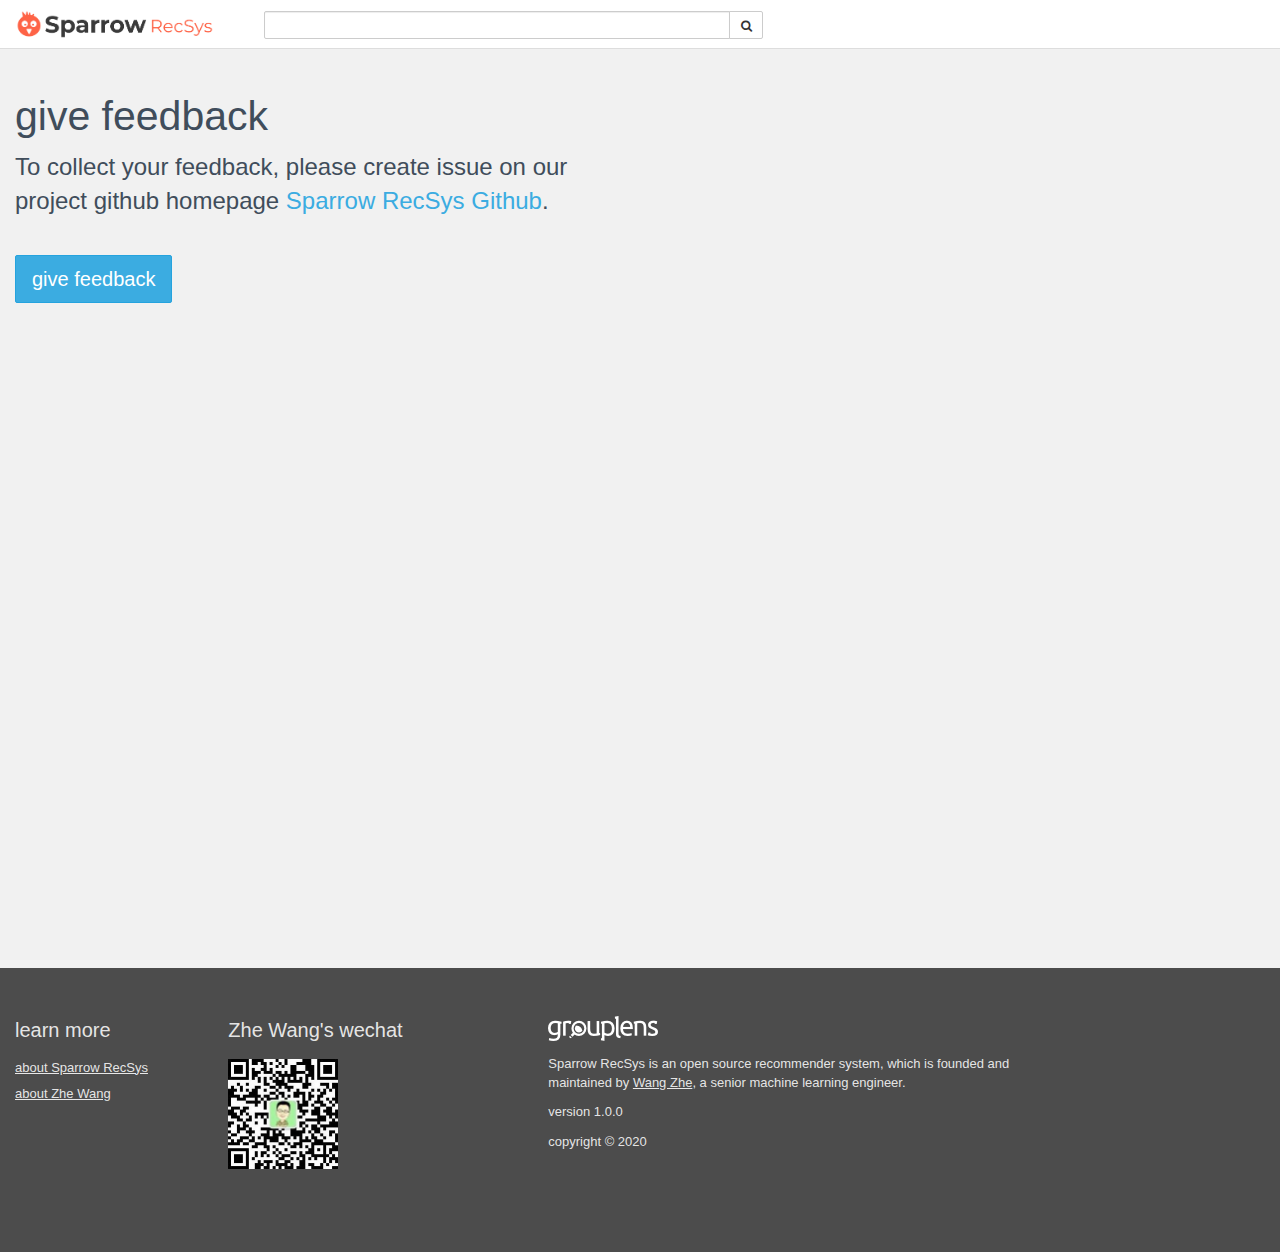
<file: resources/webroot/collection.html>
<!DOCTYPE html>
<html class="no-js" xmlns="http://www.w3.org/1999/html">
<head>
    <meta http-equiv="Content-Type" content="text/html; charset=UTF-8"/>
    <!--<base href="/">-->
    <base href="."/>
    <meta http-equiv="X-UA-Compatible" content="IE=edge,chrome=1"/>
    <title>Category | Sparrow RecSys</title>
    <meta name="description" content=""/>
    <meta name="viewport" content="width=device-width, initial-scale=1.0"/>
    <meta name="theme-color" content="#ffffff"/>
    <link type="text/plain" rel="author"/>
    <link href="css/style.css" rel="stylesheet"/>
    <link rel="shortcut icon" href="resources/favicon.ico">
    <script src="js/jquery-3.2.1.min.js"></script>
    <script src="js/recsys.js"></script>
    <style>
        .movie-row .movie-row-bounds .movie-row-item{
            display: block;
        }

        .movie-card-md1{
            margin:0 5px 15px 0
        }
    </style>
</head>
<body id="root">
<div>
    <header class="base-compact-header">
        <div class="ml4-container base-header-primary-container">
            <div class="base-header-logo-container">
                <span class="base-header-logo-main">
                    <a href=""><img alt="Sparrow RecSys Logo" height="30px" src="images/sparrowrecsyslogo.png"/></a>
                </span>
            </div>
            <div class="base-header-search-container">
                <form class="form-inline ng-pristine ng-valid ng-touched" novalidate="" role="form">
                    <div class="input-group input-group-sm base-header-search-box">
               <span class="twitter-typeahead" style="position: relative; display: inline-block;">
                   <input class="form-control input-sm no-glow tt-input ng-pristine ng-valid ng-touched"
                          id="omnisearch-typeahead" name="currentVal" type="text" spellcheck="false" dir="auto"
                          aria-owns="omnisearch-typeahead_listbox" role="combobox"
                          aria-readonly="true" aria-autocomplete="list"
                          style="position: relative; vertical-align: top; background-color: transparent;"/>
                </span>
                        <span class="input-group-btn">
                            <button class="btn btn-default btn-sm no-glow">
                                <i class="fa fa-search"></i>
                            </button>
                        </span>
                    </div>
                </form>
            </div>
        </div>
    </header>
    <div class="base-compact-header-spacer"></div>
    <div class="ml4-container" style="min-height: 920px;">
        <div id="main-container">
            <div class="frontpage" id="recPage">
                <div class="frontpage-section-top">
                    <div class="row">
                        <div class="col-md-6">
                            <h1>give feedback</h1>
                            <div class="jumbotron ml4-jumbotron" style="padding-top: 0;">
                                <p> To collect your feedback, please create issue on our project github homepage
                                    <a href="https://github.com/wzhe06/SparrowRecSys/issues"
                                       target="_blank">Sparrow RecSys Github</a>.</p>
                                <p>
                                    <button class="btn btn-primary btn-lg"
                                            onclick="location.href='https://github.com/wzhe06/SparrowRecSys/issues';">
                                        give feedback
                                    </button>
                                </p>
                            </div>
                        </div>
                    </div>
                </div>
            </div>
        </div>
    </div>
    <footer class="base-compact-footer">
        <div class="ml4-container">
            <div class="row ml4-footer-row">
                <div class="col-md-2">
                    <ul class="list-unstyled">
                        <li class="header section-header">learn more</li>
                        <li><a href="https://github.com/wzhe06/SparrowRecSys">about
                            Sparrow RecSys</a></li>
                        <li><a
                                href="https://wzhe.me">about Zhe Wang</a></li>
                    </ul>
                </div>
                <div class="col-md-2">
                    <ul class="list-unstyled">
                        <li class="header section-header">Zhe Wang's wechat</li>
                        <li>
                            <img alt="GroupLens logo" src="images/wzscan.jpg" width="110"/>
                        </li>
                    </ul>
                </div>
                <div class="col-md-5 col-md-offset-1">
                    <div class="gl-logo section-header">
                        <img alt="GroupLens logo" height="25"
                             src="resources/grouplens-logo-110.png" width="110"/>
                    </div>
                    <p> Sparrow RecSys is an open source recommender system, which is founded and maintained by <a href="https://github.com/wzhe06">Wang Zhe</a>, a senior machine learning engineer. </p>
                    <p> version 1.0.0
                        <!----></p>
                    <p>copyright &copy; 2020</p>
                </div>
            </div>
        </div>
    </footer>
</div>
</body>

<script type="text/javascript">
function getQueryString(name, windowLocation) {
    var reg = new RegExp('(^|&)' + name + '=([^&]*)(&|$)', 'i');
    var r = windowLocation.search.substr(1).match(reg);
    if (r != null) {
        return unescape(r[2]);
    }
    return null;
};


var windowLocation = window.location;
var type = getQueryString("type",windowLocation);
var value = getQueryString("value",windowLocation);

var baseUrl = windowLocation.protocol + "//" + windowLocation.host + "/"
if(type == "genre"){
    addGenreRow('#recPage', value, value.toLowerCase() + '-collection', 100, baseUrl);
}

</script>
</html>
</file>
<file: resources/webroot/css/style.css>
.movie-card-actions-menu[_ngcontent-c2] {
        display: inline-block;
      }

      div.actions-button[_ngcontent-c2] {
        position: relative;
        background: #f06624;
        width: 30px;
        height: 30px;
        color: white;
        border-radius: 50%;
        box-shadow: 0px 0px 15px 1px #4185bc;
        cursor: pointer;
      }
      div.actions-button[_ngcontent-c2]:after {
        content: "•••";
        position: absolute;
        top: 50%;
        left: 50%;
        transform: translate(-50%, -50%) rotate(90deg);
        font-size: 120%;
        letter-spacing: 2px;
      }</style><style>.rating[_ngcontent-c3] {
        position: relative;
      }
      
      .five-stars[_ngcontent-c3] {
        display: inline-block;
        cursor: pointer;
      }
      
      .star-box[_ngcontent-c3] {
        display: inline-block;
        overflow: hidden;
      }
      
      .close-box[_ngcontent-c3] {
        display: inline-block;
        position: absolute;
        top: 10%;
        cursor: pointer;
      }
      
      
      .star-shape[_ngcontent-c3] {
        fill: #bbb;
        stroke: #808080;
      }
      .star-shape.predicted[_ngcontent-c3] {
        fill: #3bace1;
      }
      .star-shape.rated[_ngcontent-c3] {
        fill: #f06624;
      }

      
      @media (hover) {
        .rating[_ngcontent-c3]:not(.read-only)   .five-stars[_ngcontent-c3]:hover   .star-shape[_ngcontent-c3] {
          fill: #f06624;
        }

        .rating[_ngcontent-c3]:not(.read-only)   .five-stars[_ngcontent-c3]   .star-box[_ngcontent-c3]:hover    ~ .star-box[_ngcontent-c3]   .star-shape[_ngcontent-c3] {
          fill: #bbb;
        }

        .rating[_ngcontent-c3]:not(.read-only)   .close-box[_ngcontent-c3]:hover {
          color: #f06624;
        }
      }</style><style>.ml4-rating-dist[_ngcontent-c4] {
        display: inline-block;
      }
      svg.nvd3-svg[_ngcontent-c4] {
        margin: auto;
      }</style><style>.flag-movie-icon[_ngcontent-c5]   button[_ngcontent-c5] {
        padding: 0;
      }</style><style>img[_ngcontent-c6] {
        width: 100%;
        max-width: 300px;
        cursor: pointer;
      }
.uv-icon{box-sizing:border-box;display:inline-block;cursor:pointer;position:relative;transition:all 300ms;width:39px;height:39px;position:fixed;z-index:100002;opacity:0.8;transition:opacity 100ms}.uv-icon.uv-bottom-right{bottom:10px;right:12px}.uv-icon.uv-top-right{top:10px;right:12px}.uv-icon.uv-bottom-left{bottom:10px;left:12px}.uv-icon.uv-top-left{top:10px;left:12px}.uv-icon.uv-is-selected{opacity:1}.uv-icon svg{width:39px;height:39px}.uv-icon .uv-tooltip-container{position:relative}.uv-icon .uv-tooltip-container .uv-icon-tooltip{display:none;position:absolute;height:20px;padding:4px 8px;background-color:#464653;color:white;font-size:12px;border-radius:4px;line-height:18px;font-family:"Open Sans", sans-serif;white-space:nowrap}.uv-icon .uv-tooltip-container .uv-icon-tooltip.left,.uv-icon .uv-tooltip-container .uv-icon-tooltip.right{top:0;bottom:0;margin:auto 10px}.uv-icon .uv-tooltip-container .uv-icon-tooltip.top,.uv-icon .uv-tooltip-container .uv-icon-tooltip.bottom{transform:translate(-30%);margin:10px auto}.uv-icon .uv-tooltip-container .uv-icon-tooltip.top{bottom:100%}.uv-icon .uv-tooltip-container .uv-icon-tooltip.bottom{top:100%}.uv-icon .uv-tooltip-container .uv-icon-tooltip.left{right:100%}.uv-icon .uv-tooltip-container .uv-icon-tooltip.right{left:100%}.uv-icon .uv-tooltip-container:hover .uv-icon-tooltip{display:block}.uv-icon-trigger{display:block;width:39px;height:39px;border:none;padding:0;cursor:pointer;background:none}.uv-popover{font-family:sans-serif;font-weight:100;font-size:13px;color:black;position:fixed;z-index:100001}.uv-popover-content{border-radius:5px;background:white;border:1px solid transparent;position:relative;width:325px;height:325px;transition:background 200ms}.uv-bottom .uv-popover-content{box-shadow:rgba(0,0,0,0.3) 0 -10px 60px,rgba(0,0,0,0.1) 0 0 20px}.uv-top .uv-popover-content{box-shadow:rgba(0,0,0,0.3) 0 10px 60px,rgba(0,0,0,0.1) 0 0 20px}.uv-left .uv-popover-content{box-shadow:rgba(0,0,0,0.3) 10px 0 60px,rgba(0,0,0,0.1) 0 0 20px}.uv-right .uv-popover-content{box-shadow:rgba(0,0,0,0.3) -10px 0 60px,rgba(0,0,0,0.1) 0 0 20px}.uv-ie8 .uv-popover-content{position:relative}.uv-ie8 .uv-popover-content .uv-popover-content-shadow{display:block;background:black;content:'';position:absolute;left:-15px;top:-15px;width:100%;height:100%;filter:progid:DXImageTransform.Microsoft.Blur(PixelRadius=15,MakeShadow=true,ShadowOpacity=0.30);z-index:-1}.uv-popover-tail{border:9px solid transparent;width:0;z-index:10;position:absolute;transition:border-top-color 200ms}.uv-top .uv-popover-tail{bottom:-20px;border-top:11px solid white}.uv-bottom .uv-popover-tail{top:-20px;border-bottom:11px solid white}.uv-left .uv-popover-tail{right:-20px;border-left:11px solid white}.uv-right .uv-popover-tail{left:-20px;border-right:11px solid white}.uv-popover-loading{background:white;border-radius:5px;position:absolute;width:100%;height:100%;left:0;top:0}.uv-popover-loading-text{position:absolute;top:50%;margin-top:-0.5em;width:100%;text-align:center}.uv-popover-iframe-container{height:100%}.uv-popover-iframe{border-radius:5px;overflow:hidden}.uv-is-hidden{display:none}.uv-is-invisible{display:block !important;visibility:hidden !important}.uv-is-transitioning{display:block !important}.uv-no-transition{transition:none !important}.uv-fade{opacity:1;transition:opacity 200ms ease-out}.uv-fade.uv-is-hidden{opacity:0}.uv-scale-top,.uv-scale-top-left,.uv-scale-top-right,.uv-scale-bottom,.uv-scale-bottom-left,.uv-scale-bottom-right,.uv-scale-right,.uv-scale-right-top,.uv-scale-right-bottom,.uv-scale-left,.uv-scale-left-top,.uv-scale-left-bottom,.uv-slide-top,.uv-slide-bottom,.uv-slide-left,.uv-slide-right{opacity:1;transition:all 80ms ease-out}.uv-scale-top.uv-is-hidden{opacity:0;transform:scale(0.8) translateY(-15%)}.uv-scale-top-left.uv-is-hidden{opacity:0;transform:scale(0.8) translateY(-15%) translateX(-10%)}.uv-scale-top-right.uv-is-hidden{opacity:0;transform:scale(0.8) translateY(-15%) translateX(10%)}.uv-scale-bottom.uv-is-hidden{opacity:0;transform:scale(0.8) translateY(15%)}.uv-scale-bottom-left.uv-is-hidden{opacity:0;transform:scale(0.8) translateY(15%) translateX(-10%)}.uv-scale-bottom-right.uv-is-hidden{opacity:0;transform:scale(0.8) translateY(15%) translateX(10%)}.uv-scale-right.uv-is-hidden{opacity:0;transform:scale(0.8) translateX(15%)}.uv-scale-right-top.uv-is-hidden{opacity:0;transform:scale(0.8) translateX(15%) translateY(-10%)}.uv-scale-right-bottom.uv-is-hidden{opacity:0;transform:scale(0.8) translateX(15%) translateY(10%)}.uv-scale-left.uv-is-hidden{opacity:0;transform:scale(0.8) translateX(-15%)}.uv-scale-left-top.uv-is-hidden{opacity:0;transform:scale(0.8) translateX(-15%) translateY(-10%)}.uv-scale-left-bottom.uv-is-hidden{opacity:0;transform:scale(0.8) translateX(-15%) translateY(10%)}.uv-slide-top.uv-is-hidden{transform:translateY(-100%)}.uv-slide-bottom.uv-is-hidden{transform:translateY(100%)}.uv-slide-left.uv-is-hidden{transform:translateX(-100%)}.uv-slide-right.uv-is-hidden{transform:translateX(100%)}
.alexa-message-template{padding-left:500px;padding-top:200px}.alexa-message-template .title{font-size:52px}.alexa-message-template .section{margin-top:40px}.alexa-message-template .emphasis{font-size:34px}.alexa-message-template a{color:#fff}
.alexa-about-movie{vertical-align:top}.alexa-about-movie .left-container{vertical-align:top;width:40%;display:inline-block;padding:40px 0 0 100px}.alexa-about-movie .left-container .big-poster{width:550px}.alexa-about-movie .right-container{vertical-align:top;width:50%;display:inline-block}.alexa-about-movie .right-container .movie-title{padding-top:10px}.alexa-about-movie .right-container .about-movie-section{margin-top:20px}.alexa-about-movie .right-container .play-trailer-container{margin-top:20px;position:relative;width:300px}.alexa-about-movie .right-container .play-trailer-container .play-trailer-button{position:absolute;top:40px;left:125px;font-size:52px}
.alexa-recommend .tile{padding:30px;margin:0 5px;width:16%;display:inline-block}.alexa-recommend .tile .poster-container{position:relative}.alexa-recommend .tile .poster-container .star-prediction{position:absolute;bottom:0;padding:4px 10px;background-color:rgba(0,0,0,.5);width:100%}.alexa-recommend .tile .tile-label{margin-top:4px;overflow:hidden;height:56px}.alexa-recommend .alexa-centered{text-align:center;padding:400px}

.tv-template{position:fixed;padding:0;margin:0;top:0;left:0;width:100%;height:100%;background-color:#000;color:#fff;font-size:20px}.tv-template .tv-nav{width:100%;padding:0 20px;height:80px;line-height:80px}.tv-template .tv-nav.tv-nav-top{position:fixed;top:0;left:0}.tv-template .tv-nav.tv-nav-bottom{position:fixed;bottom:0;left:0}.tv-template .tv-content{margin:80px 20px 0}.tv-template .tv-alert{position:fixed;z-index:9;top:80px;left:20px}.tv-template .tv-alexa-session-indicator{position:fixed;z-index:9;top:0;right:0;width:10px;height:10px}.tv-template .if-connected,.tv-template .if-not-connected{display:none}.tv-template.connected .if-connected{display:block}.tv-template.connected .hide-if-connected{display:none}.tv-template.connected .tv-alexa-session-indicator{background-color:#21b62b}.tv-template.not-connected .if-not-connected{display:block}.tv-template.not-connected .hide-if-not-connected{display:none}.tv-template.not-connected .tv-alexa-session-indicator{background-color:#d35113}
.explanation-template{margin:0 auto 20px;max-width:1500px;background-color:#fff;padding:0 5% 20px;border:1px solid gray}.natural-language{display:inline}.survey-star-shape{fill:#bbb;stroke:gray}.survey-star-shape.predicted{fill:#3bace1}.survey-star-shape.rated{fill:#f06624}
.explanations-movie-card{float:left;margin:0 1px 3px 0;position:relative;height:320px;width:176px;overflow-x:visible;text-align:center;font-size:14px}.explanations-movie-card .survey-card{background:#fff;border-radius:2px;-moz-border-radius:2px;-webkit-border-radius:2px;height:320px;width:176px;position:relative;box-shadow:0 1px 3px rgba(0,0,0,.5);overflow-y:hidden}.explanations-movie-card .survey-card:hover{box-shadow:0 2px 18px rgba(0,0,0,.5)}.explanations-movie-card .survey-card .selection-button{position:absolute;top:8px;right:6px;z-index:2}.explanations-movie-card .survey-card .selection-button .fa-check-circle{font-size:48px;text-shadow:0 1px 1px rgba(100,0,0,.5)}.explanations-movie-card .survey-card .selection-button .fa-check-circle.selected{color:#3be149}.explanations-movie-card .survey-card .selection-button .fa-check-circle.not_selected{color:gray}.explanations-movie-card .survey-card .selection-button:hover{cursor:pointer}.explanations-movie-card .survey-card .selection-button:hover .fa-check-circle{text-shadow:0 1px 10px rgba(255,0,0,.8)}.explanations-movie-card .survey-poster{height:200px;width:176px;position:relative;top:0;z-index:1}.explanations-movie-card .survey-poster img{max-width:100%;border-radius:2px;-moz-border-radius:2px;-webkit-border-radius:2px;height:200px;width:176px}.explanations-movie-card .survey-poster.poster-hidden img{opacity:.1}.explanations-movie-card .survey-title{position:relative;text-align:left;line-height:19px;margin:8px 8px 0;font-size:20px;color:rgba(0,0,10,.8)}.explanations-movie-card .survey-year{position:absolute;top:300px}.explanations-movie-card .survey-genre-list{text-align:left;margin:0 8px;padding-top:8px}.explanations-movie-card .survey-genre-list .survey-genre,.explanations-movie-card .survey-genre-list .survey-genre-small{text-align:center;margin:0 5px 5px 0;border-radius:2px;-moz-border-radius:2px;-webkit-border-radius:2px;padding:0 4px;background:#fff;display:inline-block;color:rgba(0,0,0,.6);border:1px solid rgba(0,0,0,.6)}.explanations-movie-card .survey-genre-list .survey-genre-small{font-size:10px}.explanations-movie-card .text-style{text-align:left;height:14px;color:rgba(0,0,0,.6);opacity:1;margin:0 0 0 3px}.explanations-movie-card .survey-star-shape{fill:#bbb;stroke:gray}.explanations-movie-card .survey-star-shape.predicted{fill:#3bace1}.explanations-movie-card .survey-star-shape.rated{fill:#f06624}
@media (hover){tooltip:hover .tooltip-text{visibility:visible}}tooltip .tooltip-component{position:relative;display:inline-block}tooltip .tooltip-text{visibility:hidden;width:120px;background-color:#000;color:#fff;text-align:center;border-radius:2px;padding:5px 0;position:absolute;z-index:999;top:150%;left:50%;margin-left:-60px}tooltip .tooltip-text:after{content:"";position:absolute;bottom:100%;left:50%;margin-left:-5px;border-width:5px;border-style:solid;border-color:transparent transparent #000}tooltip.tooltip-right .tooltip-text{margin-left:auto;top:0;left:110%}tooltip.tooltip-right .tooltip-text:after{bottom:auto;left:auto;margin-left:auto;top:0;right:100%;margin-top:5px;border-width:5px;border-style:solid;border-color:transparent #000 transparent transparent}
.rating-or-prediction{display:inline-block}.rating-or-prediction.none{display:none}.rating-or-prediction.rated svg>polygon{fill:#f06624}.rating-or-prediction.predicted svg>polygon{fill:#3bace1}.rating-or-prediction.average svg>polygon{fill:gray}.rating-or-prediction .star-icon{position:relative;top:2px;left:0}.rating-or-prediction .rating-value{display:inline;position:relative;text-align:left;padding-left:3px;line-height:18px;margin:0;font-size:14px;color:gray}
.movie-card-md1{float:left;margin:0 1px 3px 0;position:relative;height:280px;width:154px;overflow-x:visible;font-size:14px}.movie-card-md1 movie-card-actions-menu{position:absolute;top:8px;right:6px;z-index:2}.movie-card-md1 movie-card-actions-menu .actions-button{visibility:hidden}.movie-card-md1:hover movie-card-actions-menu .actions-button{visibility:visible}.movie-card-md1 .card{background:#fff;border-radius:2px;-moz-border-radius:2px;-webkit-border-radius:2px;display:inline-block;height:280px;width:154px;position:relative;box-shadow:0 1px 3px rgba(0,0,0,.5);overflow-y:hidden}.movie-card-md1 .card:hover{box-shadow:0 2px 18px rgba(0,0,0,.5)}.movie-card-md1 .card .poster:hover{cursor:pointer}.movie-card-md1 .card .overlay .title:hover{color:#3bace1!important;cursor:pointer}.movie-card-md1 .card .poster{width:154px;height:231px;position:relative;top:0;z-index:1}.movie-card-md1 .card .poster img{max-width:100%;border-radius:2px;-moz-border-radius:2px;-webkit-border-radius:2px}.movie-card-md1 .card .poster.poster-hidden img{opacity:.1}.movie-card-md1 .card .poster.empty-poster{background:#4c4c4c}.movie-card-md1 .card .overlay{position:absolute;bottom:0;width:154px;background:#fff;z-index:3}.movie-card-md1 .card .overlay:hover .above-fold .year{display:inherit}.movie-card-md1 .card .overlay:hover .above-fold .rating-indicator{display:none}.movie-card-md1 .card .overlay:hover .below-fold{max-height:280px}.movie-card-md1 .card .overlay .above-fold{margin-bottom:8px}.movie-card-md1 .card .overlay .above-fold .title{position:relative;text-align:left;line-height:19px;margin:8px 8px 0;font-size:16px;color:rgba(0,0,0,.8)}.movie-card-md1 .card .overlay .above-fold .rating-indicator{position:relative;margin:3px 0 0 7px}.movie-card-md1 .card .overlay .above-fold .wishlist{float:right;color:#d35113;margin-right:7px;margin-top:2px;font-size:13px}.movie-card-md1 .card .overlay .above-fold .year{position:relative;text-align:left;margin:6px 0 0 9px;height:14px;color:rgba(0,0,0,.6);display:none}.movie-card-md1 .card .overlay .below-fold{max-height:0;transition:max-height .2s}.movie-card-md1 .card .overlay .below-fold .genre-list{text-align:left;margin:0 8px;padding-top:9px}.movie-card-md1 .card .overlay .below-fold .genre-list .genre{text-align:center;margin:0 5px 5px 0;border-radius:2px;-moz-border-radius:2px;-webkit-border-radius:2px;padding:0 4px;background:#3bace1;display:inline-block}.movie-card-md1 .card .overlay .below-fold .genre-list .genre:hover{cursor:pointer}.movie-card-md1 .card .overlay .below-fold .genre-list .genre a{color:#fff;font-weight:300;line-height:12px;letter-spacing:.1px}.movie-card-md1 .card .overlay .below-fold .ratings-display{text-align:center;padding-top:6px;color:rgba(0,0,0,.6)}.movie-card-md1 .card .overlay .below-fold .ratings-display .rating-predicted{display:inline-block}.movie-card-md1 .card .overlay .below-fold .ratings-display .rating-average{display:inline-block;margin-left:7px}.movie-card-md1 .card .overlay .below-fold .ratings-display .rating-large{text-align:left;margin:0;font-size:16px;line-height:12px}.movie-card-md1 .card .overlay .below-fold .ratings-display .rating-total{text-align:left;font-size:12px;line-height:10px}.movie-card-md1 .card .overlay .below-fold .ratings-display .rating-caption{text-align:center;margin:0;font-size:13px;line-height:16px}.movie-card-md1 .card .overlay .below-fold .rating-entry{padding:8px 0 0 2px}
.movie-card-sm1{display:inline-block;width:140px;height:100px;border:1px solid transparent;border-radius:2px;-moz-border-radius:2px;-webkit-border-radius:2px;padding:4px;overflow:hidden;font-size:12px;cursor:pointer}.movie-card-sm1:hover{border-color:#bbb;background:#fff}.movie-card-sm1 .poster-container{display:inline-block;vertical-align:top;width:60px;height:92px;margin-right:4px;overflow-y:hidden;border-radius:2px;-moz-border-radius:2px;-webkit-border-radius:2px}.movie-card-sm1 .poster-container .small-movie-poster{width:100%;overflow-y:hidden;display:inline}.movie-card-sm1 .poster-container.empty-poster{background:#4c4c4c}.movie-card-sm1 .metadata-container{display:inline-block;width:60px;vertical-align:top;overflow:hidden}.movie-card-sm1 .metadata-container .card-title{font-size:12px}
.movie-card-sm2{display:inline-block;width:240px;height:100px;border:1px solid transparent;border-radius:2px;-moz-border-radius:2px;-webkit-border-radius:2px;padding:4px;font-size:12px;cursor:pointer}.movie-card-sm2:hover{border-color:#bbb;background:#fff}.movie-card-sm2 .poster-container{display:inline-block;vertical-align:top;width:60px;height:92px;margin-right:4px;overflow-y:hidden;border-radius:2px;-moz-border-radius:2px;-webkit-border-radius:2px}.movie-card-sm2 .poster-container .small-movie-poster{width:100%;overflow-y:hidden;display:inline}.movie-card-sm2 .poster-container.empty-poster{background:#4c4c4c}.movie-card-sm2 .metadata-container{display:inline-block;width:160px;vertical-align:top;white-space:nowrap;overflow-x:hidden}.movie-card-sm2 .metadata-container .card-title{font-size:16px;margin-bottom:4px}.movie-card-sm2 .metadata-container ul{margin:0;padding:0;font-size:12px}.movie-card-sm2 .metadata-container li{display:inline;margin-right:4px}
.emoji-mart,.emoji-mart *{box-sizing:border-box;line-height:1.15}.emoji-mart{font-family:-apple-system,BlinkMacSystemFont,Helvetica Neue,sans-serif;font-size:16px;display:inline-block;color:#222427;border:1px solid #d9d9d9;border-radius:5px;background:#fff}.emoji-mart .emoji-mart-emoji{padding:6px}.emoji-mart-bar{border:0 solid #d9d9d9}.emoji-mart-bar:first-child{border-bottom-width:1px;border-top-left-radius:5px;border-top-right-radius:5px}.emoji-mart-bar:last-child{border-top-width:1px;border-bottom-left-radius:5px;border-bottom-right-radius:5px}.emoji-mart-anchors{display:flex;flex-direction:row;justify-content:space-between;padding:0 6px;color:#858585;line-height:0}.emoji-mart-anchor{position:relative;display:block;flex:1 1 auto;text-align:center;padding:12px 4px;overflow:hidden;transition:color .1s ease-out}.emoji-mart-anchor-selected,.emoji-mart-anchor:hover{color:#464646}.emoji-mart-anchor-selected .emoji-mart-anchor-bar{bottom:0}.emoji-mart-anchor-bar{position:absolute;bottom:-3px;left:0;width:100%;height:3px;background-color:#464646}.emoji-mart-anchors i{display:inline-block;width:100%;max-width:22px}.emoji-mart-anchors svg{fill:currentColor;max-height:18px}.emoji-mart-scroll{overflow-y:scroll;height:270px;padding:0 6px 6px;will-change:transform}.emoji-mart-search{margin-top:6px;padding:0 6px;position:relative}.emoji-mart-search input{font-size:16px;display:block;width:100%;padding:5px 25px 6px 10px;border-radius:5px;border:1px solid #d9d9d9;outline:0}.emoji-mart-search-icon{position:absolute;top:9px;right:16px;z-index:2;padding:0;border:none;background:none;line-height:0}.emoji-mart-category .emoji-mart-emoji span{z-index:1;position:relative;text-align:center;cursor:default}.emoji-mart-category .emoji-mart-emoji:hover:before{z-index:0;content:"";position:absolute;top:0;left:0;width:100%;height:100%;background-color:#f4f4f4;border-radius:100%}.emoji-mart-category-label{z-index:2;position:relative;position:-webkit-sticky;position:sticky;top:0}.emoji-mart-category-label span{display:block;width:100%;font-weight:500;padding:5px 6px;background-color:#fff;background-color:hsla(0,0%,100%,.95)}.emoji-mart-emoji{position:relative;display:inline-block;font-size:0;margin:0;padding:0;border:none;background:none;box-shadow:none}.emoji-mart-emoji-native{font-family:Segoe UI Emoji,Segoe UI Symbol,Segoe UI,Apple Color Emoji,Twemoji Mozilla,Noto Color Emoji,EmojiOne Color,Android Emoji}.emoji-mart-no-results{font-size:14px;text-align:center;padding-top:70px;color:#858585}.emoji-mart-no-results .emoji-mart-category-label{display:none}.emoji-mart-no-results .emoji-mart-no-results-label{margin-top:.2em}.emoji-mart-no-results .emoji-mart-emoji:hover:before{content:none}.emoji-mart-preview{position:relative;height:70px}.emoji-mart-preview-data,.emoji-mart-preview-emoji,.emoji-mart-preview-skins{position:absolute;top:50%;transform:translateY(-50%)}.emoji-mart-preview-emoji{left:12px}.emoji-mart-preview-data{left:68px;right:12px;word-break:break-all}.emoji-mart-preview-skins{right:30px;text-align:right}.emoji-mart-preview-name{font-size:14px}.emoji-mart-preview-shortnames{font-size:12px;color:#888}.emoji-mart-preview-emoticon+.emoji-mart-preview-emoticon,.emoji-mart-preview-shortname+.emoji-mart-preview-emoticon,.emoji-mart-preview-shortname+.emoji-mart-preview-shortname{margin-left:.5em}.emoji-mart-preview-emoticons{font-size:11px;color:#bbb}.emoji-mart-title span{display:inline-block;vertical-align:middle}.emoji-mart-title .emoji-mart-emoji{padding:0}.emoji-mart-title-label{color:#999a9c;font-size:26px;font-weight:300}.emoji-mart-skin-swatches{font-size:0;padding:2px 0;border:1px solid #d9d9d9;border-radius:12px;background-color:#fff}.emoji-mart-skin-swatches-opened .emoji-mart-skin-swatch{width:16px;padding:0 2px}.emoji-mart-skin-swatches-opened .emoji-mart-skin-swatch-selected:after{opacity:.75}.emoji-mart-skin-swatch{display:inline-block;width:0;vertical-align:middle;transition-property:width,padding;transition-duration:.125s;transition-timing-function:ease-out}.emoji-mart-skin-swatch:first-child{transition-delay:0s}.emoji-mart-skin-swatch:nth-child(2){transition-delay:.03s}.emoji-mart-skin-swatch:nth-child(3){transition-delay:.06s}.emoji-mart-skin-swatch:nth-child(4){transition-delay:.09s}.emoji-mart-skin-swatch:nth-child(5){transition-delay:.12s}.emoji-mart-skin-swatch:nth-child(6){transition-delay:.15s}.emoji-mart-skin-swatch-selected{position:relative;width:16px;padding:0 2px}.emoji-mart-skin-swatch-selected:after{content:"";position:absolute;top:50%;left:50%;width:4px;height:4px;margin:-2px 0 0 -2px;background-color:#fff;border-radius:100%;pointer-events:none;opacity:0;transition:opacity .2s ease-out}.emoji-mart-skin{display:inline-block;width:100%;padding-top:100%;max-width:12px;border-radius:100%}.emoji-mart-skin-tone-1{background-color:#ffc93a}.emoji-mart-skin-tone-2{background-color:#fadcbc}.emoji-mart-skin-tone-3{background-color:#e0bb95}.emoji-mart-skin-tone-4{background-color:#bf8f68}.emoji-mart-skin-tone-5{background-color:#9b643d}.emoji-mart-skin-tone-6{background-color:#594539}
.movie-flag-events tr.strikeout td{text-decoration:line-through;color:#bbb}
.admin-movie-page .movieProperty h4{display:inline-block;margin:5px 5px 5px 0}.admin-movie-page .movieProperty h4:after{content:":"}.admin-movie-page .version{color:#bbb;font-size:80%;display:inline-block;padding:.5em;border:1px solid #000;margin:.25em}.admin-movie-page .actions{float:right;padding:1em;margin:3em 2em 0 0;border:1px solid #000}.admin-movie-page .actions button{display:block;margin:.25em}.admin-movie-page .edit-field{margin:2px;display:flex;align-items:center}.admin-movie-page .edit-field span{display:inline-block;width:10em}.admin-movie-page .edit-field input{width:40.8em}
.dev-tmpl .dev-cards-container .movie-card-new{margin-right:10px}
.movie-row{position:relative}.movie-row .movie-row-bounds{overflow-x:hidden}.movie-row .movie-row-bounds .movie-row-scrollable{white-space:nowrap;overflow-x:hidden;transition:all .2s cubic-bezier(.4,0,.2,1)}.movie-row .movie-row-bounds .movie-row-scrollable::-webkit-scrollbar{display:none}.movie-row .movie-row-bounds .movie-row-item{white-space:normal;margin:0 1px 0 0;display:inline-block;vertical-align:top}.movie-row .movie-row-back-button{position:absolute;top:40%;left:-6px;z-index:10}.movie-row .movie-row-forward-button{position:absolute;top:40%;right:-6px;z-index:10}
.dev-styles .colors-container{padding:10px;background-color:#fff}.dev-styles .colors{margin-bottom:10px}.dev-styles .color-box{padding:6px;display:inline-block;width:100px;height:100px}.dev-styles .blue-light{color:rgba(0,0,0,.54);background-color:#b3e5fc}.dev-styles .blue{color:hsla(0,0%,100%,.87);background-color:#3bace1}.dev-styles .blue-dark{color:hsla(0,0%,100%,.87);background-color:#1c79a6}.dev-styles .orange{color:hsla(0,0%,100%,.87);background-color:#f06624}.dev-styles .orange-dark{color:hsla(0,0%,100%,.87);background-color:#d35113}.dev-styles .off-white{color:rgba(0,0,0,.54);background-color:#f1f1f1}.dev-styles .gray-lighter{color:rgba(0,0,0,.54);background-color:#ddd}.dev-styles .gray-light{color:hsla(0,0%,100%,.87);background-color:#bbb}.dev-styles .gray{color:hsla(0,0%,100%,.87);background-color:gray}.dev-styles .gray-dark{color:hsla(0,0%,100%,.54);background-color:#4c4c4c}
.api-activity-indicator-cog{color:#8a8a8a}@media (max-width:992px){.api-activity-indicator-cog{position:fixed;top:0;right:0}}
.alert-container{position:fixed;top:80px;right:15px;width:50%;z-index:999}
add-tag{display:inline-block;vertical-align:top;margin:4px 0}add-tag .search-box{font-size:10px}@media (max-width:320px){add-tag .search-box{max-width:100px}}@media (min-width:321px) and (max-width:767px){add-tag .search-box{max-width:180px}}@media (min-width:768px) and (max-width:991px){add-tag .search-box{max-width:400px}}@media (min-width:992px){add-tag .search-box{max-width:500px}}add-tag .search-box input{padding:2px 6px;font-size:12px;height:28px;width:100%}add-tag .search-box .input-group-btn{width:34px}@media (max-width:320px){add-tag .search-box .input-group-btn{display:none}}add-tag .search-box .input-group-btn>.btn-sm{font-size:12px;height:28px;width:34px}
.ml4-movie-table{font-size:14px}.ml4-movie-table .ml4-movie-table-responsive-container{width:100%;overflow-y:visible;overflow-x:scroll;-ms-overflow-style:-ms-autohiding-scrollbar;-webkit-overflow-scrolling:touch;padding-bottom:50px}.ml4-movie-table .ml4-movie-table-row{min-width:600px;border-bottom:1px solid #bbb;padding:4px 4px 4px 0;cursor:pointer}.ml4-movie-table .ml4-movie-table-row:hover{background-color:#fff}.ml4-movie-table .ml4-movie-table-col-first{float:left}.ml4-movie-table .ml4-movie-table-col{overflow:hidden;float:left}.ml4-movie-table .ml4-movie-table-col-last{float:right;overflow:hidden;display:inline-block}.ml4-movie-table .emphasis-col{margin-top:6px}.ml4-movie-table .metadata-col{font-size:12px;margin-top:6px}.ml4-movie-table .hidden-movie-field{text-decoration:line-through;opacity:.5}.ml4-movie-table .ml4-movie-table-gutter{width:10px}.ml4-movie-table .ml4-movie-table-stars{width:180px;height:32px}.ml4-movie-table .ml4-movie-table-title{width:290px}.ml4-movie-table .ml4-movie-table-year{width:50px}.ml4-movie-table .ml4-movie-table-mpaa{width:40px}.ml4-movie-table .ml4-movie-table-runtime{width:40px;text-align:right}.ml4-movie-table .ml4-movie-table-num-ratings{width:70px;text-align:right}.ml4-movie-table .ml4-movie-table-wishlist{font-size:16px}.ml4-movie-table .ml4-movie-table-extra{margin-left:180px}.ml4-movie-table .ml4-movie-table-extra .ml4-movie-table-extra-row{margin-top:8px}@media (max-width:767px){.ml4-movie-table .ml4-movie-table-genres,.ml4-movie-table .ml4-movie-table-gutter,.ml4-movie-table .ml4-movie-table-num-ratings,.ml4-movie-table .ml4-movie-table-runtime{display:none!important}}@media (min-width:768px) and (max-width:991px){.ml4-movie-table .ml4-movie-table-genres{display:none!important}}
.ml4-toggle{display:inline-block;cursor:pointer;color:gray}@media (hover){.ml4-toggle:hover{color:#f06624}}.ml4-toggle .toggle-on{color:#f06624;background-color:#fff;border:1px solid #bbb;border-radius:2px;-moz-border-radius:2px;-webkit-border-radius:2px;padding:1px}.ml4-toggle .toggle-off{padding:2px}
.pick-groups .intro{margin:24px 0}.pick-groups .controls{margin:24px 0;min-height:36px}.pick-groups .controls .points-left{color:#f06624}.pick-groups .cluster{margin:0 24px 24px 0;display:inline-block}@media (min-width:1200px){.pick-groups .cluster{margin:0 48px 24px 0}}.pick-groups .cluster .cluster-points{font-size:12px;display:inline-block;vertical-align:middle}@media (max-width:480px){.pick-groups .cluster .cluster-points{padding-bottom:4px}.pick-groups .cluster .cluster-points div{display:inline-block}}.pick-groups .cluster .cluster-points .score{font-size:20px;text-align:center;color:#f06624}.pick-groups .cluster .cluster-box{display:inline-block;vertical-align:middle;background-color:#fff;padding:6px;margin-left:4px;border:1px solid #bbb;border-radius:2px;-moz-border-radius:2px;-webkit-border-radius:2px}.pick-groups .cluster .cluster-box .cluster-tags{margin-bottom:12px;color:gray}
.tag{display:inline-block;width:200px;margin-bottom:8px}.tag a,.tag a:hover{color:inherit}.tag .btn-group{background-color:#fff}.tag .ml4-tag-color-btn{width:30px;padding:inherit 0;opacity:1}.tag .ml4-tag-color-btn .tag-app-count{font-size:12px}.tag .ml4-tag-main-btn{max-width:130px;opacity:1;overflow:hidden}.tag button.ml4-tag-ctrl-btn{padding:inherit 5px}.tag button.ml4-tag-color-btn.positive{background-color:rgba(0,255,0,.3)}.tag button.ml4-tag-color-btn.neutral{background-color:#fff}.tag button.ml4-tag-color-btn.negative{background-color:rgba(255,0,0,.3)}.tag .hidden-tag{text-decoration:line-through}.tag .dropdown-options{font-size:14px;padding:5px 0;margin:0;list-style:none}.tag .dropdown-options:active{outline:none!important}.tag .dropdown-options:active,.tag .dropdown-options:focus{outline:none;-webkit-box-shadow:none!important;-moz-box-shadow:none!important;box-shadow:none!important}.tag .dropdown-options li.menu-header{margin:6px 0 4px 3px}.tag .dropdown-options hr{width:100%;height:1px;background:#fff;margin-top:5px;margin-bottom:5px;padding:0}.tag .dropdown-options>li>a{display:block;padding:4px 10px;color:#333;clear:both}.tag .dropdown-options>li>a:focus,.tag .dropdown-options>li>a:hover{cursor:pointer;text-decoration:none;background-color:#e6e6e6}
dropdown .dropdown-component{position:relative;display:inline-block}dropdown .dropdown-content{background-color:#fff;text-align:left;border-radius:2px;border:thin solid #c8c8c8;position:absolute;z-index:99;margin-top:0;padding-top:0;top:100%}
.header-font{font-family:Raleway,Helvetica,Helvetica Neue,sans-serif}.body-font{font-family:Roboto,Helvetica,Helvetica Neue,sans-serif}.fullscreen-modal-control-font{color:#f1f1f1;font-size:52px;text-shadow:0 0 2px #f06624}.ml4-fa-dot5x{font-size:7px}.ml4-fa-10pt{font-size:10px}.ml4-fa-12pt{font-size:12px}.ml4-fa-1x{font-size:14px}.ml4-fa-1dot5x{font-size:21px}.ml4-fa-2x{font-size:28px}.movie-details-header-font{color:#f06624;font-size:13px}.nowrap{white-space:nowrap}.centered{margin:auto;text-align:center}.rounded{border-radius:2px;-moz-border-radius:2px;-webkit-border-radius:2px}.no-glow:active{outline:none!important}.no-glow:active,.no-glow:focus{outline:none;-webkit-box-shadow:none!important;-moz-box-shadow:none!important;box-shadow:none!important}
/*! normalize.css v3.0.3 | MIT License | github.com/necolas/normalize.css */html{font-family:sans-serif;-ms-text-size-adjust:100%;-webkit-text-size-adjust:100%}body{margin:0}article,aside,details,figcaption,figure,footer,header,hgroup,main,menu,nav,section,summary{display:block}audio,canvas,progress,video{display:inline-block;vertical-align:baseline}audio:not([controls]){display:none;height:0}[hidden],template{display:none}a{background-color:transparent}a:active,a:hover{outline:0}abbr[title]{border-bottom:none;text-decoration:underline;text-decoration:underline dotted}b,strong{font-weight:700}dfn{font-style:italic}h1{font-size:2em;margin:.67em 0}mark{background:#ff0;color:#000}small{font-size:80%}sub,sup{font-size:75%;line-height:0;position:relative;vertical-align:baseline}sup{top:-.5em}sub{bottom:-.25em}img{border:0}svg:not(:root){overflow:hidden}figure{margin:1em 40px}hr{box-sizing:content-box;height:0}pre{overflow:auto}code,kbd,pre,samp{font-family:monospace,monospace;font-size:1em}button,input,optgroup,select,textarea{color:inherit;font:inherit;margin:0}button{overflow:visible}button,select{text-transform:none}button,html input[type=button],input[type=reset],input[type=submit]{-webkit-appearance:button;cursor:pointer}button[disabled],html input[disabled]{cursor:default}button::-moz-focus-inner,input::-moz-focus-inner{border:0;padding:0}input{line-height:normal}input[type=checkbox],input[type=radio]{box-sizing:border-box;padding:0}input[type=number]::-webkit-inner-spin-button,input[type=number]::-webkit-outer-spin-button{height:auto}input[type=search]{-webkit-appearance:textfield;box-sizing:content-box}input[type=search]::-webkit-search-cancel-button,input[type=search]::-webkit-search-decoration{-webkit-appearance:none}fieldset{border:1px solid silver;margin:0 2px;padding:.35em .625em .75em}textarea{overflow:auto}optgroup{font-weight:700}table{border-collapse:collapse;border-spacing:0}td,th{padding:0}
/*! Source: https://github.com/h5bp/html5-boilerplate/blob/master/src/css/main.css */@media print{*,:after,:before{color:#000!important;text-shadow:none!important;background:transparent!important;box-shadow:none!important}a,a:visited{text-decoration:underline}a[href]:after{content:" (" attr(href) ")"}abbr[title]:after{content:" (" attr(title) ")"}a[href^="#"]:after,a[href^="javascript:"]:after{content:""}blockquote,pre{border:1px solid #999;page-break-inside:avoid}thead{display:table-header-group}img,tr{page-break-inside:avoid}img{max-width:100%!important}h2,h3,p{orphans:3;widows:3}h2,h3{page-break-after:avoid}.navbar{display:none}.btn>.caret,.dropup>.btn>.caret{border-top-color:#000!important}.label{border:1px solid #000}.table{border-collapse:collapse!important}.table td,.table th{background-color:#fff!important}.table-bordered td,.table-bordered th{border:1px solid #ddd!important}}*,:after,:before{-webkit-box-sizing:border-box;-moz-box-sizing:border-box;box-sizing:border-box}html{font-size:10px;-webkit-tap-highlight-color:rgba(0,0,0,0)}body{font-family:Helvetica Neue,Helvetica,Arial,sans-serif;font-size:16px;line-height:1.42857143;color:#4c4c4c;background-color:#f1f1f1}button,input,select,textarea{font-family:inherit;font-size:inherit;line-height:inherit}a{color:#3bace1;text-decoration:none}a:focus,a:hover{color:#1c83b4;text-decoration:underline}a:focus{outline:5px auto -webkit-focus-ring-color;outline-offset:-2px}figure{margin:0}img{vertical-align:middle}.carousel-inner>.item>a>img,.carousel-inner>.item>img,.img-responsive,.thumbnail>img,.thumbnail a>img{display:block;max-width:100%;height:auto}.img-rounded{border-radius:2px}.img-thumbnail{padding:4px;line-height:1.42857143;background-color:#f1f1f1;border:1px solid #ddd;border-radius:2px;-webkit-transition:all .2s ease-in-out;-o-transition:all .2s ease-in-out;transition:all .2s ease-in-out;display:inline-block;max-width:100%;height:auto}.img-circle{border-radius:50%}hr{margin-top:22px;margin-bottom:22px;border:0;border-top:1px solid #d8d8d8}[role=button]{cursor:pointer}.h1,.h2,.h3,.h4,.h5,.h6,h1,h2,h3,h4,h5,h6{font-family:inherit;font-weight:500;line-height:1.1;color:inherit}.h1 .small,.h1 small,.h2 .small,.h2 small,.h3 .small,.h3 small,.h4 .small,.h4 small,.h5 .small,.h5 small,.h6 .small,.h6 small,h1 .small,h1 small,h2 .small,h2 small,h3 .small,h3 small,h4 .small,h4 small,h5 .small,h5 small,h6 .small,h6 small{font-weight:400;line-height:1;color:#777}.h1,.h2,.h3,h1,h2,h3{margin-top:22px;margin-bottom:11px}.h1 .small,.h1 small,.h2 .small,.h2 small,.h3 .small,.h3 small,h1 .small,h1 small,h2 .small,h2 small,h3 .small,h3 small{font-size:65%}.h4,.h5,.h6,h4,h5,h6{margin-top:11px;margin-bottom:11px}.h4 .small,.h4 small,.h5 .small,.h5 small,.h6 .small,.h6 small,h4 .small,h4 small,h5 .small,h5 small,h6 .small,h6 small{font-size:75%}.h1,h1{font-size:41px}.h2,h2{font-size:34px}.h3,h3{font-size:28px}.h4,h4{font-size:20px}.h5,h5{font-size:16px}.h6,h6{font-size:14px}p{margin:0 0 11px}.lead{margin-bottom:22px;font-size:18px;font-weight:300;line-height:1.4}@media (min-width:768px){.lead{font-size:24px}}.small,small{font-size:87%}.mark,mark{padding:.2em;background-color:#fcf8e3}.text-left{text-align:left}.text-right{text-align:right}.text-center{text-align:center}.text-justify{text-align:justify}.text-nowrap{white-space:nowrap}.text-lowercase{text-transform:lowercase}.text-uppercase{text-transform:uppercase}.text-capitalize{text-transform:capitalize}.text-muted{color:#777}.text-primary{color:#3bace1}a.text-primary:focus,a.text-primary:hover{color:#1f93ca}.text-success{color:#3c763d}a.text-success:focus,a.text-success:hover{color:#2b542c}.text-info{color:#31708f}a.text-info:focus,a.text-info:hover{color:#245269}.text-warning{color:#8a6d3b}a.text-warning:focus,a.text-warning:hover{color:#66512c}.text-danger{color:#a94442}a.text-danger:focus,a.text-danger:hover{color:#843534}.bg-primary{color:#fff;background-color:#3bace1}a.bg-primary:focus,a.bg-primary:hover{background-color:#1f93ca}.bg-success{background-color:#dff0d8}a.bg-success:focus,a.bg-success:hover{background-color:#c1e2b3}.bg-info{background-color:#d9edf7}a.bg-info:focus,a.bg-info:hover{background-color:#afd9ee}.bg-warning{background-color:#fcf8e3}a.bg-warning:focus,a.bg-warning:hover{background-color:#f7ecb5}.bg-danger{background-color:#f2dede}a.bg-danger:focus,a.bg-danger:hover{background-color:#e4b9b9}.page-header{padding-bottom:10px;margin:44px 0 22px;border-bottom:1px solid #eee}ol,ul{margin-top:0;margin-bottom:11px}ol ol,ol ul,ul ol,ul ul{margin-bottom:0}.list-inline,.list-unstyled{padding-left:0;list-style:none}.list-inline{margin-left:-5px}.list-inline>li{display:inline-block;padding-right:5px;padding-left:5px}dl{margin-top:0;margin-bottom:22px}dd,dt{line-height:1.42857143}dt{font-weight:700}dd{margin-left:0}@media (min-width:768px){.dl-horizontal dt{float:left;width:160px;clear:left;text-align:right;overflow:hidden;text-overflow:ellipsis;white-space:nowrap}.dl-horizontal dd{margin-left:180px}}abbr[data-original-title],abbr[title]{cursor:help}.initialism{font-size:90%;text-transform:uppercase}blockquote{padding:11px 22px;margin:0 0 22px;font-size:20px;border-left:5px solid #eee}blockquote ol:last-child,blockquote p:last-child,blockquote ul:last-child{margin-bottom:0}blockquote .small,blockquote footer,blockquote small{display:block;font-size:80%;line-height:1.42857143;color:#777}blockquote .small:before,blockquote footer:before,blockquote small:before{content:"\2014   \A0"}.blockquote-reverse,blockquote.pull-right{padding-right:15px;padding-left:0;text-align:right;border-right:5px solid #eee;border-left:0}.blockquote-reverse .small:before,.blockquote-reverse footer:before,.blockquote-reverse small:before,blockquote.pull-right .small:before,blockquote.pull-right footer:before,blockquote.pull-right small:before{content:""}.blockquote-reverse .small:after,.blockquote-reverse footer:after,.blockquote-reverse small:after,blockquote.pull-right .small:after,blockquote.pull-right footer:after,blockquote.pull-right small:after{content:"\A0   \2014"}address{margin-bottom:22px;font-style:normal;line-height:1.42857143}code,kbd,pre,samp{font-family:Menlo,Monaco,Consolas,Courier New,monospace}code{color:#c7254e;background-color:#f9f2f4}code,kbd{padding:2px 4px;font-size:90%;border-radius:2px}kbd{color:#fff;background-color:#333;box-shadow:inset 0 -1px 0 rgba(0,0,0,.25)}kbd kbd{padding:0;font-size:100%;font-weight:700;box-shadow:none}pre{display:block;padding:10.5px;margin:0 0 11px;font-size:15px;line-height:1.42857143;color:#333;word-break:break-all;word-wrap:break-word;background-color:#f5f5f5;border:1px solid #ccc;border-radius:2px}pre code{padding:0;font-size:inherit;color:inherit;white-space:pre-wrap;background-color:transparent;border-radius:0}.pre-scrollable{max-height:340px;overflow-y:scroll}.container{padding-right:15px;padding-left:15px;margin-right:auto;margin-left:auto}@media (min-width:768px){.container{width:750px}}@media (min-width:992px){.container{width:970px}}@media (min-width:1200px){.container{width:1170px}}.container-fluid{padding-right:15px;padding-left:15px;margin-right:auto;margin-left:auto}.row{margin-right:-15px;margin-left:-15px}.row-no-gutters{margin-right:0;margin-left:0}.row-no-gutters [class*=col-]{padding-right:0;padding-left:0}.col-lg-1,.col-lg-2,.col-lg-3,.col-lg-4,.col-lg-5,.col-lg-6,.col-lg-7,.col-lg-8,.col-lg-9,.col-lg-10,.col-lg-11,.col-lg-12,.col-md-1,.col-md-2,.col-md-3,.col-md-4,.col-md-5,.col-md-6,.col-md-7,.col-md-8,.col-md-9,.col-md-10,.col-md-11,.col-md-12,.col-sm-1,.col-sm-2,.col-sm-3,.col-sm-4,.col-sm-5,.col-sm-6,.col-sm-7,.col-sm-8,.col-sm-9,.col-sm-10,.col-sm-11,.col-sm-12,.col-xs-1,.col-xs-2,.col-xs-3,.col-xs-4,.col-xs-5,.col-xs-6,.col-xs-7,.col-xs-8,.col-xs-9,.col-xs-10,.col-xs-11,.col-xs-12{position:relative;min-height:1px;padding-right:15px;padding-left:15px}.col-xs-1,.col-xs-2,.col-xs-3,.col-xs-4,.col-xs-5,.col-xs-6,.col-xs-7,.col-xs-8,.col-xs-9,.col-xs-10,.col-xs-11,.col-xs-12{float:left}.col-xs-12{width:100%}.col-xs-11{width:91.66666667%}.col-xs-10{width:83.33333333%}.col-xs-9{width:75%}.col-xs-8{width:66.66666667%}.col-xs-7{width:58.33333333%}.col-xs-6{width:50%}.col-xs-5{width:41.66666667%}.col-xs-4{width:33.33333333%}.col-xs-3{width:25%}.col-xs-2{width:16.66666667%}.col-xs-1{width:8.33333333%}.col-xs-pull-12{right:100%}.col-xs-pull-11{right:91.66666667%}.col-xs-pull-10{right:83.33333333%}.col-xs-pull-9{right:75%}.col-xs-pull-8{right:66.66666667%}.col-xs-pull-7{right:58.33333333%}.col-xs-pull-6{right:50%}.col-xs-pull-5{right:41.66666667%}.col-xs-pull-4{right:33.33333333%}.col-xs-pull-3{right:25%}.col-xs-pull-2{right:16.66666667%}.col-xs-pull-1{right:8.33333333%}.col-xs-pull-0{right:auto}.col-xs-push-12{left:100%}.col-xs-push-11{left:91.66666667%}.col-xs-push-10{left:83.33333333%}.col-xs-push-9{left:75%}.col-xs-push-8{left:66.66666667%}.col-xs-push-7{left:58.33333333%}.col-xs-push-6{left:50%}.col-xs-push-5{left:41.66666667%}.col-xs-push-4{left:33.33333333%}.col-xs-push-3{left:25%}.col-xs-push-2{left:16.66666667%}.col-xs-push-1{left:8.33333333%}.col-xs-push-0{left:auto}.col-xs-offset-12{margin-left:100%}.col-xs-offset-11{margin-left:91.66666667%}.col-xs-offset-10{margin-left:83.33333333%}.col-xs-offset-9{margin-left:75%}.col-xs-offset-8{margin-left:66.66666667%}.col-xs-offset-7{margin-left:58.33333333%}.col-xs-offset-6{margin-left:50%}.col-xs-offset-5{margin-left:41.66666667%}.col-xs-offset-4{margin-left:33.33333333%}.col-xs-offset-3{margin-left:25%}.col-xs-offset-2{margin-left:16.66666667%}.col-xs-offset-1{margin-left:8.33333333%}.col-xs-offset-0{margin-left:0}@media (min-width:768px){.col-sm-1,.col-sm-2,.col-sm-3,.col-sm-4,.col-sm-5,.col-sm-6,.col-sm-7,.col-sm-8,.col-sm-9,.col-sm-10,.col-sm-11,.col-sm-12{float:left}.col-sm-12{width:100%}.col-sm-11{width:91.66666667%}.col-sm-10{width:83.33333333%}.col-sm-9{width:75%}.col-sm-8{width:66.66666667%}.col-sm-7{width:58.33333333%}.col-sm-6{width:50%}.col-sm-5{width:41.66666667%}.col-sm-4{width:33.33333333%}.col-sm-3{width:25%}.col-sm-2{width:16.66666667%}.col-sm-1{width:8.33333333%}.col-sm-pull-12{right:100%}.col-sm-pull-11{right:91.66666667%}.col-sm-pull-10{right:83.33333333%}.col-sm-pull-9{right:75%}.col-sm-pull-8{right:66.66666667%}.col-sm-pull-7{right:58.33333333%}.col-sm-pull-6{right:50%}.col-sm-pull-5{right:41.66666667%}.col-sm-pull-4{right:33.33333333%}.col-sm-pull-3{right:25%}.col-sm-pull-2{right:16.66666667%}.col-sm-pull-1{right:8.33333333%}.col-sm-pull-0{right:auto}.col-sm-push-12{left:100%}.col-sm-push-11{left:91.66666667%}.col-sm-push-10{left:83.33333333%}.col-sm-push-9{left:75%}.col-sm-push-8{left:66.66666667%}.col-sm-push-7{left:58.33333333%}.col-sm-push-6{left:50%}.col-sm-push-5{left:41.66666667%}.col-sm-push-4{left:33.33333333%}.col-sm-push-3{left:25%}.col-sm-push-2{left:16.66666667%}.col-sm-push-1{left:8.33333333%}.col-sm-push-0{left:auto}.col-sm-offset-12{margin-left:100%}.col-sm-offset-11{margin-left:91.66666667%}.col-sm-offset-10{margin-left:83.33333333%}.col-sm-offset-9{margin-left:75%}.col-sm-offset-8{margin-left:66.66666667%}.col-sm-offset-7{margin-left:58.33333333%}.col-sm-offset-6{margin-left:50%}.col-sm-offset-5{margin-left:41.66666667%}.col-sm-offset-4{margin-left:33.33333333%}.col-sm-offset-3{margin-left:25%}.col-sm-offset-2{margin-left:16.66666667%}.col-sm-offset-1{margin-left:8.33333333%}.col-sm-offset-0{margin-left:0}}@media (min-width:992px){.col-md-1,.col-md-2,.col-md-3,.col-md-4,.col-md-5,.col-md-6,.col-md-7,.col-md-8,.col-md-9,.col-md-10,.col-md-11,.col-md-12{float:left}.col-md-12{width:100%}.col-md-11{width:91.66666667%}.col-md-10{width:83.33333333%}.col-md-9{width:75%}.col-md-8{width:66.66666667%}.col-md-7{width:58.33333333%}.col-md-6{width:50%}.col-md-5{width:41.66666667%}.col-md-4{width:33.33333333%}.col-md-3{width:25%}.col-md-2{width:16.66666667%}.col-md-1{width:8.33333333%}.col-md-pull-12{right:100%}.col-md-pull-11{right:91.66666667%}.col-md-pull-10{right:83.33333333%}.col-md-pull-9{right:75%}.col-md-pull-8{right:66.66666667%}.col-md-pull-7{right:58.33333333%}.col-md-pull-6{right:50%}.col-md-pull-5{right:41.66666667%}.col-md-pull-4{right:33.33333333%}.col-md-pull-3{right:25%}.col-md-pull-2{right:16.66666667%}.col-md-pull-1{right:8.33333333%}.col-md-pull-0{right:auto}.col-md-push-12{left:100%}.col-md-push-11{left:91.66666667%}.col-md-push-10{left:83.33333333%}.col-md-push-9{left:75%}.col-md-push-8{left:66.66666667%}.col-md-push-7{left:58.33333333%}.col-md-push-6{left:50%}.col-md-push-5{left:41.66666667%}.col-md-push-4{left:33.33333333%}.col-md-push-3{left:25%}.col-md-push-2{left:16.66666667%}.col-md-push-1{left:8.33333333%}.col-md-push-0{left:auto}.col-md-offset-12{margin-left:100%}.col-md-offset-11{margin-left:91.66666667%}.col-md-offset-10{margin-left:83.33333333%}.col-md-offset-9{margin-left:75%}.col-md-offset-8{margin-left:66.66666667%}.col-md-offset-7{margin-left:58.33333333%}.col-md-offset-6{margin-left:50%}.col-md-offset-5{margin-left:41.66666667%}.col-md-offset-4{margin-left:33.33333333%}.col-md-offset-3{margin-left:25%}.col-md-offset-2{margin-left:16.66666667%}.col-md-offset-1{margin-left:8.33333333%}.col-md-offset-0{margin-left:0}}@media (min-width:1200px){.col-lg-1,.col-lg-2,.col-lg-3,.col-lg-4,.col-lg-5,.col-lg-6,.col-lg-7,.col-lg-8,.col-lg-9,.col-lg-10,.col-lg-11,.col-lg-12{float:left}.col-lg-12{width:100%}.col-lg-11{width:91.66666667%}.col-lg-10{width:83.33333333%}.col-lg-9{width:75%}.col-lg-8{width:66.66666667%}.col-lg-7{width:58.33333333%}.col-lg-6{width:50%}.col-lg-5{width:41.66666667%}.col-lg-4{width:33.33333333%}.col-lg-3{width:25%}.col-lg-2{width:16.66666667%}.col-lg-1{width:8.33333333%}.col-lg-pull-12{right:100%}.col-lg-pull-11{right:91.66666667%}.col-lg-pull-10{right:83.33333333%}.col-lg-pull-9{right:75%}.col-lg-pull-8{right:66.66666667%}.col-lg-pull-7{right:58.33333333%}.col-lg-pull-6{right:50%}.col-lg-pull-5{right:41.66666667%}.col-lg-pull-4{right:33.33333333%}.col-lg-pull-3{right:25%}.col-lg-pull-2{right:16.66666667%}.col-lg-pull-1{right:8.33333333%}.col-lg-pull-0{right:auto}.col-lg-push-12{left:100%}.col-lg-push-11{left:91.66666667%}.col-lg-push-10{left:83.33333333%}.col-lg-push-9{left:75%}.col-lg-push-8{left:66.66666667%}.col-lg-push-7{left:58.33333333%}.col-lg-push-6{left:50%}.col-lg-push-5{left:41.66666667%}.col-lg-push-4{left:33.33333333%}.col-lg-push-3{left:25%}.col-lg-push-2{left:16.66666667%}.col-lg-push-1{left:8.33333333%}.col-lg-push-0{left:auto}.col-lg-offset-12{margin-left:100%}.col-lg-offset-11{margin-left:91.66666667%}.col-lg-offset-10{margin-left:83.33333333%}.col-lg-offset-9{margin-left:75%}.col-lg-offset-8{margin-left:66.66666667%}.col-lg-offset-7{margin-left:58.33333333%}.col-lg-offset-6{margin-left:50%}.col-lg-offset-5{margin-left:41.66666667%}.col-lg-offset-4{margin-left:33.33333333%}.col-lg-offset-3{margin-left:25%}.col-lg-offset-2{margin-left:16.66666667%}.col-lg-offset-1{margin-left:8.33333333%}.col-lg-offset-0{margin-left:0}}table{background-color:transparent}table col[class*=col-]{position:static;display:table-column;float:none}table td[class*=col-],table th[class*=col-]{position:static;display:table-cell;float:none}caption{padding-top:8px;padding-bottom:8px;color:#777}caption,th{text-align:left}.table{width:100%;max-width:100%;margin-bottom:22px}.table>tbody>tr>td,.table>tbody>tr>th,.table>tfoot>tr>td,.table>tfoot>tr>th,.table>thead>tr>td,.table>thead>tr>th{padding:8px;line-height:1.42857143;vertical-align:top;border-top:1px solid #ddd}.table>thead>tr>th{vertical-align:bottom;border-bottom:2px solid #ddd}.table>caption+thead>tr:first-child>td,.table>caption+thead>tr:first-child>th,.table>colgroup+thead>tr:first-child>td,.table>colgroup+thead>tr:first-child>th,.table>thead:first-child>tr:first-child>td,.table>thead:first-child>tr:first-child>th{border-top:0}.table>tbody+tbody{border-top:2px solid #ddd}.table .table{background-color:#f1f1f1}.table-condensed>tbody>tr>td,.table-condensed>tbody>tr>th,.table-condensed>tfoot>tr>td,.table-condensed>tfoot>tr>th,.table-condensed>thead>tr>td,.table-condensed>thead>tr>th{padding:5px}.table-bordered,.table-bordered>tbody>tr>td,.table-bordered>tbody>tr>th,.table-bordered>tfoot>tr>td,.table-bordered>tfoot>tr>th,.table-bordered>thead>tr>td,.table-bordered>thead>tr>th{border:1px solid #ddd}.table-bordered>thead>tr>td,.table-bordered>thead>tr>th{border-bottom-width:2px}.table-striped>tbody>tr:nth-of-type(odd){background-color:#f9f9f9}.table-hover>tbody>tr:hover,.table>tbody>tr.active>td,.table>tbody>tr.active>th,.table>tbody>tr>td.active,.table>tbody>tr>th.active,.table>tfoot>tr.active>td,.table>tfoot>tr.active>th,.table>tfoot>tr>td.active,.table>tfoot>tr>th.active,.table>thead>tr.active>td,.table>thead>tr.active>th,.table>thead>tr>td.active,.table>thead>tr>th.active{background-color:#f5f5f5}.table-hover>tbody>tr.active:hover>td,.table-hover>tbody>tr.active:hover>th,.table-hover>tbody>tr:hover>.active,.table-hover>tbody>tr>td.active:hover,.table-hover>tbody>tr>th.active:hover{background-color:#e8e8e8}.table>tbody>tr.success>td,.table>tbody>tr.success>th,.table>tbody>tr>td.success,.table>tbody>tr>th.success,.table>tfoot>tr.success>td,.table>tfoot>tr.success>th,.table>tfoot>tr>td.success,.table>tfoot>tr>th.success,.table>thead>tr.success>td,.table>thead>tr.success>th,.table>thead>tr>td.success,.table>thead>tr>th.success{background-color:#dff0d8}.table-hover>tbody>tr.success:hover>td,.table-hover>tbody>tr.success:hover>th,.table-hover>tbody>tr:hover>.success,.table-hover>tbody>tr>td.success:hover,.table-hover>tbody>tr>th.success:hover{background-color:#d0e9c6}.table>tbody>tr.info>td,.table>tbody>tr.info>th,.table>tbody>tr>td.info,.table>tbody>tr>th.info,.table>tfoot>tr.info>td,.table>tfoot>tr.info>th,.table>tfoot>tr>td.info,.table>tfoot>tr>th.info,.table>thead>tr.info>td,.table>thead>tr.info>th,.table>thead>tr>td.info,.table>thead>tr>th.info{background-color:#d9edf7}.table-hover>tbody>tr.info:hover>td,.table-hover>tbody>tr.info:hover>th,.table-hover>tbody>tr:hover>.info,.table-hover>tbody>tr>td.info:hover,.table-hover>tbody>tr>th.info:hover{background-color:#c4e3f3}.table>tbody>tr.warning>td,.table>tbody>tr.warning>th,.table>tbody>tr>td.warning,.table>tbody>tr>th.warning,.table>tfoot>tr.warning>td,.table>tfoot>tr.warning>th,.table>tfoot>tr>td.warning,.table>tfoot>tr>th.warning,.table>thead>tr.warning>td,.table>thead>tr.warning>th,.table>thead>tr>td.warning,.table>thead>tr>th.warning{background-color:#fcf8e3}.table-hover>tbody>tr.warning:hover>td,.table-hover>tbody>tr.warning:hover>th,.table-hover>tbody>tr:hover>.warning,.table-hover>tbody>tr>td.warning:hover,.table-hover>tbody>tr>th.warning:hover{background-color:#faf2cc}.table>tbody>tr.danger>td,.table>tbody>tr.danger>th,.table>tbody>tr>td.danger,.table>tbody>tr>th.danger,.table>tfoot>tr.danger>td,.table>tfoot>tr.danger>th,.table>tfoot>tr>td.danger,.table>tfoot>tr>th.danger,.table>thead>tr.danger>td,.table>thead>tr.danger>th,.table>thead>tr>td.danger,.table>thead>tr>th.danger{background-color:#f2dede}.table-hover>tbody>tr.danger:hover>td,.table-hover>tbody>tr.danger:hover>th,.table-hover>tbody>tr:hover>.danger,.table-hover>tbody>tr>td.danger:hover,.table-hover>tbody>tr>th.danger:hover{background-color:#ebcccc}.table-responsive{min-height:.01%;overflow-x:auto}@media screen and (max-width:767px){.table-responsive{width:100%;margin-bottom:16.5px;overflow-y:hidden;-ms-overflow-style:-ms-autohiding-scrollbar;border:1px solid #ddd}.table-responsive>.table{margin-bottom:0}.table-responsive>.table>tbody>tr>td,.table-responsive>.table>tbody>tr>th,.table-responsive>.table>tfoot>tr>td,.table-responsive>.table>tfoot>tr>th,.table-responsive>.table>thead>tr>td,.table-responsive>.table>thead>tr>th{white-space:nowrap}.table-responsive>.table-bordered{border:0}.table-responsive>.table-bordered>tbody>tr>td:first-child,.table-responsive>.table-bordered>tbody>tr>th:first-child,.table-responsive>.table-bordered>tfoot>tr>td:first-child,.table-responsive>.table-bordered>tfoot>tr>th:first-child,.table-responsive>.table-bordered>thead>tr>td:first-child,.table-responsive>.table-bordered>thead>tr>th:first-child{border-left:0}.table-responsive>.table-bordered>tbody>tr>td:last-child,.table-responsive>.table-bordered>tbody>tr>th:last-child,.table-responsive>.table-bordered>tfoot>tr>td:last-child,.table-responsive>.table-bordered>tfoot>tr>th:last-child,.table-responsive>.table-bordered>thead>tr>td:last-child,.table-responsive>.table-bordered>thead>tr>th:last-child{border-right:0}.table-responsive>.table-bordered>tbody>tr:last-child>td,.table-responsive>.table-bordered>tbody>tr:last-child>th,.table-responsive>.table-bordered>tfoot>tr:last-child>td,.table-responsive>.table-bordered>tfoot>tr:last-child>th{border-bottom:0}}fieldset{min-width:0;margin:0}fieldset,legend{padding:0;border:0}legend{display:block;width:100%;margin-bottom:22px;font-size:24px;line-height:inherit;color:#333;border-bottom:1px solid #e5e5e5}label{display:inline-block;max-width:100%;margin-bottom:5px;font-weight:700}input[type=search]{-webkit-box-sizing:border-box;-moz-box-sizing:border-box;box-sizing:border-box;-webkit-appearance:none;appearance:none}input[type=checkbox],input[type=radio]{margin:4px 0 0;margin-top:1px\9;line-height:normal}fieldset[disabled] input[type=checkbox],fieldset[disabled] input[type=radio],input[type=checkbox].disabled,input[type=checkbox][disabled],input[type=radio].disabled,input[type=radio][disabled]{cursor:not-allowed}input[type=file]{display:block}input[type=range]{display:block;width:100%}select[multiple],select[size]{height:auto}input[type=checkbox]:focus,input[type=file]:focus,input[type=radio]:focus{outline:5px auto -webkit-focus-ring-color;outline-offset:-2px}output{padding-top:7px}.form-control,output{display:block;font-size:16px;line-height:1.42857143;color:#555}.form-control{width:100%;height:36px;padding:6px 12px;background-color:#fff;background-image:none;border:1px solid #ccc;border-radius:2px;-webkit-box-shadow:inset 0 1px 1px rgba(0,0,0,.075);box-shadow:inset 0 1px 1px rgba(0,0,0,.075);-webkit-transition:border-color .15s ease-in-out,box-shadow .15s ease-in-out;-o-transition:border-color ease-in-out .15s,box-shadow ease-in-out .15s;transition:border-color .15s ease-in-out,box-shadow .15s ease-in-out}.form-control:focus{border-color:#66afe9;outline:0;-webkit-box-shadow:inset 0 1px 1px rgba(0,0,0,.075),0 0 8px rgba(102,175,233,.6);box-shadow:inset 0 1px 1px rgba(0,0,0,.075),0 0 8px rgba(102,175,233,.6)}.form-control::-moz-placeholder{color:#bbb;opacity:1}.form-control:-ms-input-placeholder{color:#bbb}.form-control::-webkit-input-placeholder{color:#bbb}.form-control::-ms-expand{background-color:transparent;border:0}.form-control[disabled],.form-control[readonly],fieldset[disabled] .form-control{background-color:#eee;opacity:1}.form-control[disabled],fieldset[disabled] .form-control{cursor:not-allowed}textarea.form-control{height:auto}@media screen and (-webkit-min-device-pixel-ratio:0){input[type=date].form-control,input[type=datetime-local].form-control,input[type=month].form-control,input[type=time].form-control{line-height:36px}.input-group-sm input[type=date],.input-group-sm input[type=datetime-local],.input-group-sm input[type=month],.input-group-sm input[type=time],input[type=date].input-sm,input[type=datetime-local].input-sm,input[type=month].input-sm,input[type=time].input-sm{line-height:33px}.input-group-lg input[type=date],.input-group-lg input[type=datetime-local],.input-group-lg input[type=month],.input-group-lg input[type=time],input[type=date].input-lg,input[type=datetime-local].input-lg,input[type=month].input-lg,input[type=time].input-lg{line-height:49px}}.form-group{margin-bottom:15px}.checkbox,.radio{position:relative;display:block;margin-top:10px;margin-bottom:10px}.checkbox.disabled label,.radio.disabled label,fieldset[disabled] .checkbox label,fieldset[disabled] .radio label{cursor:not-allowed}.checkbox label,.radio label{min-height:22px;padding-left:20px;margin-bottom:0;font-weight:400;cursor:pointer}.checkbox-inline input[type=checkbox],.checkbox input[type=checkbox],.radio-inline input[type=radio],.radio input[type=radio]{position:absolute;margin-top:4px\9;margin-left:-20px}.checkbox+.checkbox,.radio+.radio{margin-top:-5px}.checkbox-inline,.radio-inline{position:relative;display:inline-block;padding-left:20px;margin-bottom:0;font-weight:400;vertical-align:middle;cursor:pointer}.checkbox-inline.disabled,.radio-inline.disabled,fieldset[disabled] .checkbox-inline,fieldset[disabled] .radio-inline{cursor:not-allowed}.checkbox-inline+.checkbox-inline,.radio-inline+.radio-inline{margin-top:0;margin-left:10px}.form-control-static{min-height:38px;padding-top:7px;padding-bottom:7px;margin-bottom:0}.form-control-static.input-lg,.form-control-static.input-sm{padding-right:0;padding-left:0}.input-sm{height:33px;padding:5px 10px;font-size:14px;line-height:1.5;border-radius:2px}select.input-sm{height:33px;line-height:33px}select[multiple].input-sm,textarea.input-sm{height:auto}.form-group-sm .form-control{height:33px;padding:5px 10px;font-size:14px;line-height:1.5;border-radius:2px}.form-group-sm select.form-control{height:33px;line-height:33px}.form-group-sm select[multiple].form-control,.form-group-sm textarea.form-control{height:auto}.form-group-sm .form-control-static{height:33px;min-height:36px;padding:6px 10px;font-size:14px;line-height:1.5}.input-lg{height:49px;padding:10px 16px;font-size:20px;line-height:1.3333333;border-radius:2px}select.input-lg{height:49px;line-height:49px}select[multiple].input-lg,textarea.input-lg{height:auto}.form-group-lg .form-control{height:49px;padding:10px 16px;font-size:20px;line-height:1.3333333;border-radius:2px}.form-group-lg select.form-control{height:49px;line-height:49px}.form-group-lg select[multiple].form-control,.form-group-lg textarea.form-control{height:auto}.form-group-lg .form-control-static{height:49px;min-height:42px;padding:11px 16px;font-size:20px;line-height:1.3333333}.has-feedback{position:relative}.has-feedback .form-control{padding-right:45px}.form-control-feedback{position:absolute;top:0;right:0;z-index:2;display:block;width:36px;height:36px;line-height:36px;text-align:center;pointer-events:none}.form-group-lg .form-control+.form-control-feedback,.input-group-lg+.form-control-feedback,.input-lg+.form-control-feedback{width:49px;height:49px;line-height:49px}.form-group-sm .form-control+.form-control-feedback,.input-group-sm+.form-control-feedback,.input-sm+.form-control-feedback{width:33px;height:33px;line-height:33px}.has-success .checkbox,.has-success .checkbox-inline,.has-success.checkbox-inline label,.has-success.checkbox label,.has-success .control-label,.has-success .help-block,.has-success .radio,.has-success .radio-inline,.has-success.radio-inline label,.has-success.radio label{color:#3c763d}.has-success .form-control{border-color:#3c763d;-webkit-box-shadow:inset 0 1px 1px rgba(0,0,0,.075);box-shadow:inset 0 1px 1px rgba(0,0,0,.075)}.has-success .form-control:focus{border-color:#2b542c;-webkit-box-shadow:inset 0 1px 1px rgba(0,0,0,.075),0 0 6px #67b168;box-shadow:inset 0 1px 1px rgba(0,0,0,.075),0 0 6px #67b168}.has-success .input-group-addon{color:#3c763d;background-color:#dff0d8;border-color:#3c763d}.has-success .form-control-feedback{color:#3c763d}.has-warning .checkbox,.has-warning .checkbox-inline,.has-warning.checkbox-inline label,.has-warning.checkbox label,.has-warning .control-label,.has-warning .help-block,.has-warning .radio,.has-warning .radio-inline,.has-warning.radio-inline label,.has-warning.radio label{color:#8a6d3b}.has-warning .form-control{border-color:#8a6d3b;-webkit-box-shadow:inset 0 1px 1px rgba(0,0,0,.075);box-shadow:inset 0 1px 1px rgba(0,0,0,.075)}.has-warning .form-control:focus{border-color:#66512c;-webkit-box-shadow:inset 0 1px 1px rgba(0,0,0,.075),0 0 6px #c0a16b;box-shadow:inset 0 1px 1px rgba(0,0,0,.075),0 0 6px #c0a16b}.has-warning .input-group-addon{color:#8a6d3b;background-color:#fcf8e3;border-color:#8a6d3b}.has-warning .form-control-feedback{color:#8a6d3b}.has-error .checkbox,.has-error .checkbox-inline,.has-error.checkbox-inline label,.has-error.checkbox label,.has-error .control-label,.has-error .help-block,.has-error .radio,.has-error .radio-inline,.has-error.radio-inline label,.has-error.radio label{color:#a94442}.has-error .form-control{border-color:#a94442;-webkit-box-shadow:inset 0 1px 1px rgba(0,0,0,.075);box-shadow:inset 0 1px 1px rgba(0,0,0,.075)}.has-error .form-control:focus{border-color:#843534;-webkit-box-shadow:inset 0 1px 1px rgba(0,0,0,.075),0 0 6px #ce8483;box-shadow:inset 0 1px 1px rgba(0,0,0,.075),0 0 6px #ce8483}.has-error .input-group-addon{color:#a94442;background-color:#f2dede;border-color:#a94442}.has-error .form-control-feedback{color:#a94442}.has-feedback label~.form-control-feedback{top:27px}.has-feedback label.sr-only~.form-control-feedback{top:0}.help-block{display:block;margin-top:5px;margin-bottom:10px;color:#8c8c8c}@media (min-width:768px){.form-inline .form-group{display:inline-block;margin-bottom:0;vertical-align:middle}.form-inline .form-control{display:inline-block;width:auto;vertical-align:middle}.form-inline .form-control-static{display:inline-block}.form-inline .input-group{display:inline-table;vertical-align:middle}.form-inline .input-group .form-control,.form-inline .input-group .input-group-addon,.form-inline .input-group .input-group-btn{width:auto}.form-inline .input-group>.form-control{width:100%}.form-inline .control-label{margin-bottom:0;vertical-align:middle}.form-inline .checkbox,.form-inline .radio{display:inline-block;margin-top:0;margin-bottom:0;vertical-align:middle}.form-inline .checkbox label,.form-inline .radio label{padding-left:0}.form-inline .checkbox input[type=checkbox],.form-inline .radio input[type=radio]{position:relative;margin-left:0}.form-inline .has-feedback .form-control-feedback{top:0}}.form-horizontal .checkbox,.form-horizontal .checkbox-inline,.form-horizontal .radio,.form-horizontal .radio-inline{padding-top:7px;margin-top:0;margin-bottom:0}.form-horizontal .checkbox,.form-horizontal .radio{min-height:29px}.form-horizontal .form-group{margin-right:-15px;margin-left:-15px}@media (min-width:768px){.form-horizontal .control-label{padding-top:7px;margin-bottom:0;text-align:right}}.form-horizontal .has-feedback .form-control-feedback{right:15px}@media (min-width:768px){.form-horizontal .form-group-lg .control-label{padding-top:11px;font-size:20px}}@media (min-width:768px){.form-horizontal .form-group-sm .control-label{padding-top:6px;font-size:14px}}.btn{display:inline-block;margin-bottom:0;font-weight:400;text-align:center;white-space:nowrap;vertical-align:middle;touch-action:manipulation;cursor:pointer;background-image:none;border:1px solid transparent;padding:6px 12px;font-size:16px;line-height:1.42857143;border-radius:2px;-webkit-user-select:none;-moz-user-select:none;-ms-user-select:none;user-select:none}.btn.active.focus,.btn.active:focus,.btn.focus,.btn:active.focus,.btn:active:focus,.btn:focus{outline:5px auto -webkit-focus-ring-color;outline-offset:-2px}.btn.focus,.btn:focus,.btn:hover{color:#333;text-decoration:none}.btn.active,.btn:active{background-image:none;outline:0;-webkit-box-shadow:inset 0 3px 5px rgba(0,0,0,.125);box-shadow:inset 0 3px 5px rgba(0,0,0,.125)}.btn.disabled,.btn[disabled],fieldset[disabled] .btn{cursor:not-allowed;filter:alpha(opacity=65);opacity:.65;-webkit-box-shadow:none;box-shadow:none}a.btn.disabled,fieldset[disabled] a.btn{pointer-events:none}.btn-default{color:#333;background-color:#fff;border-color:#ccc}.btn-default.focus,.btn-default:focus{color:#333;background-color:#e6e6e6;border-color:#8c8c8c}.btn-default:hover{color:#333;background-color:#e6e6e6;border-color:#adadad}.btn-default.active,.btn-default:active,.open>.dropdown-toggle.btn-default{color:#333;background-color:#e6e6e6;background-image:none;border-color:#adadad}.btn-default.active.focus,.btn-default.active:focus,.btn-default.active:hover,.btn-default:active.focus,.btn-default:active:focus,.btn-default:active:hover,.open>.dropdown-toggle.btn-default.focus,.open>.dropdown-toggle.btn-default:focus,.open>.dropdown-toggle.btn-default:hover{color:#333;background-color:#d4d4d4;border-color:#8c8c8c}.btn-default.disabled.focus,.btn-default.disabled:focus,.btn-default.disabled:hover,.btn-default[disabled].focus,.btn-default[disabled]:focus,.btn-default[disabled]:hover,fieldset[disabled] .btn-default.focus,fieldset[disabled] .btn-default:focus,fieldset[disabled] .btn-default:hover{background-color:#fff;border-color:#ccc}.btn-default .badge{color:#fff;background-color:#333}.btn-primary{color:#fff;background-color:#3bace1;border-color:#25a3de}.btn-primary.focus,.btn-primary:focus{color:#fff;background-color:#1f93ca;border-color:#115372}.btn-primary:hover{color:#fff;background-color:#1f93ca;border-color:#1a7dab}.btn-primary.active,.btn-primary:active,.open>.dropdown-toggle.btn-primary{color:#fff;background-color:#1f93ca;background-image:none;border-color:#1a7dab}.btn-primary.active.focus,.btn-primary.active:focus,.btn-primary.active:hover,.btn-primary:active.focus,.btn-primary:active:focus,.btn-primary:active:hover,.open>.dropdown-toggle.btn-primary.focus,.open>.dropdown-toggle.btn-primary:focus,.open>.dropdown-toggle.btn-primary:hover{color:#fff;background-color:#1a7dab;border-color:#115372}.btn-primary.disabled.focus,.btn-primary.disabled:focus,.btn-primary.disabled:hover,.btn-primary[disabled].focus,.btn-primary[disabled]:focus,.btn-primary[disabled]:hover,fieldset[disabled] .btn-primary.focus,fieldset[disabled] .btn-primary:focus,fieldset[disabled] .btn-primary:hover{background-color:#3bace1;border-color:#25a3de}.btn-primary .badge{color:#3bace1;background-color:#fff}.btn-success{color:#fff;background-color:#3be149;border-color:#25de34}.btn-success.focus,.btn-success:focus{color:#fff;background-color:#1fca2d;border-color:#11721a}.btn-success:hover{color:#fff;background-color:#1fca2d;border-color:#1aab26}.btn-success.active,.btn-success:active,.open>.dropdown-toggle.btn-success{color:#fff;background-color:#1fca2d;background-image:none;border-color:#1aab26}.btn-success.active.focus,.btn-success.active:focus,.btn-success.active:hover,.btn-success:active.focus,.btn-success:active:focus,.btn-success:active:hover,.open>.dropdown-toggle.btn-success.focus,.open>.dropdown-toggle.btn-success:focus,.open>.dropdown-toggle.btn-success:hover{color:#fff;background-color:#1aab26;border-color:#11721a}.btn-success.disabled.focus,.btn-success.disabled:focus,.btn-success.disabled:hover,.btn-success[disabled].focus,.btn-success[disabled]:focus,.btn-success[disabled]:hover,fieldset[disabled] .btn-success.focus,fieldset[disabled] .btn-success:focus,fieldset[disabled] .btn-success:hover{background-color:#3be149;border-color:#25de34}.btn-success .badge{color:#3be149;background-color:#fff}.btn-info{color:#fff;background-color:#bbb;border-color:#aeaeae}.btn-info.focus,.btn-info:focus{color:#fff;background-color:#a2a2a2;border-color:#6e6e6e}.btn-info:hover{color:#fff;background-color:#a2a2a2;border-color:#909090}.btn-info.active,.btn-info:active,.open>.dropdown-toggle.btn-info{color:#fff;background-color:#a2a2a2;background-image:none;border-color:#909090}.btn-info.active.focus,.btn-info.active:focus,.btn-info.active:hover,.btn-info:active.focus,.btn-info:active:focus,.btn-info:active:hover,.open>.dropdown-toggle.btn-info.focus,.open>.dropdown-toggle.btn-info:focus,.open>.dropdown-toggle.btn-info:hover{color:#fff;background-color:#909090;border-color:#6e6e6e}.btn-info.disabled.focus,.btn-info.disabled:focus,.btn-info.disabled:hover,.btn-info[disabled].focus,.btn-info[disabled]:focus,.btn-info[disabled]:hover,fieldset[disabled] .btn-info.focus,fieldset[disabled] .btn-info:focus,fieldset[disabled] .btn-info:hover{background-color:#bbb;border-color:#aeaeae}.btn-info .badge{color:#bbb;background-color:#fff}.btn-warning{color:#fff;background-color:#f06624;border-color:#ea5710}.btn-warning.focus,.btn-warning:focus{color:#fff;background-color:#d34e0e;border-color:#732b08}.btn-warning:hover{color:#fff;background-color:#d34e0e;border-color:#b1420c}.btn-warning.active,.btn-warning:active,.open>.dropdown-toggle.btn-warning{color:#fff;background-color:#d34e0e;background-image:none;border-color:#b1420c}.btn-warning.active.focus,.btn-warning.active:focus,.btn-warning.active:hover,.btn-warning:active.focus,.btn-warning:active:focus,.btn-warning:active:hover,.open>.dropdown-toggle.btn-warning.focus,.open>.dropdown-toggle.btn-warning:focus,.open>.dropdown-toggle.btn-warning:hover{color:#fff;background-color:#b1420c;border-color:#732b08}.btn-warning.disabled.focus,.btn-warning.disabled:focus,.btn-warning.disabled:hover,.btn-warning[disabled].focus,.btn-warning[disabled]:focus,.btn-warning[disabled]:hover,fieldset[disabled] .btn-warning.focus,fieldset[disabled] .btn-warning:focus,fieldset[disabled] .btn-warning:hover{background-color:#f06624;border-color:#ea5710}.btn-warning .badge{color:#f06624;background-color:#fff}.btn-danger{color:#fff;background-color:#d35113;border-color:#bc4811}.btn-danger.focus,.btn-danger:focus{color:#fff;background-color:#a43f0f;border-color:#471b06}.btn-danger:hover{color:#fff;background-color:#a43f0f;border-color:#83320c}.btn-danger.active,.btn-danger:active,.open>.dropdown-toggle.btn-danger{color:#fff;background-color:#a43f0f;background-image:none;border-color:#83320c}.btn-danger.active.focus,.btn-danger.active:focus,.btn-danger.active:hover,.btn-danger:active.focus,.btn-danger:active:focus,.btn-danger:active:hover,.open>.dropdown-toggle.btn-danger.focus,.open>.dropdown-toggle.btn-danger:focus,.open>.dropdown-toggle.btn-danger:hover{color:#fff;background-color:#83320c;border-color:#471b06}.btn-danger.disabled.focus,.btn-danger.disabled:focus,.btn-danger.disabled:hover,.btn-danger[disabled].focus,.btn-danger[disabled]:focus,.btn-danger[disabled]:hover,fieldset[disabled] .btn-danger.focus,fieldset[disabled] .btn-danger:focus,fieldset[disabled] .btn-danger:hover{background-color:#d35113;border-color:#bc4811}.btn-danger .badge{color:#d35113;background-color:#fff}.btn-link{font-weight:400;color:#3bace1;border-radius:0}.btn-link,.btn-link.active,.btn-link:active,.btn-link[disabled],fieldset[disabled] .btn-link{background-color:transparent;-webkit-box-shadow:none;box-shadow:none}.btn-link,.btn-link:active,.btn-link:focus,.btn-link:hover{border-color:transparent}.btn-link:focus,.btn-link:hover{color:#1c83b4;text-decoration:underline;background-color:transparent}.btn-link[disabled]:focus,.btn-link[disabled]:hover,fieldset[disabled] .btn-link:focus,fieldset[disabled] .btn-link:hover{color:#777;text-decoration:none}.btn-group-lg>.btn,.btn-lg{padding:10px 16px;font-size:20px;line-height:1.3333333;border-radius:2px}.btn-group-sm>.btn,.btn-sm{padding:5px 10px;font-size:14px;line-height:1.5;border-radius:2px}.btn-group-xs>.btn,.btn-xs{padding:1px 5px;font-size:14px;line-height:1.5;border-radius:2px}.btn-block{display:block;width:100%}.btn-block+.btn-block{margin-top:5px}input[type=button].btn-block,input[type=reset].btn-block,input[type=submit].btn-block{width:100%}.fade{opacity:0;-webkit-transition:opacity .15s linear;-o-transition:opacity .15s linear;transition:opacity .15s linear}.fade.in{opacity:1}.collapse{display:none}.collapse.in{display:block}tr.collapse.in{display:table-row}tbody.collapse.in{display:table-row-group}.collapsing{position:relative;height:0;overflow:hidden;-webkit-transition-property:height,visibility;transition-property:height,visibility;-webkit-transition-duration:.35s;transition-duration:.35s;-webkit-transition-timing-function:ease;transition-timing-function:ease}.caret{display:inline-block;width:0;height:0;margin-left:2px;vertical-align:middle;border-top:4px dashed;border-top:4px solid\9;border-right:4px solid transparent;border-left:4px solid transparent}.dropdown,.dropup{position:relative}.dropdown-toggle:focus{outline:0}.dropdown-menu{position:absolute;top:100%;left:0;z-index:1000;display:none;float:left;min-width:160px;padding:5px 0;margin:2px 0 0;font-size:16px;text-align:left;list-style:none;background-color:#fff;background-clip:padding-box;border:1px solid #ccc;border:1px solid rgba(0,0,0,.15);border-radius:2px;-webkit-box-shadow:0 6px 12px rgba(0,0,0,.175);box-shadow:0 6px 12px rgba(0,0,0,.175)}.dropdown-menu.pull-right{right:0;left:auto}.dropdown-menu .divider{height:1px;margin:10px 0;overflow:hidden;background-color:#e5e5e5}.dropdown-menu>li>a{display:block;padding:3px 20px;clear:both;font-weight:400;line-height:1.42857143;color:#333;white-space:nowrap}.dropdown-menu>li>a:focus,.dropdown-menu>li>a:hover{color:#262626;text-decoration:none;background-color:#f5f5f5}.dropdown-menu>.active>a,.dropdown-menu>.active>a:focus,.dropdown-menu>.active>a:hover{color:#fff;text-decoration:none;background-color:#3bace1;outline:0}.dropdown-menu>.disabled>a,.dropdown-menu>.disabled>a:focus,.dropdown-menu>.disabled>a:hover{color:#777}.dropdown-menu>.disabled>a:focus,.dropdown-menu>.disabled>a:hover{text-decoration:none;cursor:not-allowed;background-color:transparent;background-image:none;filter:progid:DXImageTransform.Microsoft.gradient(enabled = false)}.open>.dropdown-menu{display:block}.open>a{outline:0}.dropdown-menu-right{right:0;left:auto}.dropdown-menu-left{right:auto;left:0}.dropdown-header{display:block;padding:3px 20px;font-size:14px;line-height:1.42857143;color:#777;white-space:nowrap}.dropdown-backdrop{position:fixed;top:0;right:0;bottom:0;left:0;z-index:990}.pull-right>.dropdown-menu{right:0;left:auto}.dropup .caret,.navbar-fixed-bottom .dropdown .caret{content:"";border-top:0;border-bottom:4px dashed;border-bottom:4px solid\9}.dropup .dropdown-menu,.navbar-fixed-bottom .dropdown .dropdown-menu{top:auto;bottom:100%;margin-bottom:2px}@media (min-width:768px){.navbar-right .dropdown-menu{right:0;left:auto}.navbar-right .dropdown-menu-left{right:auto;left:0}}.btn-group,.btn-group-vertical{position:relative;display:inline-block;vertical-align:middle}.btn-group-vertical>.btn,.btn-group>.btn{position:relative;float:left}.btn-group-vertical>.btn.active,.btn-group-vertical>.btn:active,.btn-group-vertical>.btn:focus,.btn-group-vertical>.btn:hover,.btn-group>.btn.active,.btn-group>.btn:active,.btn-group>.btn:focus,.btn-group>.btn:hover{z-index:2}.btn-group .btn+.btn,.btn-group .btn+.btn-group,.btn-group .btn-group+.btn,.btn-group .btn-group+.btn-group{margin-left:-1px}.btn-toolbar{margin-left:-5px}.btn-toolbar .btn,.btn-toolbar .btn-group,.btn-toolbar .input-group{float:left}.btn-toolbar>.btn,.btn-toolbar>.btn-group,.btn-toolbar>.input-group{margin-left:5px}.btn-group>.btn:not(:first-child):not(:last-child):not(.dropdown-toggle){border-radius:0}.btn-group>.btn:first-child{margin-left:0}.btn-group>.btn:first-child:not(:last-child):not(.dropdown-toggle){border-top-right-radius:0;border-bottom-right-radius:0}.btn-group>.btn:last-child:not(:first-child),.btn-group>.dropdown-toggle:not(:first-child){border-top-left-radius:0;border-bottom-left-radius:0}.btn-group>.btn-group{float:left}.btn-group>.btn-group:not(:first-child):not(:last-child)>.btn{border-radius:0}.btn-group>.btn-group:first-child:not(:last-child)>.btn:last-child,.btn-group>.btn-group:first-child:not(:last-child)>.dropdown-toggle{border-top-right-radius:0;border-bottom-right-radius:0}.btn-group>.btn-group:last-child:not(:first-child)>.btn:first-child{border-top-left-radius:0;border-bottom-left-radius:0}.btn-group .dropdown-toggle:active,.btn-group.open .dropdown-toggle{outline:0}.btn-group>.btn+.dropdown-toggle{padding-right:8px;padding-left:8px}.btn-group>.btn-lg+.dropdown-toggle{padding-right:12px;padding-left:12px}.btn-group.open .dropdown-toggle{-webkit-box-shadow:inset 0 3px 5px rgba(0,0,0,.125);box-shadow:inset 0 3px 5px rgba(0,0,0,.125)}.btn-group.open .dropdown-toggle.btn-link{-webkit-box-shadow:none;box-shadow:none}.btn .caret{margin-left:0}.btn-lg .caret{border-width:5px 5px 0;border-bottom-width:0}.dropup .btn-lg .caret{border-width:0 5px 5px}.btn-group-vertical>.btn,.btn-group-vertical>.btn-group,.btn-group-vertical>.btn-group>.btn{display:block;float:none;width:100%;max-width:100%}.btn-group-vertical>.btn-group>.btn{float:none}.btn-group-vertical>.btn+.btn,.btn-group-vertical>.btn+.btn-group,.btn-group-vertical>.btn-group+.btn,.btn-group-vertical>.btn-group+.btn-group{margin-top:-1px;margin-left:0}.btn-group-vertical>.btn:not(:first-child):not(:last-child){border-radius:0}.btn-group-vertical>.btn:first-child:not(:last-child){border-top-left-radius:2px;border-top-right-radius:2px;border-bottom-right-radius:0;border-bottom-left-radius:0}.btn-group-vertical>.btn:last-child:not(:first-child){border-top-left-radius:0;border-top-right-radius:0;border-bottom-right-radius:2px;border-bottom-left-radius:2px}.btn-group-vertical>.btn-group:not(:first-child):not(:last-child)>.btn{border-radius:0}.btn-group-vertical>.btn-group:first-child:not(:last-child)>.btn:last-child,.btn-group-vertical>.btn-group:first-child:not(:last-child)>.dropdown-toggle{border-bottom-right-radius:0;border-bottom-left-radius:0}.btn-group-vertical>.btn-group:last-child:not(:first-child)>.btn:first-child{border-top-left-radius:0;border-top-right-radius:0}.btn-group-justified{display:table;width:100%;table-layout:fixed;border-collapse:separate}.btn-group-justified>.btn,.btn-group-justified>.btn-group{display:table-cell;float:none;width:1%}.btn-group-justified>.btn-group .btn{width:100%}.btn-group-justified>.btn-group .dropdown-menu{left:auto}[data-toggle=buttons]>.btn-group>.btn input[type=checkbox],[data-toggle=buttons]>.btn-group>.btn input[type=radio],[data-toggle=buttons]>.btn input[type=checkbox],[data-toggle=buttons]>.btn input[type=radio]{position:absolute;clip:rect(0,0,0,0);pointer-events:none}.input-group{position:relative;display:table;border-collapse:separate}.input-group[class*=col-]{float:none;padding-right:0;padding-left:0}.input-group .form-control{position:relative;z-index:2;float:left;width:100%;margin-bottom:0}.input-group .form-control:focus{z-index:3}.input-group-lg>.form-control,.input-group-lg>.input-group-addon,.input-group-lg>.input-group-btn>.btn{height:49px;padding:10px 16px;font-size:20px;line-height:1.3333333;border-radius:2px}select.input-group-lg>.form-control,select.input-group-lg>.input-group-addon,select.input-group-lg>.input-group-btn>.btn{height:49px;line-height:49px}select[multiple].input-group-lg>.form-control,select[multiple].input-group-lg>.input-group-addon,select[multiple].input-group-lg>.input-group-btn>.btn,textarea.input-group-lg>.form-control,textarea.input-group-lg>.input-group-addon,textarea.input-group-lg>.input-group-btn>.btn{height:auto}.input-group-sm>.form-control,.input-group-sm>.input-group-addon,.input-group-sm>.input-group-btn>.btn{height:33px;padding:5px 10px;font-size:14px;line-height:1.5;border-radius:2px}select.input-group-sm>.form-control,select.input-group-sm>.input-group-addon,select.input-group-sm>.input-group-btn>.btn{height:33px;line-height:33px}select[multiple].input-group-sm>.form-control,select[multiple].input-group-sm>.input-group-addon,select[multiple].input-group-sm>.input-group-btn>.btn,textarea.input-group-sm>.form-control,textarea.input-group-sm>.input-group-addon,textarea.input-group-sm>.input-group-btn>.btn{height:auto}.input-group-addon,.input-group-btn,.input-group .form-control{display:table-cell}.input-group-addon:not(:first-child):not(:last-child),.input-group-btn:not(:first-child):not(:last-child),.input-group .form-control:not(:first-child):not(:last-child){border-radius:0}.input-group-addon,.input-group-btn{width:1%;white-space:nowrap;vertical-align:middle}.input-group-addon{padding:6px 12px;font-size:16px;font-weight:400;line-height:1;color:#555;text-align:center;background-color:#eee;border:1px solid #ccc;border-radius:2px}.input-group-addon.input-sm{padding:5px 10px;font-size:14px;border-radius:2px}.input-group-addon.input-lg{padding:10px 16px;font-size:20px;border-radius:2px}.input-group-addon input[type=checkbox],.input-group-addon input[type=radio]{margin-top:0}.input-group-addon:first-child,.input-group-btn:first-child>.btn,.input-group-btn:first-child>.btn-group>.btn,.input-group-btn:first-child>.dropdown-toggle,.input-group-btn:last-child>.btn-group:not(:last-child)>.btn,.input-group-btn:last-child>.btn:not(:last-child):not(.dropdown-toggle),.input-group .form-control:first-child{border-top-right-radius:0;border-bottom-right-radius:0}.input-group-addon:first-child{border-right:0}.input-group-addon:last-child,.input-group-btn:first-child>.btn-group:not(:first-child)>.btn,.input-group-btn:first-child>.btn:not(:first-child),.input-group-btn:last-child>.btn,.input-group-btn:last-child>.btn-group>.btn,.input-group-btn:last-child>.dropdown-toggle,.input-group .form-control:last-child{border-top-left-radius:0;border-bottom-left-radius:0}.input-group-addon:last-child{border-left:0}.input-group-btn{font-size:0;white-space:nowrap}.input-group-btn,.input-group-btn>.btn{position:relative}.input-group-btn>.btn+.btn{margin-left:-1px}.input-group-btn>.btn:active,.input-group-btn>.btn:focus,.input-group-btn>.btn:hover{z-index:2}.input-group-btn:first-child>.btn,.input-group-btn:first-child>.btn-group{margin-right:-1px}.input-group-btn:last-child>.btn,.input-group-btn:last-child>.btn-group{z-index:2;margin-left:-1px}.nav{padding-left:0;margin-bottom:0;list-style:none}.nav>li,.nav>li>a{position:relative;display:block}.nav>li>a{padding:10px 15px}.nav>li>a:focus,.nav>li>a:hover{text-decoration:none;background-color:#eee}.nav>li.disabled>a{color:#777}.nav>li.disabled>a:focus,.nav>li.disabled>a:hover{color:#777;text-decoration:none;cursor:not-allowed;background-color:transparent}.nav .open>a,.nav .open>a:focus,.nav .open>a:hover{background-color:#eee;border-color:#3bace1}.nav .nav-divider{height:1px;margin:10px 0;overflow:hidden;background-color:#e5e5e5}.nav>li>a>img{max-width:none}.nav-tabs{border-bottom:1px solid #ddd}.nav-tabs>li{float:left;margin-bottom:-1px}.nav-tabs>li>a{margin-right:2px;line-height:1.42857143;border:1px solid transparent;border-radius:2px 2px 0 0}.nav-tabs>li>a:hover{border-color:#eee #eee #ddd}.nav-tabs>li.active>a,.nav-tabs>li.active>a:focus,.nav-tabs>li.active>a:hover{color:#555;cursor:default;background-color:#f1f1f1;border:1px solid #ddd;border-bottom-color:transparent}.nav-tabs.nav-justified{width:100%;border-bottom:0}.nav-tabs.nav-justified>li{float:none}.nav-tabs.nav-justified>li>a{margin-bottom:5px;text-align:center}.nav-tabs.nav-justified>.dropdown .dropdown-menu{top:auto;left:auto}@media (min-width:768px){.nav-tabs.nav-justified>li{display:table-cell;width:1%}.nav-tabs.nav-justified>li>a{margin-bottom:0}}.nav-tabs.nav-justified>li>a{margin-right:0;border-radius:2px}.nav-tabs.nav-justified>.active>a,.nav-tabs.nav-justified>.active>a:focus,.nav-tabs.nav-justified>.active>a:hover{border:1px solid #ddd}@media (min-width:768px){.nav-tabs.nav-justified>li>a{border-bottom:1px solid #ddd;border-radius:2px 2px 0 0}.nav-tabs.nav-justified>.active>a,.nav-tabs.nav-justified>.active>a:focus,.nav-tabs.nav-justified>.active>a:hover{border-bottom-color:#f1f1f1}}.nav-pills>li{float:left}.nav-pills>li>a{border-radius:2px}.nav-pills>li+li{margin-left:2px}.nav-pills>li.active>a,.nav-pills>li.active>a:focus,.nav-pills>li.active>a:hover{color:#fff;background-color:#3bace1}.nav-stacked>li{float:none}.nav-stacked>li+li{margin-top:2px;margin-left:0}.nav-justified{width:100%}.nav-justified>li{float:none}.nav-justified>li>a{margin-bottom:5px;text-align:center}.nav-justified>.dropdown .dropdown-menu{top:auto;left:auto}@media (min-width:768px){.nav-justified>li{display:table-cell;width:1%}.nav-justified>li>a{margin-bottom:0}}.nav-tabs-justified{border-bottom:0}.nav-tabs-justified>li>a{margin-right:0;border-radius:2px}.nav-tabs-justified>.active>a,.nav-tabs-justified>.active>a:focus,.nav-tabs-justified>.active>a:hover{border:1px solid #ddd}@media (min-width:768px){.nav-tabs-justified>li>a{border-bottom:1px solid #ddd;border-radius:2px 2px 0 0}.nav-tabs-justified>.active>a,.nav-tabs-justified>.active>a:focus,.nav-tabs-justified>.active>a:hover{border-bottom-color:#f1f1f1}}.tab-content>.tab-pane{display:none}.tab-content>.active{display:block}.nav-tabs .dropdown-menu{margin-top:-1px;border-top-left-radius:0;border-top-right-radius:0}.navbar{position:relative;min-height:50px;margin-bottom:22px;border:1px solid transparent}@media (min-width:768px){.navbar{border-radius:2px}}@media (min-width:768px){.navbar-header{float:left}}.navbar-collapse{padding-right:15px;padding-left:15px;overflow-x:visible;border-top:1px solid transparent;box-shadow:inset 0 1px 0 hsla(0,0%,100%,.1);-webkit-overflow-scrolling:touch}.navbar-collapse.in{overflow-y:auto}@media (min-width:768px){.navbar-collapse{width:auto;border-top:0;box-shadow:none}.navbar-collapse.collapse{display:block!important;height:auto!important;padding-bottom:0;overflow:visible!important}.navbar-collapse.in{overflow-y:visible}.navbar-fixed-bottom .navbar-collapse,.navbar-fixed-top .navbar-collapse,.navbar-static-top .navbar-collapse{padding-right:0;padding-left:0}}.navbar-fixed-bottom,.navbar-fixed-top{position:fixed;right:0;left:0;z-index:1030}.navbar-fixed-bottom .navbar-collapse,.navbar-fixed-top .navbar-collapse{max-height:340px}@media (max-device-width:480px) and (orientation:landscape){.navbar-fixed-bottom .navbar-collapse,.navbar-fixed-top .navbar-collapse{max-height:200px}}@media (min-width:768px){.navbar-fixed-bottom,.navbar-fixed-top{border-radius:0}}.navbar-fixed-top{top:0;border-width:0 0 1px}.navbar-fixed-bottom{bottom:0;margin-bottom:0;border-width:1px 0 0}.container-fluid>.navbar-collapse,.container-fluid>.navbar-header,.container>.navbar-collapse,.container>.navbar-header{margin-right:-15px;margin-left:-15px}@media (min-width:768px){.container-fluid>.navbar-collapse,.container-fluid>.navbar-header,.container>.navbar-collapse,.container>.navbar-header{margin-right:0;margin-left:0}}.navbar-static-top{z-index:1000;border-width:0 0 1px}@media (min-width:768px){.navbar-static-top{border-radius:0}}.navbar-brand{float:left;height:50px;padding:14px 15px;font-size:20px;line-height:22px}.navbar-brand:focus,.navbar-brand:hover{text-decoration:none}.navbar-brand>img{display:block}@media (min-width:768px){.navbar>.container-fluid .navbar-brand,.navbar>.container .navbar-brand{margin-left:-15px}}.navbar-toggle{position:relative;float:right;padding:9px 10px;margin-right:15px;margin-top:8px;margin-bottom:8px;background-color:transparent;background-image:none;border:1px solid transparent;border-radius:2px}.navbar-toggle:focus{outline:0}.navbar-toggle .icon-bar{display:block;width:22px;height:2px;border-radius:1px}.navbar-toggle .icon-bar+.icon-bar{margin-top:4px}@media (min-width:768px){.navbar-toggle{display:none}}.navbar-nav{margin:7px -15px}.navbar-nav>li>a{padding-top:10px;padding-bottom:10px;line-height:22px}@media (max-width:767px){.navbar-nav .open .dropdown-menu{position:static;float:none;width:auto;margin-top:0;background-color:transparent;border:0;box-shadow:none}.navbar-nav .open .dropdown-menu .dropdown-header,.navbar-nav .open .dropdown-menu>li>a{padding:5px 15px 5px 25px}.navbar-nav .open .dropdown-menu>li>a{line-height:22px}.navbar-nav .open .dropdown-menu>li>a:focus,.navbar-nav .open .dropdown-menu>li>a:hover{background-image:none}}@media (min-width:768px){.navbar-nav{float:left;margin:0}.navbar-nav>li{float:left}.navbar-nav>li>a{padding-top:14px;padding-bottom:14px}}.navbar-form{padding:10px 15px;margin:7px -15px;border-top:1px solid transparent;border-bottom:1px solid transparent;-webkit-box-shadow:inset 0 1px 0 hsla(0,0%,100%,.1),0 1px 0 hsla(0,0%,100%,.1);box-shadow:inset 0 1px 0 hsla(0,0%,100%,.1),0 1px 0 hsla(0,0%,100%,.1)}@media (min-width:768px){.navbar-form .form-group{display:inline-block;margin-bottom:0;vertical-align:middle}.navbar-form .form-control{display:inline-block;width:auto;vertical-align:middle}.navbar-form .form-control-static{display:inline-block}.navbar-form .input-group{display:inline-table;vertical-align:middle}.navbar-form .input-group .form-control,.navbar-form .input-group .input-group-addon,.navbar-form .input-group .input-group-btn{width:auto}.navbar-form .input-group>.form-control{width:100%}.navbar-form .control-label{margin-bottom:0;vertical-align:middle}.navbar-form .checkbox,.navbar-form .radio{display:inline-block;margin-top:0;margin-bottom:0;vertical-align:middle}.navbar-form .checkbox label,.navbar-form .radio label{padding-left:0}.navbar-form .checkbox input[type=checkbox],.navbar-form .radio input[type=radio]{position:relative;margin-left:0}.navbar-form .has-feedback .form-control-feedback{top:0}}@media (max-width:767px){.navbar-form .form-group{margin-bottom:5px}.navbar-form .form-group:last-child{margin-bottom:0}}@media (min-width:768px){.navbar-form{width:auto;padding-top:0;padding-bottom:0;margin-right:0;margin-left:0;border:0;-webkit-box-shadow:none;box-shadow:none}}.navbar-nav>li>.dropdown-menu{margin-top:0;border-top-left-radius:0;border-top-right-radius:0}.navbar-fixed-bottom .navbar-nav>li>.dropdown-menu{margin-bottom:0;border-top-left-radius:2px;border-top-right-radius:2px;border-bottom-right-radius:0;border-bottom-left-radius:0}.navbar-btn{margin-top:7px;margin-bottom:7px}.navbar-btn.btn-sm{margin-top:8.5px;margin-bottom:8.5px}.navbar-btn.btn-xs,.navbar-text{margin-top:14px;margin-bottom:14px}@media (min-width:768px){.navbar-text{float:left;margin-right:15px;margin-left:15px}}@media (min-width:768px){.navbar-left{float:left!important;float:left}.navbar-right{float:right!important;float:right;margin-right:-15px}.navbar-right~.navbar-right{margin-right:0}}.navbar-default{background-color:#f8f8f8;border-color:#e7e7e7}.navbar-default .navbar-brand{color:#777}.navbar-default .navbar-brand:focus,.navbar-default .navbar-brand:hover{color:#5e5e5e;background-color:transparent}.navbar-default .navbar-nav>li>a,.navbar-default .navbar-text{color:#777}.navbar-default .navbar-nav>li>a:focus,.navbar-default .navbar-nav>li>a:hover{color:#333;background-color:transparent}.navbar-default .navbar-nav>.active>a,.navbar-default .navbar-nav>.active>a:focus,.navbar-default .navbar-nav>.active>a:hover{color:#555;background-color:#e7e7e7}.navbar-default .navbar-nav>.disabled>a,.navbar-default .navbar-nav>.disabled>a:focus,.navbar-default .navbar-nav>.disabled>a:hover{color:#ccc;background-color:transparent}.navbar-default .navbar-nav>.open>a,.navbar-default .navbar-nav>.open>a:focus,.navbar-default .navbar-nav>.open>a:hover{color:#555;background-color:#e7e7e7}@media (max-width:767px){.navbar-default .navbar-nav .open .dropdown-menu>li>a{color:#777}.navbar-default .navbar-nav .open .dropdown-menu>li>a:focus,.navbar-default .navbar-nav .open .dropdown-menu>li>a:hover{color:#333;background-color:transparent}.navbar-default .navbar-nav .open .dropdown-menu>.active>a,.navbar-default .navbar-nav .open .dropdown-menu>.active>a:focus,.navbar-default .navbar-nav .open .dropdown-menu>.active>a:hover{color:#555;background-color:#e7e7e7}.navbar-default .navbar-nav .open .dropdown-menu>.disabled>a,.navbar-default .navbar-nav .open .dropdown-menu>.disabled>a:focus,.navbar-default .navbar-nav .open .dropdown-menu>.disabled>a:hover{color:#ccc;background-color:transparent}}.navbar-default .navbar-toggle{border-color:#ddd}.navbar-default .navbar-toggle:focus,.navbar-default .navbar-toggle:hover{background-color:#ddd}.navbar-default .navbar-toggle .icon-bar{background-color:#888}.navbar-default .navbar-collapse,.navbar-default .navbar-form{border-color:#e7e7e7}.navbar-default .navbar-link{color:#777}.navbar-default .navbar-link:hover{color:#333}.navbar-default .btn-link{color:#777}.navbar-default .btn-link:focus,.navbar-default .btn-link:hover{color:#333}.navbar-default .btn-link[disabled]:focus,.navbar-default .btn-link[disabled]:hover,fieldset[disabled] .navbar-default .btn-link:focus,fieldset[disabled] .navbar-default .btn-link:hover{color:#ccc}.navbar-inverse{background-color:#222;border-color:#080808}.navbar-inverse .navbar-brand{color:#9d9d9d}.navbar-inverse .navbar-brand:focus,.navbar-inverse .navbar-brand:hover{color:#fff;background-color:transparent}.navbar-inverse .navbar-nav>li>a,.navbar-inverse .navbar-text{color:#9d9d9d}.navbar-inverse .navbar-nav>li>a:focus,.navbar-inverse .navbar-nav>li>a:hover{color:#fff;background-color:transparent}.navbar-inverse .navbar-nav>.active>a,.navbar-inverse .navbar-nav>.active>a:focus,.navbar-inverse .navbar-nav>.active>a:hover{color:#fff;background-color:#080808}.navbar-inverse .navbar-nav>.disabled>a,.navbar-inverse .navbar-nav>.disabled>a:focus,.navbar-inverse .navbar-nav>.disabled>a:hover{color:#444;background-color:transparent}.navbar-inverse .navbar-nav>.open>a,.navbar-inverse .navbar-nav>.open>a:focus,.navbar-inverse .navbar-nav>.open>a:hover{color:#fff;background-color:#080808}@media (max-width:767px){.navbar-inverse .navbar-nav .open .dropdown-menu>.dropdown-header{border-color:#080808}.navbar-inverse .navbar-nav .open .dropdown-menu .divider{background-color:#080808}.navbar-inverse .navbar-nav .open .dropdown-menu>li>a{color:#9d9d9d}.navbar-inverse .navbar-nav .open .dropdown-menu>li>a:focus,.navbar-inverse .navbar-nav .open .dropdown-menu>li>a:hover{color:#fff;background-color:transparent}.navbar-inverse .navbar-nav .open .dropdown-menu>.active>a,.navbar-inverse .navbar-nav .open .dropdown-menu>.active>a:focus,.navbar-inverse .navbar-nav .open .dropdown-menu>.active>a:hover{color:#fff;background-color:#080808}.navbar-inverse .navbar-nav .open .dropdown-menu>.disabled>a,.navbar-inverse .navbar-nav .open .dropdown-menu>.disabled>a:focus,.navbar-inverse .navbar-nav .open .dropdown-menu>.disabled>a:hover{color:#444;background-color:transparent}}.navbar-inverse .navbar-toggle{border-color:#333}.navbar-inverse .navbar-toggle:focus,.navbar-inverse .navbar-toggle:hover{background-color:#333}.navbar-inverse .navbar-toggle .icon-bar{background-color:#fff}.navbar-inverse .navbar-collapse,.navbar-inverse .navbar-form{border-color:#101010}.navbar-inverse .navbar-link{color:#9d9d9d}.navbar-inverse .navbar-link:hover{color:#fff}.navbar-inverse .btn-link{color:#9d9d9d}.navbar-inverse .btn-link:focus,.navbar-inverse .btn-link:hover{color:#fff}.navbar-inverse .btn-link[disabled]:focus,.navbar-inverse .btn-link[disabled]:hover,fieldset[disabled] .navbar-inverse .btn-link:focus,fieldset[disabled] .navbar-inverse .btn-link:hover{color:#444}.breadcrumb{padding:8px 15px;margin-bottom:22px;list-style:none;background-color:#f5f5f5;border-radius:2px}.breadcrumb>li{display:inline-block}.breadcrumb>li+li:before{padding:0 5px;color:#ccc;content:"/\A0"}.breadcrumb>.active{color:#777}.pagination{display:inline-block;padding-left:0;margin:22px 0;border-radius:2px}.pagination>li{display:inline}.pagination>li>a,.pagination>li>span{position:relative;float:left;padding:6px 12px;margin-left:-1px;line-height:1.42857143;color:#3bace1;text-decoration:none;background-color:#fff;border:1px solid #ddd}.pagination>li>a:focus,.pagination>li>a:hover,.pagination>li>span:focus,.pagination>li>span:hover{z-index:2;color:#1c83b4;background-color:#eee;border-color:#ddd}.pagination>li:first-child>a,.pagination>li:first-child>span{margin-left:0;border-top-left-radius:2px;border-bottom-left-radius:2px}.pagination>li:last-child>a,.pagination>li:last-child>span{border-top-right-radius:2px;border-bottom-right-radius:2px}.pagination>.active>a,.pagination>.active>a:focus,.pagination>.active>a:hover,.pagination>.active>span,.pagination>.active>span:focus,.pagination>.active>span:hover{z-index:3;color:#fff;cursor:default;background-color:#3bace1;border-color:#3bace1}.pagination>.disabled>a,.pagination>.disabled>a:focus,.pagination>.disabled>a:hover,.pagination>.disabled>span,.pagination>.disabled>span:focus,.pagination>.disabled>span:hover{color:#777;cursor:not-allowed;background-color:#fff;border-color:#ddd}.pagination-lg>li>a,.pagination-lg>li>span{padding:10px 16px;font-size:20px;line-height:1.3333333}.pagination-lg>li:first-child>a,.pagination-lg>li:first-child>span{border-top-left-radius:2px;border-bottom-left-radius:2px}.pagination-lg>li:last-child>a,.pagination-lg>li:last-child>span{border-top-right-radius:2px;border-bottom-right-radius:2px}.pagination-sm>li>a,.pagination-sm>li>span{padding:5px 10px;font-size:14px;line-height:1.5}.pagination-sm>li:first-child>a,.pagination-sm>li:first-child>span{border-top-left-radius:2px;border-bottom-left-radius:2px}.pagination-sm>li:last-child>a,.pagination-sm>li:last-child>span{border-top-right-radius:2px;border-bottom-right-radius:2px}.pager{padding-left:0;margin:22px 0;text-align:center;list-style:none}.pager li{display:inline}.pager li>a,.pager li>span{display:inline-block;padding:5px 14px;background-color:#fff;border:1px solid #ddd;border-radius:15px}.pager li>a:focus,.pager li>a:hover{text-decoration:none;background-color:#eee}.pager .next>a,.pager .next>span{float:right}.pager .previous>a,.pager .previous>span{float:left}.pager .disabled>a,.pager .disabled>a:focus,.pager .disabled>a:hover,.pager .disabled>span{color:#777;cursor:not-allowed;background-color:#fff}.label{display:inline;padding:.2em .6em .3em;font-size:75%;font-weight:700;line-height:1;color:#fff;text-align:center;white-space:nowrap;vertical-align:baseline;border-radius:.25em}a.label:focus,a.label:hover{color:#fff;text-decoration:none;cursor:pointer}.label:empty{display:none}.btn .label{position:relative;top:-1px}.label-default{background-color:#777}.label-default[href]:focus,.label-default[href]:hover{background-color:#5e5e5e}.label-primary{background-color:#3bace1}.label-primary[href]:focus,.label-primary[href]:hover{background-color:#1f93ca}.label-success{background-color:#5cb85c}.label-success[href]:focus,.label-success[href]:hover{background-color:#449d44}.label-info{background-color:#5bc0de}.label-info[href]:focus,.label-info[href]:hover{background-color:#31b0d5}.label-warning{background-color:#f0ad4e}.label-warning[href]:focus,.label-warning[href]:hover{background-color:#ec971f}.label-danger{background-color:#d9534f}.label-danger[href]:focus,.label-danger[href]:hover{background-color:#c9302c}.badge{display:inline-block;min-width:10px;padding:3px 7px;font-size:14px;font-weight:700;line-height:1;color:#fff;text-align:center;white-space:nowrap;vertical-align:middle;background-color:#777;border-radius:10px}.badge:empty{display:none}.btn .badge{position:relative;top:-1px}.btn-group-xs>.btn .badge,.btn-xs .badge{top:0;padding:1px 5px}a.badge:focus,a.badge:hover{color:#fff;text-decoration:none;cursor:pointer}.list-group-item.active>.badge,.nav-pills>.active>a>.badge{color:#3bace1;background-color:#fff}.list-group-item>.badge{float:right}.list-group-item>.badge+.badge{margin-right:5px}.nav-pills>li>a>.badge{margin-left:3px}.jumbotron{padding-top:30px;padding-bottom:30px;margin-bottom:30px;background-color:#eee}.jumbotron,.jumbotron .h1,.jumbotron h1{color:inherit}.jumbotron p{margin-bottom:15px;font-size:24px;font-weight:200}.jumbotron>hr{border-top-color:#d5d5d5}.container-fluid .jumbotron,.container .jumbotron{padding-right:15px;padding-left:15px;border-radius:2px}.jumbotron .container{max-width:100%}@media screen and (min-width:768px){.jumbotron{padding-top:48px;padding-bottom:48px}.container-fluid .jumbotron,.container .jumbotron{padding-right:60px;padding-left:60px}.jumbotron .h1,.jumbotron h1{font-size:72px}}.thumbnail{display:block;padding:4px;margin-bottom:22px;line-height:1.42857143;background-color:#f1f1f1;border:1px solid #ddd;border-radius:2px;-webkit-transition:border .2s ease-in-out;-o-transition:border .2s ease-in-out;transition:border .2s ease-in-out}.thumbnail>img,.thumbnail a>img{margin-right:auto;margin-left:auto}a.thumbnail.active,a.thumbnail:focus,a.thumbnail:hover{border-color:#3bace1}.thumbnail .caption{padding:9px;color:#4c4c4c}.alert{padding:15px;margin-bottom:22px;border:1px solid transparent;border-radius:2px}.alert h4{margin-top:0;color:inherit}.alert .alert-link{font-weight:700}.alert>p,.alert>ul{margin-bottom:0}.alert>p+p{margin-top:5px}.alert-dismissable,.alert-dismissible{padding-right:35px}.alert-dismissable .close,.alert-dismissible .close{position:relative;top:-2px;right:-21px;color:inherit}.alert-success{color:#3c763d;background-color:#dff0d8;border-color:#d6e9c6}.alert-success hr{border-top-color:#c9e2b3}.alert-success .alert-link{color:#2b542c}.alert-info{color:#31708f;background-color:#d9edf7;border-color:#bce8f1}.alert-info hr{border-top-color:#a6e1ec}.alert-info .alert-link{color:#245269}.alert-warning{color:#8a6d3b;background-color:#fcf8e3;border-color:#faebcc}.alert-warning hr{border-top-color:#f7e1b5}.alert-warning .alert-link{color:#66512c}.alert-danger{color:#a94442;background-color:#f2dede;border-color:#ebccd1}.alert-danger hr{border-top-color:#e4b9c0}.alert-danger .alert-link{color:#843534}@-webkit-keyframes progress-bar-stripes{0%{background-position:40px 0}to{background-position:0 0}}@keyframes progress-bar-stripes{0%{background-position:40px 0}to{background-position:0 0}}.progress{height:22px;margin-bottom:22px;overflow:hidden;background-color:#f5f5f5;border-radius:2px;-webkit-box-shadow:inset 0 1px 2px rgba(0,0,0,.1);box-shadow:inset 0 1px 2px rgba(0,0,0,.1)}.progress-bar{float:left;width:0;height:100%;font-size:14px;line-height:22px;color:#fff;text-align:center;background-color:#3bace1;-webkit-box-shadow:inset 0 -1px 0 rgba(0,0,0,.15);box-shadow:inset 0 -1px 0 rgba(0,0,0,.15);-webkit-transition:width .6s ease;-o-transition:width .6s ease;transition:width .6s ease}.progress-bar-striped,.progress-striped .progress-bar{background-image:-webkit-linear-gradient(45deg,hsla(0,0%,100%,.15) 25%,transparent 0,transparent 50%,hsla(0,0%,100%,.15) 0,hsla(0,0%,100%,.15) 75%,transparent 0,transparent);background-image:-o-linear-gradient(45deg,hsla(0,0%,100%,.15) 25%,transparent 25%,transparent 50%,hsla(0,0%,100%,.15) 50%,hsla(0,0%,100%,.15) 75%,transparent 75%,transparent);background-image:linear-gradient(45deg,hsla(0,0%,100%,.15) 25%,transparent 0,transparent 50%,hsla(0,0%,100%,.15) 0,hsla(0,0%,100%,.15) 75%,transparent 0,transparent);background-size:40px 40px}.progress-bar.active,.progress.active .progress-bar{-webkit-animation:progress-bar-stripes 2s linear infinite;-o-animation:progress-bar-stripes 2s linear infinite;animation:progress-bar-stripes 2s linear infinite}.progress-bar-success{background-color:#5cb85c}.progress-striped .progress-bar-success{background-image:-webkit-linear-gradient(45deg,hsla(0,0%,100%,.15) 25%,transparent 0,transparent 50%,hsla(0,0%,100%,.15) 0,hsla(0,0%,100%,.15) 75%,transparent 0,transparent);background-image:-o-linear-gradient(45deg,hsla(0,0%,100%,.15) 25%,transparent 25%,transparent 50%,hsla(0,0%,100%,.15) 50%,hsla(0,0%,100%,.15) 75%,transparent 75%,transparent);background-image:linear-gradient(45deg,hsla(0,0%,100%,.15) 25%,transparent 0,transparent 50%,hsla(0,0%,100%,.15) 0,hsla(0,0%,100%,.15) 75%,transparent 0,transparent)}.progress-bar-info{background-color:#5bc0de}.progress-striped .progress-bar-info{background-image:-webkit-linear-gradient(45deg,hsla(0,0%,100%,.15) 25%,transparent 0,transparent 50%,hsla(0,0%,100%,.15) 0,hsla(0,0%,100%,.15) 75%,transparent 0,transparent);background-image:-o-linear-gradient(45deg,hsla(0,0%,100%,.15) 25%,transparent 25%,transparent 50%,hsla(0,0%,100%,.15) 50%,hsla(0,0%,100%,.15) 75%,transparent 75%,transparent);background-image:linear-gradient(45deg,hsla(0,0%,100%,.15) 25%,transparent 0,transparent 50%,hsla(0,0%,100%,.15) 0,hsla(0,0%,100%,.15) 75%,transparent 0,transparent)}.progress-bar-warning{background-color:#f0ad4e}.progress-striped .progress-bar-warning{background-image:-webkit-linear-gradient(45deg,hsla(0,0%,100%,.15) 25%,transparent 0,transparent 50%,hsla(0,0%,100%,.15) 0,hsla(0,0%,100%,.15) 75%,transparent 0,transparent);background-image:-o-linear-gradient(45deg,hsla(0,0%,100%,.15) 25%,transparent 25%,transparent 50%,hsla(0,0%,100%,.15) 50%,hsla(0,0%,100%,.15) 75%,transparent 75%,transparent);background-image:linear-gradient(45deg,hsla(0,0%,100%,.15) 25%,transparent 0,transparent 50%,hsla(0,0%,100%,.15) 0,hsla(0,0%,100%,.15) 75%,transparent 0,transparent)}.progress-bar-danger{background-color:#d9534f}.progress-striped .progress-bar-danger{background-image:-webkit-linear-gradient(45deg,hsla(0,0%,100%,.15) 25%,transparent 0,transparent 50%,hsla(0,0%,100%,.15) 0,hsla(0,0%,100%,.15) 75%,transparent 0,transparent);background-image:-o-linear-gradient(45deg,hsla(0,0%,100%,.15) 25%,transparent 25%,transparent 50%,hsla(0,0%,100%,.15) 50%,hsla(0,0%,100%,.15) 75%,transparent 75%,transparent);background-image:linear-gradient(45deg,hsla(0,0%,100%,.15) 25%,transparent 0,transparent 50%,hsla(0,0%,100%,.15) 0,hsla(0,0%,100%,.15) 75%,transparent 0,transparent)}.media{margin-top:15px}.media:first-child{margin-top:0}.media,.media-body{overflow:hidden;zoom:1}.media-body{width:10000px}.media-object{display:block}.media-object.img-thumbnail{max-width:none}.media-right,.media>.pull-right{padding-left:10px}.media-left,.media>.pull-left{padding-right:10px}.media-body,.media-left,.media-right{display:table-cell;vertical-align:top}.media-middle{vertical-align:middle}.media-bottom{vertical-align:bottom}.media-heading{margin-top:0;margin-bottom:5px}.media-list{padding-left:0;list-style:none}.list-group{padding-left:0;margin-bottom:20px}.list-group-item{position:relative;display:block;padding:10px 15px;margin-bottom:-1px;background-color:#fff;border:1px solid #ddd}.list-group-item:first-child{border-top-left-radius:2px;border-top-right-radius:2px}.list-group-item:last-child{margin-bottom:0;border-bottom-right-radius:2px;border-bottom-left-radius:2px}.list-group-item.disabled,.list-group-item.disabled:focus,.list-group-item.disabled:hover{color:#777;cursor:not-allowed;background-color:#eee}.list-group-item.disabled .list-group-item-heading,.list-group-item.disabled:focus .list-group-item-heading,.list-group-item.disabled:hover .list-group-item-heading{color:inherit}.list-group-item.disabled .list-group-item-text,.list-group-item.disabled:focus .list-group-item-text,.list-group-item.disabled:hover .list-group-item-text{color:#777}.list-group-item.active,.list-group-item.active:focus,.list-group-item.active:hover{z-index:2;color:#fff;background-color:#3bace1;border-color:#3bace1}.list-group-item.active .list-group-item-heading,.list-group-item.active .list-group-item-heading>.small,.list-group-item.active .list-group-item-heading>small,.list-group-item.active:focus .list-group-item-heading,.list-group-item.active:focus .list-group-item-heading>.small,.list-group-item.active:focus .list-group-item-heading>small,.list-group-item.active:hover .list-group-item-heading,.list-group-item.active:hover .list-group-item-heading>.small,.list-group-item.active:hover .list-group-item-heading>small{color:inherit}.list-group-item.active .list-group-item-text,.list-group-item.active:focus .list-group-item-text,.list-group-item.active:hover .list-group-item-text{color:#ecf7fc}a.list-group-item,button.list-group-item{color:#555}a.list-group-item .list-group-item-heading,button.list-group-item .list-group-item-heading{color:#333}a.list-group-item:focus,a.list-group-item:hover,button.list-group-item:focus,button.list-group-item:hover{color:#555;text-decoration:none;background-color:#f5f5f5}button.list-group-item{width:100%;text-align:left}.list-group-item-success{color:#3c763d;background-color:#dff0d8}a.list-group-item-success,button.list-group-item-success{color:#3c763d}a.list-group-item-success .list-group-item-heading,button.list-group-item-success .list-group-item-heading{color:inherit}a.list-group-item-success:focus,a.list-group-item-success:hover,button.list-group-item-success:focus,button.list-group-item-success:hover{color:#3c763d;background-color:#d0e9c6}a.list-group-item-success.active,a.list-group-item-success.active:focus,a.list-group-item-success.active:hover,button.list-group-item-success.active,button.list-group-item-success.active:focus,button.list-group-item-success.active:hover{color:#fff;background-color:#3c763d;border-color:#3c763d}.list-group-item-info{color:#31708f;background-color:#d9edf7}a.list-group-item-info,button.list-group-item-info{color:#31708f}a.list-group-item-info .list-group-item-heading,button.list-group-item-info .list-group-item-heading{color:inherit}a.list-group-item-info:focus,a.list-group-item-info:hover,button.list-group-item-info:focus,button.list-group-item-info:hover{color:#31708f;background-color:#c4e3f3}a.list-group-item-info.active,a.list-group-item-info.active:focus,a.list-group-item-info.active:hover,button.list-group-item-info.active,button.list-group-item-info.active:focus,button.list-group-item-info.active:hover{color:#fff;background-color:#31708f;border-color:#31708f}.list-group-item-warning{color:#8a6d3b;background-color:#fcf8e3}a.list-group-item-warning,button.list-group-item-warning{color:#8a6d3b}a.list-group-item-warning .list-group-item-heading,button.list-group-item-warning .list-group-item-heading{color:inherit}a.list-group-item-warning:focus,a.list-group-item-warning:hover,button.list-group-item-warning:focus,button.list-group-item-warning:hover{color:#8a6d3b;background-color:#faf2cc}a.list-group-item-warning.active,a.list-group-item-warning.active:focus,a.list-group-item-warning.active:hover,button.list-group-item-warning.active,button.list-group-item-warning.active:focus,button.list-group-item-warning.active:hover{color:#fff;background-color:#8a6d3b;border-color:#8a6d3b}.list-group-item-danger{color:#a94442;background-color:#f2dede}a.list-group-item-danger,button.list-group-item-danger{color:#a94442}a.list-group-item-danger .list-group-item-heading,button.list-group-item-danger .list-group-item-heading{color:inherit}a.list-group-item-danger:focus,a.list-group-item-danger:hover,button.list-group-item-danger:focus,button.list-group-item-danger:hover{color:#a94442;background-color:#ebcccc}a.list-group-item-danger.active,a.list-group-item-danger.active:focus,a.list-group-item-danger.active:hover,button.list-group-item-danger.active,button.list-group-item-danger.active:focus,button.list-group-item-danger.active:hover{color:#fff;background-color:#a94442;border-color:#a94442}.list-group-item-heading{margin-top:0;margin-bottom:5px}.list-group-item-text{margin-bottom:0;line-height:1.3}.panel{margin-bottom:22px;background-color:#fff;border:1px solid transparent;border-radius:2px;-webkit-box-shadow:0 1px 1px rgba(0,0,0,.05);box-shadow:0 1px 1px rgba(0,0,0,.05)}.panel-body{padding:15px}.panel-heading{padding:10px 15px;border-bottom:1px solid transparent;border-top-left-radius:1px;border-top-right-radius:1px}.panel-heading>.dropdown .dropdown-toggle,.panel-title{color:inherit}.panel-title{margin-top:0;margin-bottom:0;font-size:18px}.panel-title>.small,.panel-title>.small>a,.panel-title>a,.panel-title>small,.panel-title>small>a{color:inherit}.panel-footer{padding:10px 15px;background-color:#f5f5f5;border-top:1px solid #ddd;border-bottom-right-radius:1px;border-bottom-left-radius:1px}.panel>.list-group,.panel>.panel-collapse>.list-group{margin-bottom:0}.panel>.list-group .list-group-item,.panel>.panel-collapse>.list-group .list-group-item{border-width:1px 0;border-radius:0}.panel>.list-group:first-child .list-group-item:first-child,.panel>.panel-collapse>.list-group:first-child .list-group-item:first-child{border-top:0;border-top-left-radius:1px;border-top-right-radius:1px}.panel>.list-group:last-child .list-group-item:last-child,.panel>.panel-collapse>.list-group:last-child .list-group-item:last-child{border-bottom:0;border-bottom-right-radius:1px;border-bottom-left-radius:1px}.panel>.panel-heading+.panel-collapse>.list-group .list-group-item:first-child{border-top-left-radius:0;border-top-right-radius:0}.list-group+.panel-footer,.panel-heading+.list-group .list-group-item:first-child{border-top-width:0}.panel>.panel-collapse>.table,.panel>.table,.panel>.table-responsive>.table{margin-bottom:0}.panel>.panel-collapse>.table caption,.panel>.table-responsive>.table caption,.panel>.table caption{padding-right:15px;padding-left:15px}.panel>.table-responsive:first-child>.table:first-child,.panel>.table-responsive:first-child>.table:first-child>tbody:first-child>tr:first-child,.panel>.table-responsive:first-child>.table:first-child>thead:first-child>tr:first-child,.panel>.table:first-child,.panel>.table:first-child>tbody:first-child>tr:first-child,.panel>.table:first-child>thead:first-child>tr:first-child{border-top-left-radius:1px;border-top-right-radius:1px}.panel>.table-responsive:first-child>.table:first-child>tbody:first-child>tr:first-child td:first-child,.panel>.table-responsive:first-child>.table:first-child>tbody:first-child>tr:first-child th:first-child,.panel>.table-responsive:first-child>.table:first-child>thead:first-child>tr:first-child td:first-child,.panel>.table-responsive:first-child>.table:first-child>thead:first-child>tr:first-child th:first-child,.panel>.table:first-child>tbody:first-child>tr:first-child td:first-child,.panel>.table:first-child>tbody:first-child>tr:first-child th:first-child,.panel>.table:first-child>thead:first-child>tr:first-child td:first-child,.panel>.table:first-child>thead:first-child>tr:first-child th:first-child{border-top-left-radius:1px}.panel>.table-responsive:first-child>.table:first-child>tbody:first-child>tr:first-child td:last-child,.panel>.table-responsive:first-child>.table:first-child>tbody:first-child>tr:first-child th:last-child,.panel>.table-responsive:first-child>.table:first-child>thead:first-child>tr:first-child td:last-child,.panel>.table-responsive:first-child>.table:first-child>thead:first-child>tr:first-child th:last-child,.panel>.table:first-child>tbody:first-child>tr:first-child td:last-child,.panel>.table:first-child>tbody:first-child>tr:first-child th:last-child,.panel>.table:first-child>thead:first-child>tr:first-child td:last-child,.panel>.table:first-child>thead:first-child>tr:first-child th:last-child{border-top-right-radius:1px}.panel>.table-responsive:last-child>.table:last-child,.panel>.table-responsive:last-child>.table:last-child>tbody:last-child>tr:last-child,.panel>.table-responsive:last-child>.table:last-child>tfoot:last-child>tr:last-child,.panel>.table:last-child,.panel>.table:last-child>tbody:last-child>tr:last-child,.panel>.table:last-child>tfoot:last-child>tr:last-child{border-bottom-right-radius:1px;border-bottom-left-radius:1px}.panel>.table-responsive:last-child>.table:last-child>tbody:last-child>tr:last-child td:first-child,.panel>.table-responsive:last-child>.table:last-child>tbody:last-child>tr:last-child th:first-child,.panel>.table-responsive:last-child>.table:last-child>tfoot:last-child>tr:last-child td:first-child,.panel>.table-responsive:last-child>.table:last-child>tfoot:last-child>tr:last-child th:first-child,.panel>.table:last-child>tbody:last-child>tr:last-child td:first-child,.panel>.table:last-child>tbody:last-child>tr:last-child th:first-child,.panel>.table:last-child>tfoot:last-child>tr:last-child td:first-child,.panel>.table:last-child>tfoot:last-child>tr:last-child th:first-child{border-bottom-left-radius:1px}.panel>.table-responsive:last-child>.table:last-child>tbody:last-child>tr:last-child td:last-child,.panel>.table-responsive:last-child>.table:last-child>tbody:last-child>tr:last-child th:last-child,.panel>.table-responsive:last-child>.table:last-child>tfoot:last-child>tr:last-child td:last-child,.panel>.table-responsive:last-child>.table:last-child>tfoot:last-child>tr:last-child th:last-child,.panel>.table:last-child>tbody:last-child>tr:last-child td:last-child,.panel>.table:last-child>tbody:last-child>tr:last-child th:last-child,.panel>.table:last-child>tfoot:last-child>tr:last-child td:last-child,.panel>.table:last-child>tfoot:last-child>tr:last-child th:last-child{border-bottom-right-radius:1px}.panel>.panel-body+.table,.panel>.panel-body+.table-responsive,.panel>.table+.panel-body,.panel>.table-responsive+.panel-body{border-top:1px solid #ddd}.panel>.table>tbody:first-child>tr:first-child td,.panel>.table>tbody:first-child>tr:first-child th{border-top:0}.panel>.table-bordered,.panel>.table-responsive>.table-bordered{border:0}.panel>.table-bordered>tbody>tr>td:first-child,.panel>.table-bordered>tbody>tr>th:first-child,.panel>.table-bordered>tfoot>tr>td:first-child,.panel>.table-bordered>tfoot>tr>th:first-child,.panel>.table-bordered>thead>tr>td:first-child,.panel>.table-bordered>thead>tr>th:first-child,.panel>.table-responsive>.table-bordered>tbody>tr>td:first-child,.panel>.table-responsive>.table-bordered>tbody>tr>th:first-child,.panel>.table-responsive>.table-bordered>tfoot>tr>td:first-child,.panel>.table-responsive>.table-bordered>tfoot>tr>th:first-child,.panel>.table-responsive>.table-bordered>thead>tr>td:first-child,.panel>.table-responsive>.table-bordered>thead>tr>th:first-child{border-left:0}.panel>.table-bordered>tbody>tr>td:last-child,.panel>.table-bordered>tbody>tr>th:last-child,.panel>.table-bordered>tfoot>tr>td:last-child,.panel>.table-bordered>tfoot>tr>th:last-child,.panel>.table-bordered>thead>tr>td:last-child,.panel>.table-bordered>thead>tr>th:last-child,.panel>.table-responsive>.table-bordered>tbody>tr>td:last-child,.panel>.table-responsive>.table-bordered>tbody>tr>th:last-child,.panel>.table-responsive>.table-bordered>tfoot>tr>td:last-child,.panel>.table-responsive>.table-bordered>tfoot>tr>th:last-child,.panel>.table-responsive>.table-bordered>thead>tr>td:last-child,.panel>.table-responsive>.table-bordered>thead>tr>th:last-child{border-right:0}.panel>.table-bordered>tbody>tr:first-child>td,.panel>.table-bordered>tbody>tr:first-child>th,.panel>.table-bordered>tbody>tr:last-child>td,.panel>.table-bordered>tbody>tr:last-child>th,.panel>.table-bordered>tfoot>tr:last-child>td,.panel>.table-bordered>tfoot>tr:last-child>th,.panel>.table-bordered>thead>tr:first-child>td,.panel>.table-bordered>thead>tr:first-child>th,.panel>.table-responsive>.table-bordered>tbody>tr:first-child>td,.panel>.table-responsive>.table-bordered>tbody>tr:first-child>th,.panel>.table-responsive>.table-bordered>tbody>tr:last-child>td,.panel>.table-responsive>.table-bordered>tbody>tr:last-child>th,.panel>.table-responsive>.table-bordered>tfoot>tr:last-child>td,.panel>.table-responsive>.table-bordered>tfoot>tr:last-child>th,.panel>.table-responsive>.table-bordered>thead>tr:first-child>td,.panel>.table-responsive>.table-bordered>thead>tr:first-child>th{border-bottom:0}.panel>.table-responsive{margin-bottom:0;border:0}.panel-group{margin-bottom:22px}.panel-group .panel{margin-bottom:0;border-radius:2px}.panel-group .panel+.panel{margin-top:5px}.panel-group .panel-heading{border-bottom:0}.panel-group .panel-heading+.panel-collapse>.list-group,.panel-group .panel-heading+.panel-collapse>.panel-body{border-top:1px solid #ddd}.panel-group .panel-footer{border-top:0}.panel-group .panel-footer+.panel-collapse .panel-body{border-bottom:1px solid #ddd}.panel-default{border-color:#ddd}.panel-default>.panel-heading{color:#333;background-color:#f5f5f5;border-color:#ddd}.panel-default>.panel-heading+.panel-collapse>.panel-body{border-top-color:#ddd}.panel-default>.panel-heading .badge{color:#f5f5f5;background-color:#333}.panel-default>.panel-footer+.panel-collapse>.panel-body{border-bottom-color:#ddd}.panel-primary{border-color:#3bace1}.panel-primary>.panel-heading{color:#fff;background-color:#3bace1;border-color:#3bace1}.panel-primary>.panel-heading+.panel-collapse>.panel-body{border-top-color:#3bace1}.panel-primary>.panel-heading .badge{color:#3bace1;background-color:#fff}.panel-primary>.panel-footer+.panel-collapse>.panel-body{border-bottom-color:#3bace1}.panel-success{border-color:#d6e9c6}.panel-success>.panel-heading{color:#3c763d;background-color:#dff0d8;border-color:#d6e9c6}.panel-success>.panel-heading+.panel-collapse>.panel-body{border-top-color:#d6e9c6}.panel-success>.panel-heading .badge{color:#dff0d8;background-color:#3c763d}.panel-success>.panel-footer+.panel-collapse>.panel-body{border-bottom-color:#d6e9c6}.panel-info{border-color:#bce8f1}.panel-info>.panel-heading{color:#31708f;background-color:#d9edf7;border-color:#bce8f1}.panel-info>.panel-heading+.panel-collapse>.panel-body{border-top-color:#bce8f1}.panel-info>.panel-heading .badge{color:#d9edf7;background-color:#31708f}.panel-info>.panel-footer+.panel-collapse>.panel-body{border-bottom-color:#bce8f1}.panel-warning{border-color:#faebcc}.panel-warning>.panel-heading{color:#8a6d3b;background-color:#fcf8e3;border-color:#faebcc}.panel-warning>.panel-heading+.panel-collapse>.panel-body{border-top-color:#faebcc}.panel-warning>.panel-heading .badge{color:#fcf8e3;background-color:#8a6d3b}.panel-warning>.panel-footer+.panel-collapse>.panel-body{border-bottom-color:#faebcc}.panel-danger{border-color:#ebccd1}.panel-danger>.panel-heading{color:#a94442;background-color:#f2dede;border-color:#ebccd1}.panel-danger>.panel-heading+.panel-collapse>.panel-body{border-top-color:#ebccd1}.panel-danger>.panel-heading .badge{color:#f2dede;background-color:#a94442}.panel-danger>.panel-footer+.panel-collapse>.panel-body{border-bottom-color:#ebccd1}.embed-responsive{position:relative;display:block;height:0;padding:0;overflow:hidden}.embed-responsive .embed-responsive-item,.embed-responsive embed,.embed-responsive iframe,.embed-responsive object,.embed-responsive video{position:absolute;top:0;bottom:0;left:0;width:100%;height:100%;border:0}.embed-responsive-16by9{padding-bottom:56.25%}.embed-responsive-4by3{padding-bottom:75%}.well{min-height:20px;padding:19px;margin-bottom:20px;background-color:#f5f5f5;border:1px solid #e3e3e3;border-radius:2px;-webkit-box-shadow:inset 0 1px 1px rgba(0,0,0,.05);box-shadow:inset 0 1px 1px rgba(0,0,0,.05)}.well blockquote{border-color:#ddd;border-color:rgba(0,0,0,.15)}.well-lg{padding:24px;border-radius:2px}.well-sm{padding:9px;border-radius:2px}.close{float:right;font-size:24px;font-weight:700;line-height:1;color:#000;text-shadow:0 1px 0 #fff;filter:alpha(opacity=20);opacity:.2}.close:focus,.close:hover{color:#000;text-decoration:none;cursor:pointer;filter:alpha(opacity=50);opacity:.5}button.close{padding:0;cursor:pointer;background:transparent;border:0;-webkit-appearance:none;appearance:none}.modal,.modal-open{overflow:hidden}.modal{position:fixed;top:0;right:0;bottom:0;left:0;z-index:1050;display:none;-webkit-overflow-scrolling:touch;outline:0}.modal.fade .modal-dialog{-webkit-transform:translateY(-25%);-ms-transform:translateY(-25%);-o-transform:translateY(-25%);transform:translateY(-25%);-webkit-transition:-webkit-transform .3s ease-out;-moz-transition:-moz-transform .3s ease-out;-o-transition:-o-transform .3s ease-out;transition:transform .3s ease-out}.modal.in .modal-dialog{-webkit-transform:translate(0);-ms-transform:translate(0);-o-transform:translate(0);transform:translate(0)}.modal-open .modal{overflow-x:hidden;overflow-y:auto}.modal-dialog{position:relative;width:auto;margin:10px}.modal-content{position:relative;background-color:#fff;background-clip:padding-box;border:1px solid #999;border:1px solid rgba(0,0,0,.2);border-radius:2px;-webkit-box-shadow:0 3px 9px rgba(0,0,0,.5);box-shadow:0 3px 9px rgba(0,0,0,.5);outline:0}.modal-backdrop{position:fixed;top:0;right:0;bottom:0;left:0;z-index:1040;background-color:#000}.modal-backdrop.fade{filter:alpha(opacity=0);opacity:0}.modal-backdrop.in{filter:alpha(opacity=50);opacity:.5}.modal-header{padding:15px;border-bottom:1px solid #e5e5e5}.modal-header .close{margin-top:-2px}.modal-title{margin:0;line-height:1.42857143}.modal-body{position:relative;padding:15px}.modal-footer{padding:15px;text-align:right;border-top:1px solid #e5e5e5}.modal-footer .btn+.btn{margin-bottom:0;margin-left:5px}.modal-footer .btn-group .btn+.btn{margin-left:-1px}.modal-footer .btn-block+.btn-block{margin-left:0}.modal-scrollbar-measure{position:absolute;top:-9999px;width:50px;height:50px;overflow:scroll}@media (min-width:768px){.modal-dialog{width:600px;margin:30px auto}.modal-content{-webkit-box-shadow:0 5px 15px rgba(0,0,0,.5);box-shadow:0 5px 15px rgba(0,0,0,.5)}.modal-sm{width:300px}}@media (min-width:992px){.modal-lg{width:900px}}.tooltip{position:absolute;z-index:1070;display:block;font-family:Helvetica Neue,Helvetica,Arial,sans-serif;font-style:normal;font-weight:400;line-height:1.42857143;line-break:auto;text-align:left;text-align:start;text-decoration:none;text-shadow:none;text-transform:none;letter-spacing:normal;word-break:normal;word-spacing:normal;word-wrap:normal;white-space:normal;font-size:14px;filter:alpha(opacity=0);opacity:0}.tooltip.in{filter:alpha(opacity=90);opacity:.9}.tooltip.top{padding:5px 0;margin-top:-3px}.tooltip.right{padding:0 5px;margin-left:3px}.tooltip.bottom{padding:5px 0;margin-top:3px}.tooltip.left{padding:0 5px;margin-left:-3px}.tooltip.top .tooltip-arrow{bottom:0;left:50%;margin-left:-5px;border-width:5px 5px 0;border-top-color:#000}.tooltip.top-left .tooltip-arrow{right:5px}.tooltip.top-left .tooltip-arrow,.tooltip.top-right .tooltip-arrow{bottom:0;margin-bottom:-5px;border-width:5px 5px 0;border-top-color:#000}.tooltip.top-right .tooltip-arrow{left:5px}.tooltip.right .tooltip-arrow{top:50%;left:0;margin-top:-5px;border-width:5px 5px 5px 0;border-right-color:#000}.tooltip.left .tooltip-arrow{top:50%;right:0;margin-top:-5px;border-width:5px 0 5px 5px;border-left-color:#000}.tooltip.bottom .tooltip-arrow{top:0;left:50%;margin-left:-5px;border-width:0 5px 5px;border-bottom-color:#000}.tooltip.bottom-left .tooltip-arrow{top:0;right:5px;margin-top:-5px;border-width:0 5px 5px;border-bottom-color:#000}.tooltip.bottom-right .tooltip-arrow{top:0;left:5px;margin-top:-5px;border-width:0 5px 5px;border-bottom-color:#000}.tooltip-inner{max-width:200px;padding:3px 8px;color:#fff;text-align:center;background-color:#000;border-radius:2px}.tooltip-arrow{position:absolute;width:0;height:0;border-color:transparent;border-style:solid}.popover{position:absolute;top:0;left:0;z-index:1060;display:none;max-width:276px;padding:1px;font-family:Helvetica Neue,Helvetica,Arial,sans-serif;font-style:normal;font-weight:400;line-height:1.42857143;line-break:auto;text-align:left;text-align:start;text-decoration:none;text-shadow:none;text-transform:none;letter-spacing:normal;word-break:normal;word-spacing:normal;word-wrap:normal;white-space:normal;font-size:16px;background-color:#fff;background-clip:padding-box;border:1px solid #ccc;border:1px solid rgba(0,0,0,.2);border-radius:2px;-webkit-box-shadow:0 5px 10px rgba(0,0,0,.2);box-shadow:0 5px 10px rgba(0,0,0,.2)}.popover.top{margin-top:-10px}.popover.right{margin-left:10px}.popover.bottom{margin-top:10px}.popover.left{margin-left:-10px}.popover>.arrow{border-width:11px}.popover>.arrow,.popover>.arrow:after{position:absolute;display:block;width:0;height:0;border-color:transparent;border-style:solid}.popover>.arrow:after{content:"";border-width:10px}.popover.top>.arrow{bottom:-11px;left:50%;margin-left:-11px;border-top-color:#999;border-top-color:rgba(0,0,0,.25);border-bottom-width:0}.popover.top>.arrow:after{bottom:1px;margin-left:-10px;content:" ";border-top-color:#fff;border-bottom-width:0}.popover.right>.arrow{top:50%;left:-11px;margin-top:-11px;border-right-color:#999;border-right-color:rgba(0,0,0,.25);border-left-width:0}.popover.right>.arrow:after{bottom:-10px;left:1px;content:" ";border-right-color:#fff;border-left-width:0}.popover.bottom>.arrow{top:-11px;left:50%;margin-left:-11px;border-top-width:0;border-bottom-color:#999;border-bottom-color:rgba(0,0,0,.25)}.popover.bottom>.arrow:after{top:1px;margin-left:-10px;content:" ";border-top-width:0;border-bottom-color:#fff}.popover.left>.arrow{top:50%;right:-11px;margin-top:-11px;border-right-width:0;border-left-color:#999;border-left-color:rgba(0,0,0,.25)}.popover.left>.arrow:after{right:1px;bottom:-10px;content:" ";border-right-width:0;border-left-color:#fff}.popover-title{padding:8px 14px;margin:0;font-size:16px;background-color:#f7f7f7;border-bottom:1px solid #ebebeb;border-radius:1px 1px 0 0}.popover-content{padding:9px 14px}.carousel,.carousel-inner{position:relative}.carousel-inner{width:100%;overflow:hidden}.carousel-inner>.item{position:relative;display:none;-webkit-transition:left .6s ease-in-out;-o-transition:.6s ease-in-out left;transition:left .6s ease-in-out}.carousel-inner>.item>a>img,.carousel-inner>.item>img{line-height:1}@media (-webkit-transform-3d),(transform-3d){.carousel-inner>.item{-webkit-transition:-webkit-transform .6s ease-in-out;-moz-transition:-moz-transform .6s ease-in-out;-o-transition:-o-transform .6s ease-in-out;transition:transform .6s ease-in-out;-webkit-backface-visibility:hidden;-moz-backface-visibility:hidden;backface-visibility:hidden;-webkit-perspective:1000px;-moz-perspective:1000px;perspective:1000px}.carousel-inner>.item.active.right,.carousel-inner>.item.next{-webkit-transform:translate3d(100%,0,0);transform:translate3d(100%,0,0);left:0}.carousel-inner>.item.active.left,.carousel-inner>.item.prev{-webkit-transform:translate3d(-100%,0,0);transform:translate3d(-100%,0,0);left:0}.carousel-inner>.item.active,.carousel-inner>.item.next.left,.carousel-inner>.item.prev.right{-webkit-transform:translateZ(0);transform:translateZ(0);left:0}}.carousel-inner>.active,.carousel-inner>.next,.carousel-inner>.prev{display:block}.carousel-inner>.active{left:0}.carousel-inner>.next,.carousel-inner>.prev{position:absolute;top:0;width:100%}.carousel-inner>.next{left:100%}.carousel-inner>.prev{left:-100%}.carousel-inner>.next.left,.carousel-inner>.prev.right{left:0}.carousel-inner>.active.left{left:-100%}.carousel-inner>.active.right{left:100%}.carousel-control{position:absolute;top:0;bottom:0;left:0;width:15%;font-size:20px;color:#fff;text-align:center;text-shadow:0 1px 2px rgba(0,0,0,.6);background-color:transparent;filter:alpha(opacity=50);opacity:.5}.carousel-control.left{background-image:-webkit-linear-gradient(left,rgba(0,0,0,.5),rgba(0,0,0,.0001));background-image:-o-linear-gradient(left,rgba(0,0,0,.5) 0,rgba(0,0,0,.0001) 100%);background-image:linear-gradient(90deg,rgba(0,0,0,.5) 0,rgba(0,0,0,.0001));filter:progid:DXImageTransform.Microsoft.gradient(startColorstr="#80000000",endColorstr="#00000000",GradientType=1);background-repeat:repeat-x}.carousel-control.right{right:0;left:auto;background-image:-webkit-linear-gradient(left,rgba(0,0,0,.0001),rgba(0,0,0,.5));background-image:-o-linear-gradient(left,rgba(0,0,0,.0001) 0,rgba(0,0,0,.5) 100%);background-image:linear-gradient(90deg,rgba(0,0,0,.0001) 0,rgba(0,0,0,.5));filter:progid:DXImageTransform.Microsoft.gradient(startColorstr="#00000000",endColorstr="#80000000",GradientType=1);background-repeat:repeat-x}.carousel-control:focus,.carousel-control:hover{color:#fff;text-decoration:none;outline:0;filter:alpha(opacity=90);opacity:.9}.carousel-control .glyphicon-chevron-left,.carousel-control .glyphicon-chevron-right,.carousel-control .icon-next,.carousel-control .icon-prev{position:absolute;top:50%;z-index:5;display:inline-block;margin-top:-10px}.carousel-control .glyphicon-chevron-left,.carousel-control .icon-prev{left:50%;margin-left:-10px}.carousel-control .glyphicon-chevron-right,.carousel-control .icon-next{right:50%;margin-right:-10px}.carousel-control .icon-next,.carousel-control .icon-prev{width:20px;height:20px;font-family:serif;line-height:1}.carousel-control .icon-prev:before{content:"\2039"}.carousel-control .icon-next:before{content:"\203A"}.carousel-indicators{position:absolute;bottom:10px;left:50%;z-index:15;width:60%;padding-left:0;margin-left:-30%;text-align:center;list-style:none}.carousel-indicators li{display:inline-block;width:10px;height:10px;margin:1px;text-indent:-999px;cursor:pointer;background-color:#000\9;background-color:transparent;border:1px solid #fff;border-radius:10px}.carousel-indicators .active{width:12px;height:12px;margin:0;background-color:#fff}.carousel-caption{position:absolute;right:15%;bottom:20px;left:15%;z-index:10;padding-top:20px;padding-bottom:20px;color:#fff;text-align:center;text-shadow:0 1px 2px rgba(0,0,0,.6)}.carousel-caption .btn{text-shadow:none}@media screen and (min-width:768px){.carousel-control .glyphicon-chevron-left,.carousel-control .glyphicon-chevron-right,.carousel-control .icon-next,.carousel-control .icon-prev{width:30px;height:30px;margin-top:-10px;font-size:30px}.carousel-control .glyphicon-chevron-left,.carousel-control .icon-prev{margin-left:-10px}.carousel-control .glyphicon-chevron-right,.carousel-control .icon-next{margin-right:-10px}.carousel-caption{right:20%;left:20%;padding-bottom:30px}.carousel-indicators{bottom:20px}}.btn-group-vertical>.btn-group:after,.btn-group-vertical>.btn-group:before,.btn-toolbar:after,.btn-toolbar:before,.clearfix:after,.clearfix:before,.container-fluid:after,.container-fluid:before,.container:after,.container:before,.dl-horizontal dd:after,.dl-horizontal dd:before,.form-horizontal .form-group:after,.form-horizontal .form-group:before,.modal-footer:after,.modal-footer:before,.modal-header:after,.modal-header:before,.nav:after,.nav:before,.navbar-collapse:after,.navbar-collapse:before,.navbar-header:after,.navbar-header:before,.navbar:after,.navbar:before,.pager:after,.pager:before,.panel-body:after,.panel-body:before,.row:after,.row:before{display:table;content:" "}.btn-group-vertical>.btn-group:after,.btn-toolbar:after,.clearfix:after,.container-fluid:after,.container:after,.dl-horizontal dd:after,.form-horizontal .form-group:after,.modal-footer:after,.modal-header:after,.nav:after,.navbar-collapse:after,.navbar-header:after,.navbar:after,.pager:after,.panel-body:after,.row:after{clear:both}.center-block{display:block;margin-right:auto;margin-left:auto}.pull-right{float:right!important}.pull-left{float:left!important}.hide{display:none!important}.show{display:block!important}.invisible{visibility:hidden}.text-hide{font:0/0 a;color:transparent;text-shadow:none;background-color:transparent;border:0}.hidden{display:none!important}.affix{position:fixed}@-ms-viewport{width:device-width}.visible-lg,.visible-lg-block,.visible-lg-inline,.visible-lg-inline-block,.visible-md,.visible-md-block,.visible-md-inline,.visible-md-inline-block,.visible-sm,.visible-sm-block,.visible-sm-inline,.visible-sm-inline-block,.visible-xs,.visible-xs-block,.visible-xs-inline,.visible-xs-inline-block{display:none!important}@media (max-width:767px){.visible-xs{display:block!important}table.visible-xs{display:table!important}tr.visible-xs{display:table-row!important}td.visible-xs,th.visible-xs{display:table-cell!important}}@media (max-width:767px){.visible-xs-block{display:block!important}}@media (max-width:767px){.visible-xs-inline{display:inline!important}}@media (max-width:767px){.visible-xs-inline-block{display:inline-block!important}}@media (min-width:768px) and (max-width:991px){.visible-sm{display:block!important}table.visible-sm{display:table!important}tr.visible-sm{display:table-row!important}td.visible-sm,th.visible-sm{display:table-cell!important}}@media (min-width:768px) and (max-width:991px){.visible-sm-block{display:block!important}}@media (min-width:768px) and (max-width:991px){.visible-sm-inline{display:inline!important}}@media (min-width:768px) and (max-width:991px){.visible-sm-inline-block{display:inline-block!important}}@media (min-width:992px) and (max-width:1199px){.visible-md{display:block!important}table.visible-md{display:table!important}tr.visible-md{display:table-row!important}td.visible-md,th.visible-md{display:table-cell!important}}@media (min-width:992px) and (max-width:1199px){.visible-md-block{display:block!important}}@media (min-width:992px) and (max-width:1199px){.visible-md-inline{display:inline!important}}@media (min-width:992px) and (max-width:1199px){.visible-md-inline-block{display:inline-block!important}}@media (min-width:1200px){.visible-lg{display:block!important}table.visible-lg{display:table!important}tr.visible-lg{display:table-row!important}td.visible-lg,th.visible-lg{display:table-cell!important}}@media (min-width:1200px){.visible-lg-block{display:block!important}}@media (min-width:1200px){.visible-lg-inline{display:inline!important}}@media (min-width:1200px){.visible-lg-inline-block{display:inline-block!important}}@media (max-width:767px){.hidden-xs{display:none!important}}@media (min-width:768px) and (max-width:991px){.hidden-sm{display:none!important}}@media (min-width:992px) and (max-width:1199px){.hidden-md{display:none!important}}@media (min-width:1200px){.hidden-lg{display:none!important}}.visible-print{display:none!important}@media print{.visible-print{display:block!important}table.visible-print{display:table!important}tr.visible-print{display:table-row!important}td.visible-print,th.visible-print{display:table-cell!important}}.visible-print-block{display:none!important}@media print{.visible-print-block{display:block!important}}.visible-print-inline{display:none!important}@media print{.visible-print-inline{display:inline!important}}.visible-print-inline-block{display:none!important}@media print{.visible-print-inline-block{display:inline-block!important}}@media print{.hidden-print{display:none!important}}
/*!
 *  Font Awesome 4.6.3 by @davegandy - http://fontawesome.io - @fontawesome
 *  License - http://fontawesome.io/license (Font: SIL OFL 1.1, CSS: MIT License)
 */@font-face{font-family:FontAwesome;src:url("../fonts/fontawesome-webfont.eot");src:url("../fonts/fontawesome-webfont.eot") format("embedded-opentype"),url("../fonts/fontawesome-webfont.woff2") format("woff2"),url("../fonts/fontawesome-webfont.woff") format("woff"),url("../fonts/fontawesome-webfont.ttf") format("truetype"),url("../fonts/fontawesome-webfont.svg#fontawesomeregular") format("svg");font-weight:400;font-style:normal}  .fa{display:inline-block;font:normal normal normal 14px/1 FontAwesome;font-size:inherit;text-rendering:auto;-webkit-font-smoothing:antialiased;-moz-osx-font-smoothing:grayscale}  .fa-lg{font-size:1.33333333em;line-height:.75em;vertical-align:-15%}  .fa-2x{font-size:2em}  .fa-3x{font-size:3em}  .fa-4x{font-size:4em}  .fa-5x{font-size:5em}  .fa-fw{width:1.28571429em;text-align:center}  .fa-ul{padding-left:0;margin-left:2.14285714em;list-style-type:none}  .fa-ul>li{position:relative}  .fa-li{position:absolute;left:-2.14285714em;width:2.14285714em;top:.14285714em;text-align:center}  .fa-li.fa-lg{left:-1.85714286em}  .fa-border{padding:.2em .25em .15em;border:.08em solid #eee;border-radius:.1em}  .fa-pull-left{float:left}  .fa-pull-right{float:right}  .fa.fa-pull-left{margin-right:.3em}  .fa.fa-pull-right{margin-left:.3em}  .pull-right{float:right}  .pull-left{float:left}  .fa.pull-left{margin-right:.3em}  .fa.pull-right{margin-left:.3em}  .fa-spin{-webkit-animation:fa-spin 2s infinite linear;animation:fa-spin 2s infinite linear}  .fa-pulse{-webkit-animation:fa-spin 1s infinite steps(8);animation:fa-spin 1s infinite steps(8)}  @-webkit-keyframes fa-spin{0%{-webkit-transform:rotate(0deg);transform:rotate(0deg)}to{-webkit-transform:rotate(359deg);transform:rotate(359deg)}}  @keyframes fa-spin{0%{-webkit-transform:rotate(0deg);transform:rotate(0deg)}to{-webkit-transform:rotate(359deg);transform:rotate(359deg)}}  .fa-rotate-90{-ms-filter:"progid:DXImageTransform.Microsoft.BasicImage(rotation=1)";-webkit-transform:rotate(90deg);-ms-transform:rotate(90deg);transform:rotate(90deg)}  .fa-rotate-180{-ms-filter:"progid:DXImageTransform.Microsoft.BasicImage(rotation=2)";-webkit-transform:rotate(180deg);-ms-transform:rotate(180deg);transform:rotate(180deg)}  .fa-rotate-270{-ms-filter:"progid:DXImageTransform.Microsoft.BasicImage(rotation=3)";-webkit-transform:rotate(270deg);-ms-transform:rotate(270deg);transform:rotate(270deg)}  .fa-flip-horizontal{-ms-filter:"progid:DXImageTransform.Microsoft.BasicImage(rotation=0, mirror=1)";-webkit-transform:scaleX(-1);-ms-transform:scaleX(-1);transform:scaleX(-1)}  .fa-flip-vertical{-ms-filter:"progid:DXImageTransform.Microsoft.BasicImage(rotation=2, mirror=1)";-webkit-transform:scaleY(-1);-ms-transform:scaleY(-1);transform:scaleY(-1)}  :root .fa-flip-horizontal,:root .fa-flip-vertical,:root .fa-rotate-90,:root .fa-rotate-180,:root .fa-rotate-270{filter:none}  .fa-stack{position:relative;display:inline-block;width:2em;height:2em;line-height:2em;vertical-align:middle}  .fa-stack-1x,.fa-stack-2x{position:absolute;left:0;width:100%;text-align:center}  .fa-stack-1x{line-height:inherit}  .fa-stack-2x{font-size:2em}  .fa-inverse{color:#fff}  .fa-glass:before{content:"\F000"}  .fa-music:before{content:"\F001"}  .fa-search:before{content:"\F002"}  .fa-envelope-o:before{content:"\F003"}  .fa-heart:before{content:"\F004"}  .fa-star:before{content:"\F005"}  .fa-star-o:before{content:"\F006"}  .fa-user:before{content:"\F007"}  .fa-film:before{content:"\F008"}  .fa-th-large:before{content:"\F009"}  .fa-th:before{content:"\F00A"}  .fa-th-list:before{content:"\F00B"}  .fa-check:before{content:"\F00C"}  .fa-close:before,.fa-remove:before,.fa-times:before{content:"\F00D"}  .fa-search-plus:before{content:"\F00E"}  .fa-search-minus:before{content:"\F010"}  .fa-power-off:before{content:"\F011"}  .fa-signal:before{content:"\F012"}  .fa-cog:before,.fa-gear:before{content:"\F013"}  .fa-trash-o:before{content:"\F014"}  .fa-home:before{content:"\F015"}  .fa-file-o:before{content:"\F016"}  .fa-clock-o:before{content:"\F017"}  .fa-road:before{content:"\F018"}  .fa-download:before{content:"\F019"}  .fa-arrow-circle-o-down:before{content:"\F01A"}  .fa-arrow-circle-o-up:before{content:"\F01B"}  .fa-inbox:before{content:"\F01C"}  .fa-play-circle-o:before{content:"\F01D"}  .fa-repeat:before,.fa-rotate-right:before{content:"\F01E"}  .fa-refresh:before{content:"\F021"}  .fa-list-alt:before{content:"\F022"}  .fa-lock:before{content:"\F023"}  .fa-flag:before{content:"\F024"}  .fa-headphones:before{content:"\F025"}  .fa-volume-off:before{content:"\F026"}  .fa-volume-down:before{content:"\F027"}  .fa-volume-up:before{content:"\F028"}  .fa-qrcode:before{content:"\F029"}  .fa-barcode:before{content:"\F02A"}  .fa-tag:before{content:"\F02B"}  .fa-tags:before{content:"\F02C"}  .fa-book:before{content:"\F02D"}  .fa-bookmark:before{content:"\F02E"}  .fa-print:before{content:"\F02F"}  .fa-camera:before{content:"\F030"}  .fa-font:before{content:"\F031"}  .fa-bold:before{content:"\F032"}  .fa-italic:before{content:"\F033"}  .fa-text-height:before{content:"\F034"}  .fa-text-width:before{content:"\F035"}  .fa-align-left:before{content:"\F036"}  .fa-align-center:before{content:"\F037"}  .fa-align-right:before{content:"\F038"}  .fa-align-justify:before{content:"\F039"}  .fa-list:before{content:"\F03A"}  .fa-dedent:before,.fa-outdent:before{content:"\F03B"}  .fa-indent:before{content:"\F03C"}  .fa-video-camera:before{content:"\F03D"}  .fa-image:before,.fa-photo:before,.fa-picture-o:before{content:"\F03E"}  .fa-pencil:before{content:"\F040"}  .fa-map-marker:before{content:"\F041"}  .fa-adjust:before{content:"\F042"}  .fa-tint:before{content:"\F043"}  .fa-edit:before,.fa-pencil-square-o:before{content:"\F044"}  .fa-share-square-o:before{content:"\F045"}  .fa-check-square-o:before{content:"\F046"}  .fa-arrows:before{content:"\F047"}  .fa-step-backward:before{content:"\F048"}  .fa-fast-backward:before{content:"\F049"}  .fa-backward:before{content:"\F04A"}  .fa-play:before{content:"\F04B"}  .fa-pause:before{content:"\F04C"}  .fa-stop:before{content:"\F04D"}  .fa-forward:before{content:"\F04E"}  .fa-fast-forward:before{content:"\F050"}  .fa-step-forward:before{content:"\F051"}  .fa-eject:before{content:"\F052"}  .fa-chevron-left:before{content:"\F053"}  .fa-chevron-right:before{content:"\F054"}  .fa-plus-circle:before{content:"\F055"}  .fa-minus-circle:before{content:"\F056"}  .fa-times-circle:before{content:"\F057"}  .fa-check-circle:before{content:"\F058"}  .fa-question-circle:before{content:"\F059"}  .fa-info-circle:before{content:"\F05A"}  .fa-crosshairs:before{content:"\F05B"}  .fa-times-circle-o:before{content:"\F05C"}  .fa-check-circle-o:before{content:"\F05D"}  .fa-ban:before{content:"\F05E"}  .fa-arrow-left:before{content:"\F060"}  .fa-arrow-right:before{content:"\F061"}  .fa-arrow-up:before{content:"\F062"}  .fa-arrow-down:before{content:"\F063"}  .fa-mail-forward:before,.fa-share:before{content:"\F064"}  .fa-expand:before{content:"\F065"}  .fa-compress:before{content:"\F066"}  .fa-plus:before{content:"\F067"}  .fa-minus:before{content:"\F068"}  .fa-asterisk:before{content:"\F069"}  .fa-exclamation-circle:before{content:"\F06A"}  .fa-gift:before{content:"\F06B"}  .fa-leaf:before{content:"\F06C"}  .fa-fire:before{content:"\F06D"}  .fa-eye:before{content:"\F06E"}  .fa-eye-slash:before{content:"\F070"}  .fa-exclamation-triangle:before,.fa-warning:before{content:"\F071"}  .fa-plane:before{content:"\F072"}  .fa-calendar:before{content:"\F073"}  .fa-random:before{content:"\F074"}  .fa-comment:before{content:"\F075"}  .fa-magnet:before{content:"\F076"}  .fa-chevron-up:before{content:"\F077"}  .fa-chevron-down:before{content:"\F078"}  .fa-retweet:before{content:"\F079"}  .fa-shopping-cart:before{content:"\F07A"}  .fa-folder:before{content:"\F07B"}  .fa-folder-open:before{content:"\F07C"}  .fa-arrows-v:before{content:"\F07D"}  .fa-arrows-h:before{content:"\F07E"}  .fa-bar-chart-o:before,.fa-bar-chart:before{content:"\F080"}  .fa-twitter-square:before{content:"\F081"}  .fa-facebook-square:before{content:"\F082"}  .fa-camera-retro:before{content:"\F083"}  .fa-key:before{content:"\F084"}  .fa-cogs:before,.fa-gears:before{content:"\F085"}  .fa-comments:before{content:"\F086"}  .fa-thumbs-o-up:before{content:"\F087"}  .fa-thumbs-o-down:before{content:"\F088"}  .fa-star-half:before{content:"\F089"}  .fa-heart-o:before{content:"\F08A"}  .fa-sign-out:before{content:"\F08B"}  .fa-linkedin-square:before{content:"\F08C"}  .fa-thumb-tack:before{content:"\F08D"}  .fa-external-link:before{content:"\F08E"}  .fa-sign-in:before{content:"\F090"}  .fa-trophy:before{content:"\F091"}  .fa-github-square:before{content:"\F092"}  .fa-upload:before{content:"\F093"}  .fa-lemon-o:before{content:"\F094"}  .fa-phone:before{content:"\F095"}  .fa-square-o:before{content:"\F096"}  .fa-bookmark-o:before{content:"\F097"}  .fa-phone-square:before{content:"\F098"}  .fa-twitter:before{content:"\F099"}  .fa-facebook-f:before,.fa-facebook:before{content:"\F09A"}  .fa-github:before{content:"\F09B"}  .fa-unlock:before{content:"\F09C"}  .fa-credit-card:before{content:"\F09D"}  .fa-feed:before,.fa-rss:before{content:"\F09E"}  .fa-hdd-o:before{content:"\F0A0"}  .fa-bullhorn:before{content:"\F0A1"}  .fa-bell:before{content:"\F0F3"}  .fa-certificate:before{content:"\F0A3"}  .fa-hand-o-right:before{content:"\F0A4"}  .fa-hand-o-left:before{content:"\F0A5"}  .fa-hand-o-up:before{content:"\F0A6"}  .fa-hand-o-down:before{content:"\F0A7"}  .fa-arrow-circle-left:before{content:"\F0A8"}  .fa-arrow-circle-right:before{content:"\F0A9"}  .fa-arrow-circle-up:before{content:"\F0AA"}  .fa-arrow-circle-down:before{content:"\F0AB"}  .fa-globe:before{content:"\F0AC"}  .fa-wrench:before{content:"\F0AD"}  .fa-tasks:before{content:"\F0AE"}  .fa-filter:before{content:"\F0B0"}  .fa-briefcase:before{content:"\F0B1"}  .fa-arrows-alt:before{content:"\F0B2"}  .fa-group:before,.fa-users:before{content:"\F0C0"}  .fa-chain:before,.fa-link:before{content:"\F0C1"}  .fa-cloud:before{content:"\F0C2"}  .fa-flask:before{content:"\F0C3"}  .fa-cut:before,.fa-scissors:before{content:"\F0C4"}  .fa-copy:before,.fa-files-o:before{content:"\F0C5"}  .fa-paperclip:before{content:"\F0C6"}  .fa-floppy-o:before,.fa-save:before{content:"\F0C7"}  .fa-square:before{content:"\F0C8"}  .fa-bars:before,.fa-navicon:before,.fa-reorder:before{content:"\F0C9"}  .fa-list-ul:before{content:"\F0CA"}  .fa-list-ol:before{content:"\F0CB"}  .fa-strikethrough:before{content:"\F0CC"}  .fa-underline:before{content:"\F0CD"}  .fa-table:before{content:"\F0CE"}  .fa-magic:before{content:"\F0D0"}  .fa-truck:before{content:"\F0D1"}  .fa-pinterest:before{content:"\F0D2"}  .fa-pinterest-square:before{content:"\F0D3"}  .fa-google-plus-square:before{content:"\F0D4"}  .fa-google-plus:before{content:"\F0D5"}  .fa-money:before{content:"\F0D6"}  .fa-caret-down:before{content:"\F0D7"}  .fa-caret-up:before{content:"\F0D8"}  .fa-caret-left:before{content:"\F0D9"}  .fa-caret-right:before{content:"\F0DA"}  .fa-columns:before{content:"\F0DB"}  .fa-sort:before,.fa-unsorted:before{content:"\F0DC"}  .fa-sort-desc:before,.fa-sort-down:before{content:"\F0DD"}  .fa-sort-asc:before,.fa-sort-up:before{content:"\F0DE"}  .fa-envelope:before{content:"\F0E0"}  .fa-linkedin:before{content:"\F0E1"}  .fa-rotate-left:before,.fa-undo:before{content:"\F0E2"}  .fa-gavel:before,.fa-legal:before{content:"\F0E3"}  .fa-dashboard:before,.fa-tachometer:before{content:"\F0E4"}  .fa-comment-o:before{content:"\F0E5"}  .fa-comments-o:before{content:"\F0E6"}  .fa-bolt:before,.fa-flash:before{content:"\F0E7"}  .fa-sitemap:before{content:"\F0E8"}  .fa-umbrella:before{content:"\F0E9"}  .fa-clipboard:before,.fa-paste:before{content:"\F0EA"}  .fa-lightbulb-o:before{content:"\F0EB"}  .fa-exchange:before{content:"\F0EC"}  .fa-cloud-download:before{content:"\F0ED"}  .fa-cloud-upload:before{content:"\F0EE"}  .fa-user-md:before{content:"\F0F0"}  .fa-stethoscope:before{content:"\F0F1"}  .fa-suitcase:before{content:"\F0F2"}  .fa-bell-o:before{content:"\F0A2"}  .fa-coffee:before{content:"\F0F4"}  .fa-cutlery:before{content:"\F0F5"}  .fa-file-text-o:before{content:"\F0F6"}  .fa-building-o:before{content:"\F0F7"}  .fa-hospital-o:before{content:"\F0F8"}  .fa-ambulance:before{content:"\F0F9"}  .fa-medkit:before{content:"\F0FA"}  .fa-fighter-jet:before{content:"\F0FB"}  .fa-beer:before{content:"\F0FC"}  .fa-h-square:before{content:"\F0FD"}  .fa-plus-square:before{content:"\F0FE"}  .fa-angle-double-left:before{content:"\F100"}  .fa-angle-double-right:before{content:"\F101"}  .fa-angle-double-up:before{content:"\F102"}  .fa-angle-double-down:before{content:"\F103"}  .fa-angle-left:before{content:"\F104"}  .fa-angle-right:before{content:"\F105"}  .fa-angle-up:before{content:"\F106"}  .fa-angle-down:before{content:"\F107"}  .fa-desktop:before{content:"\F108"}  .fa-laptop:before{content:"\F109"}  .fa-tablet:before{content:"\F10A"}  .fa-mobile-phone:before,.fa-mobile:before{content:"\F10B"}  .fa-circle-o:before{content:"\F10C"}  .fa-quote-left:before{content:"\F10D"}  .fa-quote-right:before{content:"\F10E"}  .fa-spinner:before{content:"\F110"}  .fa-circle:before{content:"\F111"}  .fa-mail-reply:before,.fa-reply:before{content:"\F112"}  .fa-github-alt:before{content:"\F113"}  .fa-folder-o:before{content:"\F114"}  .fa-folder-open-o:before{content:"\F115"}  .fa-smile-o:before{content:"\F118"}  .fa-frown-o:before{content:"\F119"}  .fa-meh-o:before{content:"\F11A"}  .fa-gamepad:before{content:"\F11B"}  .fa-keyboard-o:before{content:"\F11C"}  .fa-flag-o:before{content:"\F11D"}  .fa-flag-checkered:before{content:"\F11E"}  .fa-terminal:before{content:"\F120"}  .fa-code:before{content:"\F121"}  .fa-mail-reply-all:before,.fa-reply-all:before{content:"\F122"}  .fa-star-half-empty:before,.fa-star-half-full:before,.fa-star-half-o:before{content:"\F123"}  .fa-location-arrow:before{content:"\F124"}  .fa-crop:before{content:"\F125"}  .fa-code-fork:before{content:"\F126"}  .fa-chain-broken:before,.fa-unlink:before{content:"\F127"}  .fa-question:before{content:"\F128"}  .fa-info:before{content:"\F129"}  .fa-exclamation:before{content:"\F12A"}  .fa-superscript:before{content:"\F12B"}  .fa-subscript:before{content:"\F12C"}  .fa-eraser:before{content:"\F12D"}  .fa-puzzle-piece:before{content:"\F12E"}  .fa-microphone:before{content:"\F130"}  .fa-microphone-slash:before{content:"\F131"}  .fa-shield:before{content:"\F132"}  .fa-calendar-o:before{content:"\F133"}  .fa-fire-extinguisher:before{content:"\F134"}  .fa-rocket:before{content:"\F135"}  .fa-maxcdn:before{content:"\F136"}  .fa-chevron-circle-left:before{content:"\F137"}  .fa-chevron-circle-right:before{content:"\F138"}  .fa-chevron-circle-up:before{content:"\F139"}  .fa-chevron-circle-down:before{content:"\F13A"}  .fa-html5:before{content:"\F13B"}  .fa-css3:before{content:"\F13C"}  .fa-anchor:before{content:"\F13D"}  .fa-unlock-alt:before{content:"\F13E"}  .fa-bullseye:before{content:"\F140"}  .fa-ellipsis-h:before{content:"\F141"}  .fa-ellipsis-v:before{content:"\F142"}  .fa-rss-square:before{content:"\F143"}  .fa-play-circle:before{content:"\F144"}  .fa-ticket:before{content:"\F145"}  .fa-minus-square:before{content:"\F146"}  .fa-minus-square-o:before{content:"\F147"}  .fa-level-up:before{content:"\F148"}  .fa-level-down:before{content:"\F149"}  .fa-check-square:before{content:"\F14A"}  .fa-pencil-square:before{content:"\F14B"}  .fa-external-link-square:before{content:"\F14C"}  .fa-share-square:before{content:"\F14D"}  .fa-compass:before{content:"\F14E"}  .fa-caret-square-o-down:before,.fa-toggle-down:before{content:"\F150"}  .fa-caret-square-o-up:before,.fa-toggle-up:before{content:"\F151"}  .fa-caret-square-o-right:before,.fa-toggle-right:before{content:"\F152"}  .fa-eur:before,.fa-euro:before{content:"\F153"}  .fa-gbp:before{content:"\F154"}  .fa-dollar:before,.fa-usd:before{content:"\F155"}  .fa-inr:before,.fa-rupee:before{content:"\F156"}  .fa-cny:before,.fa-jpy:before,.fa-rmb:before,.fa-yen:before{content:"\F157"}  .fa-rouble:before,.fa-rub:before,.fa-ruble:before{content:"\F158"}  .fa-krw:before,.fa-won:before{content:"\F159"}  .fa-bitcoin:before,.fa-btc:before{content:"\F15A"}  .fa-file:before{content:"\F15B"}  .fa-file-text:before{content:"\F15C"}  .fa-sort-alpha-asc:before{content:"\F15D"}  .fa-sort-alpha-desc:before{content:"\F15E"}  .fa-sort-amount-asc:before{content:"\F160"}  .fa-sort-amount-desc:before{content:"\F161"}  .fa-sort-numeric-asc:before{content:"\F162"}  .fa-sort-numeric-desc:before{content:"\F163"}  .fa-thumbs-up:before{content:"\F164"}  .fa-thumbs-down:before{content:"\F165"}  .fa-youtube-square:before{content:"\F166"}  .fa-youtube:before{content:"\F167"}  .fa-xing:before{content:"\F168"}  .fa-xing-square:before{content:"\F169"}  .fa-youtube-play:before{content:"\F16A"}  .fa-dropbox:before{content:"\F16B"}  .fa-stack-overflow:before{content:"\F16C"}  .fa-instagram:before{content:"\F16D"}  .fa-flickr:before{content:"\F16E"}  .fa-adn:before{content:"\F170"}  .fa-bitbucket:before{content:"\F171"}  .fa-bitbucket-square:before{content:"\F172"}  .fa-tumblr:before{content:"\F173"}  .fa-tumblr-square:before{content:"\F174"}  .fa-long-arrow-down:before{content:"\F175"}  .fa-long-arrow-up:before{content:"\F176"}  .fa-long-arrow-left:before{content:"\F177"}  .fa-long-arrow-right:before{content:"\F178"}  .fa-apple:before{content:"\F179"}  .fa-windows:before{content:"\F17A"}  .fa-android:before{content:"\F17B"}  .fa-linux:before{content:"\F17C"}  .fa-dribbble:before{content:"\F17D"}  .fa-skype:before{content:"\F17E"}  .fa-foursquare:before{content:"\F180"}  .fa-trello:before{content:"\F181"}  .fa-female:before{content:"\F182"}  .fa-male:before{content:"\F183"}  .fa-gittip:before,.fa-gratipay:before{content:"\F184"}  .fa-sun-o:before{content:"\F185"}  .fa-moon-o:before{content:"\F186"}  .fa-archive:before{content:"\F187"}  .fa-bug:before{content:"\F188"}  .fa-vk:before{content:"\F189"}  .fa-weibo:before{content:"\F18A"}  .fa-renren:before{content:"\F18B"}  .fa-pagelines:before{content:"\F18C"}  .fa-stack-exchange:before{content:"\F18D"}  .fa-arrow-circle-o-right:before{content:"\F18E"}  .fa-arrow-circle-o-left:before{content:"\F190"}  .fa-caret-square-o-left:before,.fa-toggle-left:before{content:"\F191"}  .fa-dot-circle-o:before{content:"\F192"}  .fa-wheelchair:before{content:"\F193"}  .fa-vimeo-square:before{content:"\F194"}  .fa-try:before,.fa-turkish-lira:before{content:"\F195"}  .fa-plus-square-o:before{content:"\F196"}  .fa-space-shuttle:before{content:"\F197"}  .fa-slack:before{content:"\F198"}  .fa-envelope-square:before{content:"\F199"}  .fa-wordpress:before{content:"\F19A"}  .fa-openid:before{content:"\F19B"}  .fa-bank:before,.fa-institution:before,.fa-university:before{content:"\F19C"}  .fa-graduation-cap:before,.fa-mortar-board:before{content:"\F19D"}  .fa-yahoo:before{content:"\F19E"}  .fa-google:before{content:"\F1A0"}  .fa-reddit:before{content:"\F1A1"}  .fa-reddit-square:before{content:"\F1A2"}  .fa-stumbleupon-circle:before{content:"\F1A3"}  .fa-stumbleupon:before{content:"\F1A4"}  .fa-delicious:before{content:"\F1A5"}  .fa-digg:before{content:"\F1A6"}  .fa-pied-piper-pp:before{content:"\F1A7"}  .fa-pied-piper-alt:before{content:"\F1A8"}  .fa-drupal:before{content:"\F1A9"}  .fa-joomla:before{content:"\F1AA"}  .fa-language:before{content:"\F1AB"}  .fa-fax:before{content:"\F1AC"}  .fa-building:before{content:"\F1AD"}  .fa-child:before{content:"\F1AE"}  .fa-paw:before{content:"\F1B0"}  .fa-spoon:before{content:"\F1B1"}  .fa-cube:before{content:"\F1B2"}  .fa-cubes:before{content:"\F1B3"}  .fa-behance:before{content:"\F1B4"}  .fa-behance-square:before{content:"\F1B5"}  .fa-steam:before{content:"\F1B6"}  .fa-steam-square:before{content:"\F1B7"}  .fa-recycle:before{content:"\F1B8"}  .fa-automobile:before,.fa-car:before{content:"\F1B9"}  .fa-cab:before,.fa-taxi:before{content:"\F1BA"}  .fa-tree:before{content:"\F1BB"}  .fa-spotify:before{content:"\F1BC"}  .fa-deviantart:before{content:"\F1BD"}  .fa-soundcloud:before{content:"\F1BE"}  .fa-database:before{content:"\F1C0"}  .fa-file-pdf-o:before{content:"\F1C1"}  .fa-file-word-o:before{content:"\F1C2"}  .fa-file-excel-o:before{content:"\F1C3"}  .fa-file-powerpoint-o:before{content:"\F1C4"}  .fa-file-image-o:before,.fa-file-photo-o:before,.fa-file-picture-o:before{content:"\F1C5"}  .fa-file-archive-o:before,.fa-file-zip-o:before{content:"\F1C6"}  .fa-file-audio-o:before,.fa-file-sound-o:before{content:"\F1C7"}  .fa-file-movie-o:before,.fa-file-video-o:before{content:"\F1C8"}  .fa-file-code-o:before{content:"\F1C9"}  .fa-vine:before{content:"\F1CA"}  .fa-codepen:before{content:"\F1CB"}  .fa-jsfiddle:before{content:"\F1CC"}  .fa-life-bouy:before,.fa-life-buoy:before,.fa-life-ring:before,.fa-life-saver:before,.fa-support:before{content:"\F1CD"}  .fa-circle-o-notch:before{content:"\F1CE"}  .fa-ra:before,.fa-rebel:before,.fa-resistance:before{content:"\F1D0"}  .fa-empire:before,.fa-ge:before{content:"\F1D1"}  .fa-git-square:before{content:"\F1D2"}  .fa-git:before{content:"\F1D3"}  .fa-hacker-news:before,.fa-y-combinator-square:before,.fa-yc-square:before{content:"\F1D4"}  .fa-tencent-weibo:before{content:"\F1D5"}  .fa-qq:before{content:"\F1D6"}  .fa-wechat:before,.fa-weixin:before{content:"\F1D7"}  .fa-paper-plane:before,.fa-send:before{content:"\F1D8"}  .fa-paper-plane-o:before,.fa-send-o:before{content:"\F1D9"}  .fa-history:before{content:"\F1DA"}  .fa-circle-thin:before{content:"\F1DB"}  .fa-header:before{content:"\F1DC"}  .fa-paragraph:before{content:"\F1DD"}  .fa-sliders:before{content:"\F1DE"}  .fa-share-alt:before{content:"\F1E0"}  .fa-share-alt-square:before{content:"\F1E1"}  .fa-bomb:before{content:"\F1E2"}  .fa-futbol-o:before,.fa-soccer-ball-o:before{content:"\F1E3"}  .fa-tty:before{content:"\F1E4"}  .fa-binoculars:before{content:"\F1E5"}  .fa-plug:before{content:"\F1E6"}  .fa-slideshare:before{content:"\F1E7"}  .fa-twitch:before{content:"\F1E8"}  .fa-yelp:before{content:"\F1E9"}  .fa-newspaper-o:before{content:"\F1EA"}  .fa-wifi:before{content:"\F1EB"}  .fa-calculator:before{content:"\F1EC"}  .fa-paypal:before{content:"\F1ED"}  .fa-google-wallet:before{content:"\F1EE"}  .fa-cc-visa:before{content:"\F1F0"}  .fa-cc-mastercard:before{content:"\F1F1"}  .fa-cc-discover:before{content:"\F1F2"}  .fa-cc-amex:before{content:"\F1F3"}  .fa-cc-paypal:before{content:"\F1F4"}  .fa-cc-stripe:before{content:"\F1F5"}  .fa-bell-slash:before{content:"\F1F6"}  .fa-bell-slash-o:before{content:"\F1F7"}  .fa-trash:before{content:"\F1F8"}  .fa-copyright:before{content:"\F1F9"}  .fa-at:before{content:"\F1FA"}  .fa-eyedropper:before{content:"\F1FB"}  .fa-paint-brush:before{content:"\F1FC"}  .fa-birthday-cake:before{content:"\F1FD"}  .fa-area-chart:before{content:"\F1FE"}  .fa-pie-chart:before{content:"\F200"}  .fa-line-chart:before{content:"\F201"}  .fa-lastfm:before{content:"\F202"}  .fa-lastfm-square:before{content:"\F203"}  .fa-toggle-off:before{content:"\F204"}  .fa-toggle-on:before{content:"\F205"}  .fa-bicycle:before{content:"\F206"}  .fa-bus:before{content:"\F207"}  .fa-ioxhost:before{content:"\F208"}  .fa-angellist:before{content:"\F209"}  .fa-cc:before{content:"\F20A"}  .fa-ils:before,.fa-shekel:before,.fa-sheqel:before{content:"\F20B"}  .fa-meanpath:before{content:"\F20C"}  .fa-buysellads:before{content:"\F20D"}  .fa-connectdevelop:before{content:"\F20E"}  .fa-dashcube:before{content:"\F210"}  .fa-forumbee:before{content:"\F211"}  .fa-leanpub:before{content:"\F212"}  .fa-sellsy:before{content:"\F213"}  .fa-shirtsinbulk:before{content:"\F214"}  .fa-simplybuilt:before{content:"\F215"}  .fa-skyatlas:before{content:"\F216"}  .fa-cart-plus:before{content:"\F217"}  .fa-cart-arrow-down:before{content:"\F218"}  .fa-diamond:before{content:"\F219"}  .fa-ship:before{content:"\F21A"}  .fa-user-secret:before{content:"\F21B"}  .fa-motorcycle:before{content:"\F21C"}  .fa-street-view:before{content:"\F21D"}  .fa-heartbeat:before{content:"\F21E"}  .fa-venus:before{content:"\F221"}  .fa-mars:before{content:"\F222"}  .fa-mercury:before{content:"\F223"}  .fa-intersex:before,.fa-transgender:before{content:"\F224"}  .fa-transgender-alt:before{content:"\F225"}  .fa-venus-double:before{content:"\F226"}  .fa-mars-double:before{content:"\F227"}  .fa-venus-mars:before{content:"\F228"}  .fa-mars-stroke:before{content:"\F229"}  .fa-mars-stroke-v:before{content:"\F22A"}  .fa-mars-stroke-h:before{content:"\F22B"}  .fa-neuter:before{content:"\F22C"}  .fa-genderless:before{content:"\F22D"}  .fa-facebook-official:before{content:"\F230"}  .fa-pinterest-p:before{content:"\F231"}  .fa-whatsapp:before{content:"\F232"}  .fa-server:before{content:"\F233"}  .fa-user-plus:before{content:"\F234"}  .fa-user-times:before{content:"\F235"}  .fa-bed:before,.fa-hotel:before{content:"\F236"}  .fa-viacoin:before{content:"\F237"}  .fa-train:before{content:"\F238"}  .fa-subway:before{content:"\F239"}  .fa-medium:before{content:"\F23A"}  .fa-y-combinator:before,.fa-yc:before{content:"\F23B"}  .fa-optin-monster:before{content:"\F23C"}  .fa-opencart:before{content:"\F23D"}  .fa-expeditedssl:before{content:"\F23E"}  .fa-battery-4:before,.fa-battery-full:before,.fa-battery:before{content:"\F240"}  .fa-battery-3:before,.fa-battery-three-quarters:before{content:"\F241"}  .fa-battery-2:before,.fa-battery-half:before{content:"\F242"}  .fa-battery-1:before,.fa-battery-quarter:before{content:"\F243"}  .fa-battery-0:before,.fa-battery-empty:before{content:"\F244"}  .fa-mouse-pointer:before{content:"\F245"}  .fa-i-cursor:before{content:"\F246"}  .fa-object-group:before{content:"\F247"}  .fa-object-ungroup:before{content:"\F248"}  .fa-sticky-note:before{content:"\F249"}  .fa-sticky-note-o:before{content:"\F24A"}  .fa-cc-jcb:before{content:"\F24B"}  .fa-cc-diners-club:before{content:"\F24C"}  .fa-clone:before{content:"\F24D"}  .fa-balance-scale:before{content:"\F24E"}  .fa-hourglass-o:before{content:"\F250"}  .fa-hourglass-1:before,.fa-hourglass-start:before{content:"\F251"}  .fa-hourglass-2:before,.fa-hourglass-half:before{content:"\F252"}  .fa-hourglass-3:before,.fa-hourglass-end:before{content:"\F253"}  .fa-hourglass:before{content:"\F254"}  .fa-hand-grab-o:before,.fa-hand-rock-o:before{content:"\F255"}  .fa-hand-paper-o:before,.fa-hand-stop-o:before{content:"\F256"}  .fa-hand-scissors-o:before{content:"\F257"}  .fa-hand-lizard-o:before{content:"\F258"}  .fa-hand-spock-o:before{content:"\F259"}  .fa-hand-pointer-o:before{content:"\F25A"}  .fa-hand-peace-o:before{content:"\F25B"}  .fa-trademark:before{content:"\F25C"}  .fa-registered:before{content:"\F25D"}  .fa-creative-commons:before{content:"\F25E"}  .fa-gg:before{content:"\F260"}  .fa-gg-circle:before{content:"\F261"}  .fa-tripadvisor:before{content:"\F262"}  .fa-odnoklassniki:before{content:"\F263"}  .fa-odnoklassniki-square:before{content:"\F264"}  .fa-get-pocket:before{content:"\F265"}  .fa-wikipedia-w:before{content:"\F266"}  .fa-safari:before{content:"\F267"}  .fa-chrome:before{content:"\F268"}  .fa-firefox:before{content:"\F269"}  .fa-opera:before{content:"\F26A"}  .fa-internet-explorer:before{content:"\F26B"}  .fa-television:before,.fa-tv:before{content:"\F26C"}  .fa-contao:before{content:"\F26D"}  .fa-500px:before{content:"\F26E"}  .fa-amazon:before{content:"\F270"}  .fa-calendar-plus-o:before{content:"\F271"}  .fa-calendar-minus-o:before{content:"\F272"}  .fa-calendar-times-o:before{content:"\F273"}  .fa-calendar-check-o:before{content:"\F274"}  .fa-industry:before{content:"\F275"}  .fa-map-pin:before{content:"\F276"}  .fa-map-signs:before{content:"\F277"}  .fa-map-o:before{content:"\F278"}  .fa-map:before{content:"\F279"}  .fa-commenting:before{content:"\F27A"}  .fa-commenting-o:before{content:"\F27B"}  .fa-houzz:before{content:"\F27C"}  .fa-vimeo:before{content:"\F27D"}  .fa-black-tie:before{content:"\F27E"}  .fa-fonticons:before{content:"\F280"}  .fa-reddit-alien:before{content:"\F281"}  .fa-edge:before{content:"\F282"}  .fa-credit-card-alt:before{content:"\F283"}  .fa-codiepie:before{content:"\F284"}  .fa-modx:before{content:"\F285"}  .fa-fort-awesome:before{content:"\F286"}  .fa-usb:before{content:"\F287"}  .fa-product-hunt:before{content:"\F288"}  .fa-mixcloud:before{content:"\F289"}  .fa-scribd:before{content:"\F28A"}  .fa-pause-circle:before{content:"\F28B"}  .fa-pause-circle-o:before{content:"\F28C"}  .fa-stop-circle:before{content:"\F28D"}  .fa-stop-circle-o:before{content:"\F28E"}  .fa-shopping-bag:before{content:"\F290"}  .fa-shopping-basket:before{content:"\F291"}  .fa-hashtag:before{content:"\F292"}  .fa-bluetooth:before{content:"\F293"}  .fa-bluetooth-b:before{content:"\F294"}  .fa-percent:before{content:"\F295"}  .fa-gitlab:before{content:"\F296"}  .fa-wpbeginner:before{content:"\F297"}  .fa-wpforms:before{content:"\F298"}  .fa-envira:before{content:"\F299"}  .fa-universal-access:before{content:"\F29A"}  .fa-wheelchair-alt:before{content:"\F29B"}  .fa-question-circle-o:before{content:"\F29C"}  .fa-blind:before{content:"\F29D"}  .fa-audio-description:before{content:"\F29E"}  .fa-volume-control-phone:before{content:"\F2A0"}  .fa-braille:before{content:"\F2A1"}  .fa-assistive-listening-systems:before{content:"\F2A2"}  .fa-american-sign-language-interpreting:before,.fa-asl-interpreting:before{content:"\F2A3"}  .fa-deaf:before,.fa-deafness:before,.fa-hard-of-hearing:before{content:"\F2A4"}  .fa-glide:before{content:"\F2A5"}  .fa-glide-g:before{content:"\F2A6"}  .fa-sign-language:before,.fa-signing:before{content:"\F2A7"}  .fa-low-vision:before{content:"\F2A8"}  .fa-viadeo:before{content:"\F2A9"}  .fa-viadeo-square:before{content:"\F2AA"}  .fa-snapchat:before{content:"\F2AB"}  .fa-snapchat-ghost:before{content:"\F2AC"}  .fa-snapchat-square:before{content:"\F2AD"}  .fa-pied-piper:before{content:"\F2AE"}  .fa-first-order:before{content:"\F2B0"}  .fa-yoast:before{content:"\F2B1"}  .fa-themeisle:before{content:"\F2B2"}  .fa-google-plus-circle:before,.fa-google-plus-official:before{content:"\F2B3"}  .fa-fa:before,.fa-font-awesome:before{content:"\F2B4"}  .fa-handshake-o:before{content:"\F2B5"}  .fa-envelope-open:before{content:"\F2B6"}  .fa-envelope-open-o:before{content:"\F2B7"}  .fa-linode:before{content:"\F2B8"}  .fa-address-book:before{content:"\F2B9"}  .fa-address-book-o:before{content:"\F2BA"}  .fa-address-card:before,.fa-vcard:before{content:"\F2BB"}  .fa-address-card-o:before,.fa-vcard-o:before{content:"\F2BC"}  .fa-user-circle:before{content:"\F2BD"}  .fa-user-circle-o:before{content:"\F2BE"}  .fa-user-o:before{content:"\F2C0"}  .fa-id-badge:before{content:"\F2C1"}  .fa-drivers-license:before,.fa-id-card:before{content:"\F2C2"}  .fa-drivers-license-o:before,.fa-id-card-o:before{content:"\F2C3"}  .fa-quora:before{content:"\F2C4"}  .fa-free-code-camp:before{content:"\F2C5"}  .fa-telegram:before{content:"\F2C6"}  .fa-thermometer-4:before,.fa-thermometer-full:before,.fa-thermometer:before{content:"\F2C7"}  .fa-thermometer-3:before,.fa-thermometer-three-quarters:before{content:"\F2C8"}  .fa-thermometer-2:before,.fa-thermometer-half:before{content:"\F2C9"}  .fa-thermometer-1:before,.fa-thermometer-quarter:before{content:"\F2CA"}  .fa-thermometer-0:before,.fa-thermometer-empty:before{content:"\F2CB"}  .fa-shower:before{content:"\F2CC"}  .fa-bath:before,.fa-bathtub:before,.fa-s15:before{content:"\F2CD"}  .fa-podcast:before{content:"\F2CE"}  .fa-window-maximize:before{content:"\F2D0"}  .fa-window-minimize:before{content:"\F2D1"}  .fa-window-restore:before{content:"\F2D2"}  .fa-times-rectangle:before,.fa-window-close:before{content:"\F2D3"}  .fa-times-rectangle-o:before,.fa-window-close-o:before{content:"\F2D4"}  .fa-bandcamp:before{content:"\F2D5"}  .fa-grav:before{content:"\F2D6"}  .fa-etsy:before{content:"\F2D7"}  .fa-imdb:before{content:"\F2D8"}  .fa-ravelry:before{content:"\F2D9"}  .fa-eercast:before{content:"\F2DA"}  .fa-microchip:before{content:"\F2DB"}  .fa-snowflake-o:before{content:"\F2DC"}  .fa-superpowers:before{content:"\F2DD"}  .fa-wpexplorer:before{content:"\F2DE"}  .fa-meetup:before{content:"\F2E0"}  .sr-only{position:absolute;width:1px;height:1px;padding:0;margin:-1px;overflow:hidden;clip:rect(0,0,0,0);border:0}  .sr-only-focusable:active,.sr-only-focusable:focus{position:static;width:auto;height:auto;margin:0;overflow:visible;clip:auto}  .has-warning .twitter-typeahead .tt-hint,.has-warning .twitter-typeahead .tt-input{border-color:#8a6d3b;-webkit-box-shadow:inset 0 1px 1px rgba(0,0,0,.075);box-shadow:inset 0 1px 1px rgba(0,0,0,.075)}  .has-warning .twitter-typeahead .tt-hint:focus,.has-warning .twitter-typeahead .tt-input:focus{border-color:#66512c;-webkit-box-shadow:inset 0 1px 1px rgba(0,0,0,.075),0 0 6px #c0a16b;box-shadow:inset 0 1px 1px rgba(0,0,0,.075),0 0 6px #c0a16b}  .has-error .twitter-typeahead .tt-hint,.has-error .twitter-typeahead .tt-input{border-color:#a94442;-webkit-box-shadow:inset 0 1px 1px rgba(0,0,0,.075);box-shadow:inset 0 1px 1px rgba(0,0,0,.075)}  .has-error .twitter-typeahead .tt-hint:focus,.has-error .twitter-typeahead .tt-input:focus{border-color:#843534;-webkit-box-shadow:inset 0 1px 1px rgba(0,0,0,.075),0 0 6px #ce8483;box-shadow:inset 0 1px 1px rgba(0,0,0,.075),0 0 6px #ce8483}  .has-success .twitter-typeahead .tt-hint,.has-success .twitter-typeahead .tt-input{border-color:#3c763d;-webkit-box-shadow:inset 0 1px 1px rgba(0,0,0,.075);box-shadow:inset 0 1px 1px rgba(0,0,0,.075)}  .has-success .twitter-typeahead .tt-hint:focus,.has-success .twitter-typeahead .tt-input:focus{border-color:#2b542c;-webkit-box-shadow:inset 0 1px 1px rgba(0,0,0,.075),0 0 6px #67b168;box-shadow:inset 0 1px 1px rgba(0,0,0,.075),0 0 6px #67b168}  .input-group .twitter-typeahead:first-child .tt-hint,.input-group .twitter-typeahead:first-child .tt-input{border-top-left-radius:2px;border-bottom-left-radius:2px;width:100%}  .input-group .twitter-typeahead:last-child .tt-hint,.input-group .twitter-typeahead:last-child .tt-input{border-top-right-radius:2px;border-bottom-right-radius:2px;width:100%}  .input-group.input-group-sm .twitter-typeahead .tt-hint,.input-group.input-group-sm .twitter-typeahead .tt-input{height:33px;padding:5px 10px;font-size:14px;line-height:1.5;border-radius:2px}  select.input-group.input-group-sm .twitter-typeahead .tt-hint,select.input-group.input-group-sm .twitter-typeahead .tt-input{height:33px;line-height:33px}  select[multiple].input-group.input-group-sm .twitter-typeahead .tt-hint,select[multiple].input-group.input-group-sm .twitter-typeahead .tt-input,textarea.input-group.input-group-sm .twitter-typeahead .tt-hint,textarea.input-group.input-group-sm .twitter-typeahead .tt-input{height:auto}  .input-group.input-group-sm .twitter-typeahead:not(:first-child):not(:last-child) .tt-hint,.input-group.input-group-sm .twitter-typeahead:not(:first-child):not(:last-child) .tt-input{border-radius:0}  .input-group.input-group-sm .twitter-typeahead:first-child .tt-hint,.input-group.input-group-sm .twitter-typeahead:first-child .tt-input{border-top-left-radius:2px;border-bottom-left-radius:2px;border-top-right-radius:0;border-bottom-right-radius:0}  .input-group.input-group-sm .twitter-typeahead:last-child .tt-hint,.input-group.input-group-sm .twitter-typeahead:last-child .tt-input{border-top-left-radius:0;border-bottom-left-radius:0;border-top-right-radius:2px;border-bottom-right-radius:2px}  .input-group.input-group-lg .twitter-typeahead .tt-hint,.input-group.input-group-lg .twitter-typeahead .tt-input{height:49px;padding:10px 16px;font-size:20px;line-height:1.3333333;border-radius:2px}  select.input-group.input-group-lg .twitter-typeahead .tt-hint,select.input-group.input-group-lg .twitter-typeahead .tt-input{height:49px;line-height:49px}  select[multiple].input-group.input-group-lg .twitter-typeahead .tt-hint,select[multiple].input-group.input-group-lg .twitter-typeahead .tt-input,textarea.input-group.input-group-lg .twitter-typeahead .tt-hint,textarea.input-group.input-group-lg .twitter-typeahead .tt-input{height:auto}  .input-group.input-group-lg .twitter-typeahead:not(:first-child):not(:last-child) .tt-hint,.input-group.input-group-lg .twitter-typeahead:not(:first-child):not(:last-child) .tt-input{border-radius:0}  .input-group.input-group-lg .twitter-typeahead:first-child .tt-hint,.input-group.input-group-lg .twitter-typeahead:first-child .tt-input{border-top-left-radius:2px;border-bottom-left-radius:2px;border-top-right-radius:0;border-bottom-right-radius:0}  .input-group.input-group-lg .twitter-typeahead:last-child .tt-hint,.input-group.input-group-lg .twitter-typeahead:last-child .tt-input{border-top-left-radius:0;border-bottom-left-radius:0;border-top-right-radius:2px;border-bottom-right-radius:2px}  .twitter-typeahead{width:100%;float:left}  .input-group .twitter-typeahead{display:table-cell!important}  .twitter-typeahead .tt-hint{color:#777}  .twitter-typeahead .tt-input{z-index:2}  .twitter-typeahead .tt-input[disabled],.twitter-typeahead .tt-input[readonly],fieldset[disabled] .twitter-typeahead .tt-input{cursor:not-allowed;background-color:#eee!important}  .tt-dropdown-menu,.tt-menu{position:absolute;top:100%;left:0;z-index:1000;min-width:160px;width:100%;padding:5px 0;margin:2px 0 0;list-style:none;font-size:16px;background-color:#fff;border:1px solid #ccc;border:1px solid rgba(0,0,0,.15);border-radius:2px;-webkit-box-shadow:0 6px 12px rgba(0,0,0,.175);box-shadow:0 6px 12px rgba(0,0,0,.175);background-clip:padding-box;*border-right-width:2px;*border-bottom-width:2px}  .tt-dropdown-menu .tt-suggestion,.tt-menu .tt-suggestion{display:block;padding:3px 20px;clear:both;font-weight:400;line-height:1.42857143;color:#333}  .tt-dropdown-menu .tt-suggestion.tt-cursor,.tt-dropdown-menu .tt-suggestion:hover,.tt-menu .tt-suggestion.tt-cursor,.tt-menu .tt-suggestion:hover{cursor:pointer;text-decoration:none;outline:0;background-color:#f5f5f5;color:#262626}  .tt-dropdown-menu .tt-suggestion.tt-cursor a,.tt-dropdown-menu .tt-suggestion:hover a,.tt-menu .tt-suggestion.tt-cursor a,.tt-menu .tt-suggestion:hover a{color:#262626}  .tt-dropdown-menu .tt-suggestion p,.tt-menu .tt-suggestion p{margin:0}  html{font-size:8px}@media screen and (min-width:992px){html{font-size:10px}}  #root{font-family:Roboto,Helvetica,Helvetica Neue,sans-serif;color:#404d5b}  #root h1,#root h2,#root h3,#root h4,#root h5,#root h6{font-family:Raleway,Helvetica,Helvetica Neue,sans-serif}  #root h1.huge{font-size:52px}  #root h3,#root h4,#root h5{color:#8a8a8a}  #root h5{font-weight:500}  #root h6{font-weight:600;color:#8a8a8a}  .ml4-container-mixin{padding:0 15px;margin-right:auto;margin-left:auto}  .ml4-container-mixin:after,.ml4-container-mixin:before{display:table;content:" "}  .ml4-container-mixin:after{clear:both}@media (max-width:768px){.ml4-container-mixin{padding:0 4px}.ml4-container-mixin .row{margin:0 -4px}}  .ml4-container{padding:0 15px;margin-right:auto;margin-left:auto;max-width:1310px}  .ml4-container:after,.ml4-container:before{display:table;content:" "}  .ml4-container:after{clear:both}@media (max-width:768px){.ml4-container{padding:0 4px}.ml4-container .row{margin:0 -4px}}  .ml4-narrow-container{padding:0 15px;margin-right:auto;margin-left:auto;max-width:830px}  .ml4-narrow-container:after,.ml4-narrow-container:before{display:table;content:" "}  .ml4-narrow-container:after{clear:both}@media (max-width:768px){.ml4-narrow-container{padding:0 4px}.ml4-narrow-container .row{margin:0 -4px}}  .jumbotron.ml4-jumbotron{padding-left:0;padding-right:0;background-color:inherit}  .jumbotron.ml4-jumbotron p{margin-bottom:36px}  .unpadded{padding:0}  .ellipsis{white-space:nowrap;overflow:hidden;text-overflow:ellipsis}  .positioned-right{float:right;position:relative;width:100%}  .ml4-movie-card-search-result{margin:0 4px 36px 0;display:inline-block;vertical-align:top}  .ml4-bordered{border:2px solid transparent;border-radius:2px;-moz-border-radius:2px;-webkit-border-radius:2px}  .ml4-bordered:hover{border-color:#f06624}  header.compact-header{margin:0}  .explore-header{font-size:20px;font-weight:700}  .explore-sub-header{font-size:14px;color:#8a8a8a}  a.plainlink{color:inherit;text-decoration:none}  a.plainlink:hover{text-decoration:underline}  .mpaa{border:2px solid;padding:2px 6px;display:inline-block}  .error{color:#d35113}  .success{color:#21b62b}  .version{color:#bbb;font-size:80%}  hr.page-top{margin-top:0;margin-bottom:0}  .contentWrapper{background-color:#f1f1f1}  .default-positioned-alert-box{position:absolute;top:0;right:0;width:100%;max-width:500px}  .default-positioned-alert-box .alert{position:absolute;top:24px;right:6px}  ul.dropdown-menu{font-size:14px}  .dropdown-menu{-webkit-box-shadow:none;box-shadow:none}  #root .modal-backdrop{background-color:rgba(0,0,0,.5)}  #root .modal-backdrop.dark{background-color:rgba(0,0,0,.9)}  #alert-box .alert{width:100%;z-index:101}  .cursor-pointer,ul.dropdown-menu li>a,ul.typeahead li>a{cursor:pointer}  #root .tt-dropdown-menu,#root .tt-menu{font-size:14px}  .ml4-pages{font-family:Roboto,Helvetica,Helvetica Neue,sans-serif;color:#404d5b}  .ml4-pages h1,.ml4-pages h2,.ml4-pages h3,.ml4-pages h4,.ml4-pages h5,.ml4-pages h6{font-family:Raleway,Helvetica,Helvetica Neue,sans-serif}  .ml4-pages h1.huge{font-size:52px}  .ml4-pages h3,.ml4-pages h4{color:#8a8a8a}  .ml4-pages h5{font-weight:500;color:#8a8a8a}  .ml4-pages h6{font-weight:600;color:#8a8a8a}  .ml4-pages.root-page{background-color:#fff}  .ml4-pages.root-page .root-section{padding-top:80px;color:rgba(0,0,0,.87)}  .ml4-pages.info-page{font-size:120%}  .ml4-pages.info-page h1,.ml4-pages.info-page h2,.ml4-pages.info-page h3,.ml4-pages.info-page h4,.ml4-pages.info-page h5,.ml4-pages.info-page h6,.ml4-pages.info-page p{line-height:180%}  .ml4-pages.info-page p{margin-top:20px}  .ml4-pages .base-container{padding-top:20px}  .ml4-pages .base-container.no-header{margin-top:20px}  .ml4-pages h2.section-header{margin-top:0;font-size:28px;font-weight:400;color:#3bace1}  .ml4-pages img.marketing-img{background-color:#fff;border:1px solid #ddd}  .root-page .base-container{max-width:830px;padding:0 15px;margin-right:auto;margin-left:auto}  .root-page .base-container:after,.root-page .base-container:before{display:table;content:" "}  .root-page .base-container:after{clear:both}  .root-page .site-version{margin-top:20px;color:#bbb}  .root-page .big-header{background-color:#f06624;color:#fff}  .root-page .big-header div.base-container.big-header-content{padding:120px 15px}  .root-page .big-header h1.root-tagline{font-size:20px;font-weight:300;color:#fff;margin-top:24px}  .root-page .big-header div.header-actions{margin-top:30px}  .root-page .big-header a.sign-in{color:#fff;text-decoration:underline}  .root-page .big-header a.sign-in:hover{color:hsla(0,0%,100%,.87)}  .root-page .big-header a.btn-sign-up{text-decoration:none;font-size:16px;background-color:#f1f1f1;border-color:transparent;color:#1c79a6}  .root-page .big-header a.btn-sign-up:hover{background-color:#ddd}  .root-page .small-header{background-color:#f06624;color:#fff}  .root-page .small-header div.base-container.small-header-content{padding:20px 15px}  .root-page .site-footer{margin:100px 0 40px;border-top:1px solid #bbb}  .root-page .site-footer .base-container{color:gray;line-height:200%}
.nvd3 .nv-axis{pointer-events:none;opacity:1}.nvd3 .nv-axis path{fill:none;stroke:#000;stroke-opacity:.75;shape-rendering:crispEdges}.nvd3 .nv-axis path.domain{stroke-opacity:.75}.nvd3 .nv-axis.nv-x path.domain{stroke-opacity:0}.nvd3 .nv-axis line{fill:none;stroke:#e5e5e5;shape-rendering:crispEdges}.nvd3 .nv-axis .zero line,.nvd3 .nv-axis line.zero{stroke-opacity:.75}.nvd3 .nv-axis .nv-axisMaxMin text{font-weight:700}.nvd3 .x2 .nv-axis .nv-axisMaxMin text,.nvd3 .x3 .nv-axis .nv-axisMaxMin text,.nvd3 .x .nv-axis .nv-axisMaxMin text{text-anchor:middle}.nvd3 .nv-axis.nv-disabled{opacity:0}.nvd3 .nv-bars rect{fill-opacity:.75;transition:fill-opacity .25s linear}.nvd3 .nv-bars rect.hover{fill-opacity:1}.nvd3 .nv-bars .hover rect{fill:#add8e6}.nvd3 .nv-bars text{fill:transparent}.nvd3 .nv-bars .hover text{fill:#000}.nvd3 .nv-discretebar .nv-groups rect,.nvd3 .nv-multibar .nv-groups rect,.nvd3 .nv-multibarHorizontal .nv-groups rect{stroke-opacity:0;transition:fill-opacity .25s linear}.nvd3 .nv-candlestickBar .nv-ticks rect:hover,.nvd3 .nv-discretebar .nv-groups rect:hover,.nvd3 .nv-multibar .nv-groups rect:hover,.nvd3 .nv-multibarHorizontal .nv-groups rect:hover{fill-opacity:1}.nvd3 .nv-discretebar .nv-groups text,.nvd3 .nv-multibarHorizontal .nv-groups text{font-weight:700;fill:#000;stroke:transparent}.nvd3 .nv-boxplot circle{fill-opacity:.5}.nvd3 .nv-boxplot circle:hover,.nvd3 .nv-boxplot rect:hover{fill-opacity:1}.nvd3 line.nv-boxplot-median{stroke:#000}.nv-boxplot-tick:hover{stroke-width:2.5px}.nvd3.nv-bullet{font:10px sans-serif}.nvd3.nv-bullet .nv-measure{fill-opacity:.8}.nvd3.nv-bullet .nv-measure:hover{fill-opacity:1}.nvd3.nv-bullet .nv-marker{stroke:#000;stroke-width:2px}.nvd3.nv-bullet .nv-markerTriangle{stroke:#000;fill:#fff;stroke-width:1.5px}.nvd3.nv-bullet .nv-markerLine{stroke:#000;stroke-width:1.5px}.nvd3.nv-bullet .nv-tick line{stroke:#666;stroke-width:.5px}.nvd3.nv-bullet .nv-range.nv-s0{fill:#eee}.nvd3.nv-bullet .nv-range.nv-s1{fill:#ddd}.nvd3.nv-bullet .nv-range.nv-s2{fill:#ccc}.nvd3.nv-bullet .nv-title{font-size:14px;font-weight:700}.nvd3.nv-bullet .nv-subtitle{fill:#999}.nvd3.nv-bullet .nv-range{fill:#bababa;fill-opacity:.4}.nvd3.nv-bullet .nv-range:hover{fill-opacity:.7}.nvd3.nv-candlestickBar .nv-ticks .nv-tick{stroke-width:1px}.nvd3.nv-candlestickBar .nv-ticks .nv-tick.hover{stroke-width:2px}.nvd3.nv-candlestickBar .nv-ticks .nv-tick.positive rect{stroke:#2ca02c;fill:#2ca02c}.nvd3.nv-candlestickBar .nv-ticks .nv-tick.negative rect{stroke:#d62728;fill:#d62728}.with-transitions .nv-candlestickBar .nv-ticks .nv-tick{transition:stroke-width .25s linear,stroke-opacity .25s linear}.nvd3.nv-candlestickBar .nv-ticks line{stroke:#333}.nv-force-node{stroke:#fff;stroke-width:1.5px}.nv-force-link{stroke:#999;stroke-opacity:.6}.nv-force-node text{stroke-width:0px}.nvd3 .nv-check-box .nv-box{fill-opacity:0;stroke-width:2}.nvd3 .nv-check-box .nv-check{fill-opacity:0;stroke-width:4}.nvd3 .nv-series.nv-disabled .nv-check-box .nv-check{fill-opacity:0;stroke-opacity:0}.nvd3 .nv-controlsWrap .nv-legend .nv-check-box .nv-check{opacity:0}.nvd3.nv-linePlusBar .nv-bar rect{fill-opacity:.75}.nvd3.nv-linePlusBar .nv-bar rect:hover{fill-opacity:1}.nvd3 .nv-groups path.nv-line{fill:none}.nvd3 .nv-groups path.nv-area{stroke:none}.nvd3.nv-line .nvd3.nv-scatter .nv-groups .nv-point{fill-opacity:0;stroke-opacity:0}.nvd3.nv-scatter.nv-single-point .nv-groups .nv-point{fill-opacity:.5!important;stroke-opacity:.5!important}.with-transitions .nvd3 .nv-groups .nv-point{transition:stroke-width .25s linear,stroke-opacity .25s linear}.nvd3 .nv-groups .nv-point.hover,.nvd3.nv-scatter .nv-groups .nv-point.hover{stroke-width:7px;fill-opacity:.95!important;stroke-opacity:.95!important}.nvd3 .nv-point-paths path{stroke:#aaa;stroke-opacity:0;fill:#eee;fill-opacity:0}.nvd3 .nv-indexLine{cursor:ew-resize}svg.nvd3-svg{-webkit-user-select:none;-moz-user-select:none;-ms-user-select:none;user-select:none;display:block;width:100%;height:100%}.nvtooltip.with-3d-shadow,.with-3d-shadow .nvtooltip{box-shadow:0 5px 10px rgba(0,0,0,.2);border-radius:5px}.nvd3 text{font:normal 12px Arial,sans-serif}.nvd3 .title{font:700 14px Arial,sans-serif}.nvd3 .nv-background{fill:#fff;fill-opacity:0}.nvd3.nv-noData{font-size:18px;font-weight:700}.nv-brush .extent{fill-opacity:.125;shape-rendering:crispEdges}.nv-brush .resize path{fill:#eee;stroke:#666}.nvd3 .nv-legend .nv-series{cursor:pointer}.nvd3 .nv-legend .nv-disabled circle{fill-opacity:0}.nvd3 .nv-brush .extent{fill-opacity:0!important}.nvd3 .nv-brushBackground rect{stroke:#000;stroke-width:.4;fill:#fff;fill-opacity:.7}@media print{.nvd3 text{stroke-width:0;fill-opacity:1}}.nvd3.nv-ohlcBar .nv-ticks .nv-tick{stroke-width:1px}.nvd3.nv-ohlcBar .nv-ticks .nv-tick.hover{stroke-width:2px}.nvd3.nv-ohlcBar .nv-ticks .nv-tick.positive{stroke:#2ca02c}.nvd3.nv-ohlcBar .nv-ticks .nv-tick.negative{stroke:#d62728}.nvd3 .background path{fill:none;stroke:#eee;stroke-opacity:.4;shape-rendering:crispEdges}.nvd3 .foreground path{fill:none;stroke-opacity:.7}.nvd3 .nv-parallelCoordinates-brush .extent{fill:#fff;fill-opacity:.6;stroke:gray;shape-rendering:crispEdges}.nvd3 .nv-parallelCoordinates .hover{fill-opacity:1;stroke-width:3px}.nvd3 .missingValuesline line{fill:none;stroke:#000;stroke-width:1;stroke-opacity:1;stroke-dasharray:5,5}.nvd3.nv-pie path{stroke-opacity:0;transition:fill-opacity .25s linear,stroke-width .25s linear,stroke-opacity .25s linear}.nvd3.nv-pie .nv-pie-title{font-size:24px;fill:rgba(19,196,249,.59)}.nvd3.nv-pie .nv-slice text{stroke:#000;stroke-width:0}.nvd3.nv-pie path{stroke:#fff;stroke-width:1px;stroke-opacity:1;fill-opacity:.7}.nvd3.nv-pie .hover path{fill-opacity:1}.nvd3.nv-pie .nv-label{pointer-events:none}.nvd3.nv-pie .nv-label rect{fill-opacity:0;stroke-opacity:0}.nvd3 .nv-groups .nv-point.hover{stroke-width:20px;stroke-opacity:.5}.nvd3 .nv-scatter .nv-point.hover{fill-opacity:1}.nv-distx,.nv-disty,.nv-noninteractive{pointer-events:none}.nvd3.nv-sparkline path{fill:none}.nvd3.nv-sparklineplus g.nv-hoverValue{pointer-events:none}.nvd3.nv-sparklineplus .nv-hoverValue line{stroke:#333;stroke-width:1.5px}.nvd3.nv-sparklineplus,.nvd3.nv-sparklineplus g{pointer-events:all}.nvd3 .nv-hoverArea{fill-opacity:0;stroke-opacity:0}.nvd3.nv-sparklineplus .nv-xValue,.nvd3.nv-sparklineplus .nv-yValue{stroke-width:0;font-size:.9em;font-weight:400}.nvd3.nv-sparklineplus .nv-yValue{stroke:#f66}.nvd3.nv-sparklineplus .nv-maxValue{stroke:#2ca02c;fill:#2ca02c}.nvd3.nv-sparklineplus .nv-minValue{stroke:#d62728;fill:#d62728}.nvd3.nv-sparklineplus .nv-currentValue{font-weight:700;font-size:1.1em}.nvd3.nv-stackedarea path.nv-area{fill-opacity:.7;stroke-opacity:0;transition:fill-opacity .25s linear,stroke-opacity .25s linear}.nvd3.nv-stackedarea path.nv-area.hover{fill-opacity:.9}.nvd3.nv-stackedarea .nv-groups .nv-point{stroke-opacity:0;fill-opacity:0}.nvtooltip{position:absolute;background-color:#fff;color:#000;padding:1px;border:1px solid rgba(0,0,0,.2);z-index:10000;display:block;font-family:Arial,sans-serif;font-size:13px;text-align:left;pointer-events:none;white-space:nowrap;-webkit-user-select:none;-moz-user-select:none;-ms-user-select:none;user-select:none;background:hsla(0,0%,100%,.8);border:1px solid rgba(0,0,0,.5);border-radius:4px}.nvtooltip.with-transitions,.with-transitions .nvtooltip{transition:opacity 50ms linear;transition-delay:.2s}.nvtooltip.x-nvtooltip,.nvtooltip.y-nvtooltip{padding:8px}.nvtooltip h3{margin:0;padding:4px 14px;line-height:18px;font-weight:400;background-color:hsla(0,0%,97%,.75);color:#000;text-align:center;border-bottom:1px solid #ebebeb;border-radius:5px 5px 0 0}.nvtooltip p{margin:0;padding:5px 14px;text-align:center}.nvtooltip span{display:inline-block;margin:2px 0}.nvtooltip table{margin:6px;border-spacing:0}.nvtooltip table td{padding:2px 9px 2px 0;vertical-align:middle}.nvtooltip table td.key{font-weight:400}.nvtooltip table td.key.total{font-weight:700}.nvtooltip table td.value{text-align:right;font-weight:700}.nvtooltip table td.percent{color:#a9a9a9}.nvtooltip table tr.highlight td{padding:1px 9px 1px 0;border-bottom-style:solid;border-bottom-width:1px;border-top-style:solid;border-top-width:1px}.nvtooltip table td.legend-color-guide div{width:8px;height:8px;vertical-align:middle;width:12px;height:12px;border:1px solid #999}.nvtooltip .footer{padding:3px;text-align:center}.nvtooltip-pending-removal{pointer-events:none;display:none}.nvd3 .nv-interactiveGuideLine{pointer-events:none}.nvd3 line.nv-guideline{stroke:#ccc}
.add-a-title .add-title-by-imdb,.add-a-title .imdb-form{margin-bottom:20px}.add-a-title .imdb-form .form-control-feedback{top:0}.add-a-title .can-i-stream-it-container{padding:5px;background-color:#f1f1f1}.add-a-title dl dd{margin-bottom:10px}.add-a-title .please-confirm{margin:20px 0}
about-your-ratings-page div.about-your-ratings{margin-bottom:48px}about-your-ratings-page .ayr-section{margin-top:48px}
.marketing-page{font-size:16px}.marketing-page .big-header{background-color:#f06624;padding:18px 0;margin-bottom:24px}.marketing-page .marketing-container{max-width:830px;padding:0 15px;margin-right:auto;margin-left:auto}.marketing-page .marketing-container:after,.marketing-page .marketing-container:before{display:table;content:" "}.marketing-page .marketing-container:after{clear:both}.marketing-page .header-img{margin:50px 0 30px}.marketing-page h3.page-description{margin-bottom:24px}.marketing-page .spaced{margin-top:48px}.marketing-page .half-spaced{margin-top:24px}.marketing-page form label{font-weight:500;width:100%}.marketing-page form input,.marketing-page form select{max-width:500px}.marketing-page form input::-moz-placeholder,.marketing-page form select::-moz-placeholder{color:rgba(0,0,0,.33);opacity:1}.marketing-page form input:-ms-input-placeholder,.marketing-page form select:-ms-input-placeholder{color:rgba(0,0,0,.33)}.marketing-page form input::-webkit-input-placeholder,.marketing-page form select::-webkit-input-placeholder{color:rgba(0,0,0,.33)}.marketing-page #alert-box{position:fixed;top:71px;left:0;width:100%}@media (min-width:830px){.marketing-page #alert-box{top:77px}}.marketing-page #alert-box .alert{max-width:830px;padding:0 15px;margin-right:auto;margin-left:auto;padding:12px}.marketing-page #alert-box .alert:after,.marketing-page #alert-box .alert:before{display:table;content:" "}.marketing-page #alert-box .alert:after{clear:both}
header.base-compact-header{background-color:#fff;border-bottom:1px solid #ddd;margin:0;position:fixed;top:0;left:0;width:100%;z-index:100}header.base-compact-header .ratings-alert{color:#d35113}header.base-compact-header .base-compact-header-btn{background-color:transparent}header.base-compact-header .base-compact-header-btn:active{outline:none!important}header.base-compact-header .base-compact-header-btn:active,header.base-compact-header .base-compact-header-btn:focus{outline:none;-webkit-box-shadow:none!important;-moz-box-shadow:none!important;box-shadow:none!important}header.base-compact-header .base-compact-header-btn:hover{border:1px solid #bbb}header.base-compact-header .base-compact-header-btn:active{background-color:#ddd!important}@media (max-width:991px){header.base-compact-header .base-compact-header-btn{padding-left:5px;padding-right:5px}}header.base-compact-header .base-header-primary-container{padding-top:7px;padding-bottom:8px}header.base-compact-header .base-header-logo-container{float:left;margin-right:50px}@media (max-width:991px){header.base-compact-header .base-header-logo-container{margin-right:8px}}header.base-compact-header .base-header-logo-container .base-header-logo-main{display:inline-block;vertical-align:top;margin-top:3px}@media (max-width:767px){header.base-compact-header .base-header-logo-container .base-header-logo-main{display:none!important}}header.base-compact-header .base-header-more-actions-container{float:right}header.base-compact-header .base-dropdown{border-top:none;padding:6px;margin-top:1px;font-size:14px;text-transform:uppercase}header.base-compact-header .base-dropdown.base-dropdown-vertical-shim{margin-top:1px!important}header.base-compact-header .base-dropdown .menu-header{color:#d35113;font-weight:700;margin-top:8px;margin-bottom:6px}header.base-compact-header .base-dropdown p{text-transform:none}header.base-compact-header .base-dropdown ul{padding:0;margin-bottom:0;list-style:none}header.base-compact-header .base-dropdown ul li.menu-header{margin:6px 0 4px 3px}header.base-compact-header .base-dropdown ul li>a{display:block;padding:3px;clear:both;color:#333;white-space:nowrap}header.base-compact-header .base-dropdown ul li>a:focus,header.base-compact-header .base-dropdown ul li>a:hover{text-decoration:none;color:hsla(0,0%,100%,.87);background-color:#d35113}.base-compact-header-spacer{height:48px}footer.base-compact-footer{color:hsla(0,0%,100%,.87);background-color:#4c4c4c;font-size:13px;padding-bottom:48px}footer.base-compact-footer a{color:hsla(0,0%,100%,.87);text-decoration:underline}footer.base-compact-footer a:hover{color:hsla(0,0%,100%,.54)}footer.base-compact-footer .ml4-footer-row{margin-top:36px;margin-bottom:24px}footer.base-compact-footer .gl-logo{margin-bottom:8px}footer.base-compact-footer .section-header{padding:12px 0 6px}@media (max-width:992px){footer.base-compact-footer .section-header{padding:24px 0 12px}}footer.base-compact-footer ul>li{margin-bottom:8px}footer.base-compact-footer li.header{font-size:20px}
header.base-compact-header .base-header-search-container{display:inline-block;vertical-align:top;margin:4px 0 0}header.base-compact-header .base-header-search-container .base-header-search-box{font-size:10px}@media (max-width:320px){header.base-compact-header .base-header-search-container .base-header-search-box{width:100px}}@media (min-width:321px) and (max-width:767px){header.base-compact-header .base-header-search-container .base-header-search-box{width:180px}}@media (min-width:768px) and (max-width:991px){header.base-compact-header .base-header-search-container .base-header-search-box{width:400px}}@media (min-width:992px){header.base-compact-header .base-header-search-container .base-header-search-box{width:500px}}header.base-compact-header .base-header-search-container .base-header-search-box .tt-header{font-size:14px;color:#bbb;text-transform:lowercase;margin-bottom:6px;margin-left:6px}header.base-compact-header .base-header-search-container .base-header-search-box .tt-header.spaced{margin-top:12px}header.base-compact-header .base-header-search-container .base-header-search-box input.form-control{padding:2px 6px;font-size:12px;height:28px;width:100%}header.base-compact-header .base-header-search-container .base-header-search-box .input-group-btn{width:34px}@media (max-width:320px){header.base-compact-header .base-header-search-container .base-header-search-box .input-group-btn{display:none}}header.base-compact-header .base-header-search-container .base-header-search-box .input-group-btn>.btn-sm{font-size:12px;height:28px;width:34px}
.base-user-dropdown{width:200px}
.base-star-dropdown{width:500px}@media (max-width:480px){.base-star-dropdown{max-width:80%}}.base-star-dropdown .spaced-header{margin-top:24px}.base-star-dropdown .notification{color:#d35113}.base-star-dropdown .radio{margin-left:6px}.base-star-dropdown .base-star-dropdown-line-item{margin-bottom:12px}.base-star-dropdown .recommender-desc{text-transform:none;padding-left:6px}.base-star-dropdown .recommender-desc-disabled>div{color:#bbb}
.base-notifications-dropdown{width:300px}@media (max-width:480px){.base-notifications-dropdown{max-width:80%}}
.base-menu-dropdown{width:650px;overflow:auto}@media (max-width:480px){.base-menu-dropdown{max-width:300px}}.base-menu-dropdown ul{margin-bottom:12px!important}
.explore-control-bar,.explore-control-bar button{font-size:14px}.explore-control-bar .not-spaced{margin-left:0!important}.explore-control-bar .control-group{display:inline-block;margin-left:12px}.explore-control-bar .control-group div{display:inline-block}.explore-control-bar .control-group button{padding:0 6px;margin-left:6px}.explore-control-bar .sort-by-dropdown-compact{display:none}.explore-control-bar .sort-by-dropdown-default{display:inline-block}@media (min-width:768px){.explore-control-bar .control-group.sort-group{float:right}}@media (max-width:767px){.explore-control-bar .control-group{display:block;margin-left:0}.explore-control-bar .sort-by-dropdown-compact{display:inline-block}.explore-control-bar .sort-by-dropdown-default{display:none}}
.explore-control-tools .clear-button{margin-left:10px}.explore-control-tools .search-tools-box{margin-top:30px;position:relative}.explore-control-tools .search-tools-box button.close{font-size:28px;position:absolute;right:14px;top:7px;z-index:100;color:rgba(0,0,0,.54)}.explore-control-tools .search-tools-box button.close:hover{color:rgba(0,0,0,.87)}.explore-control-tools .search-tools-box .narrow-input{max-width:200px}
.explore{margin-top:24px}.explore .explore-page-desc{margin-bottom:24px}.explore .explore-page-desc p{margin:0;color:#8a8a8a;font-size:14px}.explore .explore-page-desc h1{margin:0}.explore .movie-search-results-container{overflow:visible;padding:24px 0 0}
.frontpage{margin-bottom:48px}.frontpage .frontpage-section-top{margin-top:24px}.frontpage .frontpage-section-header{margin-bottom:6px}
.info-page .info-container{margin:0 auto 20px;max-width:770px;background-color:#fff;padding:20px 5% 40px;border:1px solid gray}.info-page .info-footer{margin:0 auto 20px;max-width:770px;margin-top:40px;padding-top:10px;border-top:1px solid #d5d6d2}
.movie-alt .dropdown-options{font-size:14px;padding:0;margin-bottom:0;list-style:none}.movie-alt .dropdown-options:active{outline:none!important}.movie-alt .dropdown-options:active,.movie-alt .dropdown-options:focus{outline:none;-webkit-box-shadow:none!important;-moz-box-shadow:none!important;box-shadow:none!important}.movie-alt .dropdown-options li.menu-header{margin:6px 0 4px 3px}.movie-alt .dropdown-options>li>a{display:block;padding:4px 10px;color:#333;clear:both}.movie-alt .dropdown-options>li>a:focus,.movie-alt .dropdown-options>li>a:hover{cursor:pointer;text-decoration:none;background-color:#e6e6e6}.movie-alt .movie-details-header{background-color:#fff;border:1px solid #ddd;padding:20px 0;margin-bottom:48px}.movie-alt .movie-details-header .header-backdrop{overflow:hidden}@media (min-width:992px){.movie-alt .movie-details-header .header-backdrop img{border-radius:2px;-moz-border-radius:2px;-webkit-border-radius:2px}}.movie-alt .movie-details-header .header-backdrop .movie-trailer-play{font-size:8em;color:#000;z-index:11;position:absolute;top:20%;left:40%;opacity:.5}.movie-alt .movie-details-header .header-backdrop .movie-trailer-play:hover{opacity:1}@media (min-width:1310px){.movie-alt .movie-details-header{margin-top:48px}}@media (max-width:1200px){.movie-alt .movie-details-header{border-left:none;border-right:none}}@media (max-width:992px){.movie-alt .movie-details-header{padding-top:0}.movie-alt .movie-details-header .header-backdrop{padding:0}}@media (max-width:992px) and (orientation:landscape){.movie-alt .movie-details-header .header-backdrop{max-height:50vh}}.movie-alt .movie-details-header img.full-width{width:100%}.movie-alt .movie-details-header img.full-width.fade.in{opacity:.9}.movie-alt .movie-details-header img.full-width:hover+.movie-trailer-play{opacity:1}.movie-alt .movie-details-header .movie-title{padding:0;margin-bottom:0}@media (min-width:992px){.movie-alt .movie-details-header .movie-title{margin:-6px 0 0}}.movie-alt .movie-details-header .original-movie-title{color:#8a8a8a}.movie-alt .movie-details-header .movie-widgets{margin:6px 0 0}.movie-alt .movie-details-header .movie-widgets .rating-box{vertical-align:top}.movie-alt .movie-details-header .movie-widgets .movie-widget-box{display:inline-block;vertical-align:top;margin:5px 0 0}.movie-alt .movie-details-header .movie-highlights{margin-top:12px}.movie-alt .movie-details-heading{color:#f06624;font-size:13px}.movie-alt .movie-details-sub-heading{font-size:20px}.movie-alt .movie-details-block{margin-bottom:48px!important}.movie-alt .movie-details-media-block{margin-bottom:24px}.movie-alt .heading-and-data{margin:12px 0 0}.movie-alt ul.movie-attr{font-size:14px;margin:12px 0 0;padding:0}@media (max-width:992px){.movie-alt ul.movie-attr{margin-top:24px}}.movie-alt ul.movie-attr li{display:inline;margin-right:4px}
.movie-tags .not-spaced{margin-left:0!important}.movie-tags .control-group{display:inline-block;margin-left:12px;font-size:14px}.movie-tags .control-group div{display:inline-block}.movie-tags .control-group button{font-size:14px;padding:0 6px;margin-left:6px}
.movie-tuner .tuner-subhead{font-size:14px;font-weight:500;color:rgba(0,0,0,.54);display:inline-block}.movie-tuner .invalid-tag{display:inline-block;padding:0;text-align:left;color:red}.movie-tuner .movie-search-results-container{margin-top:10px}.movie-tuner button{margin-left:10px}.movie-tuner .tuner-controls{width:500px}.movie-tuner .tuner-controls .space{text-align:center;width:200px}.movie-tuner .tuner-controls .tag{text-align:left}.movie-tuner .tuner-controls .tuner-radio{text-align:center}
.rectune .ml4-movie-card-search-result.highlight div.overlay{background-color:#fae94e}
.profile-tmpl .profile-top{margin-top:24px}.profile-tmpl .left-nav{margin-top:24px;border-right:1px solid #ddd}.profile-tmpl .main-profile-content h1{margin-bottom:36px}@media (min-width:768px){.profile-tmpl .main-profile-content{padding-left:24px}}.profile-tmpl input{max-width:500px}.profile-tmpl label{width:100%}
.restricted-compact-header .restricted-header-username{font-size:14px;color:rgba(0,0,0,.33)}.restricted-compact-header .main-menu{margin:7px 0 8px}.restricted-compact-header #alert-box .alert{top:12px}
.tag-survey{width:100%;position:relative}.tag-survey .question-box{width:100%;margin-bottom:12px;padding-bottom:0}.tag-survey .tag-box{margin-top:12px}.tag-survey .radioOptionBelow{display:inline-block;text-align:center;width:20%;vertical-align:top}.tag-survey label{font-weight:400!important;display:block}
.tag-page,.tag-page .feedback{margin-top:24px;margin-bottom:24px}.tag-page .feedback p{margin:0;color:#8a8a8a}.tag-page .tag-header{margin-bottom:24px}.tag-page .tag-data-heading{color:#f06624;font-size:13px}.tag-page .tag-data-sub-heading{font-size:20px}.tag-page .tag-stats{margin-top:24px}.tag-page .movie-search-results-container{overflow:visible;padding:24px 0 0}.tag-page .panel-unsure{border-color:#d5d6d2}

/*# sourceMappingURL=app.f3c7b68f3ad28ce09b88.css.map*/
</file>
